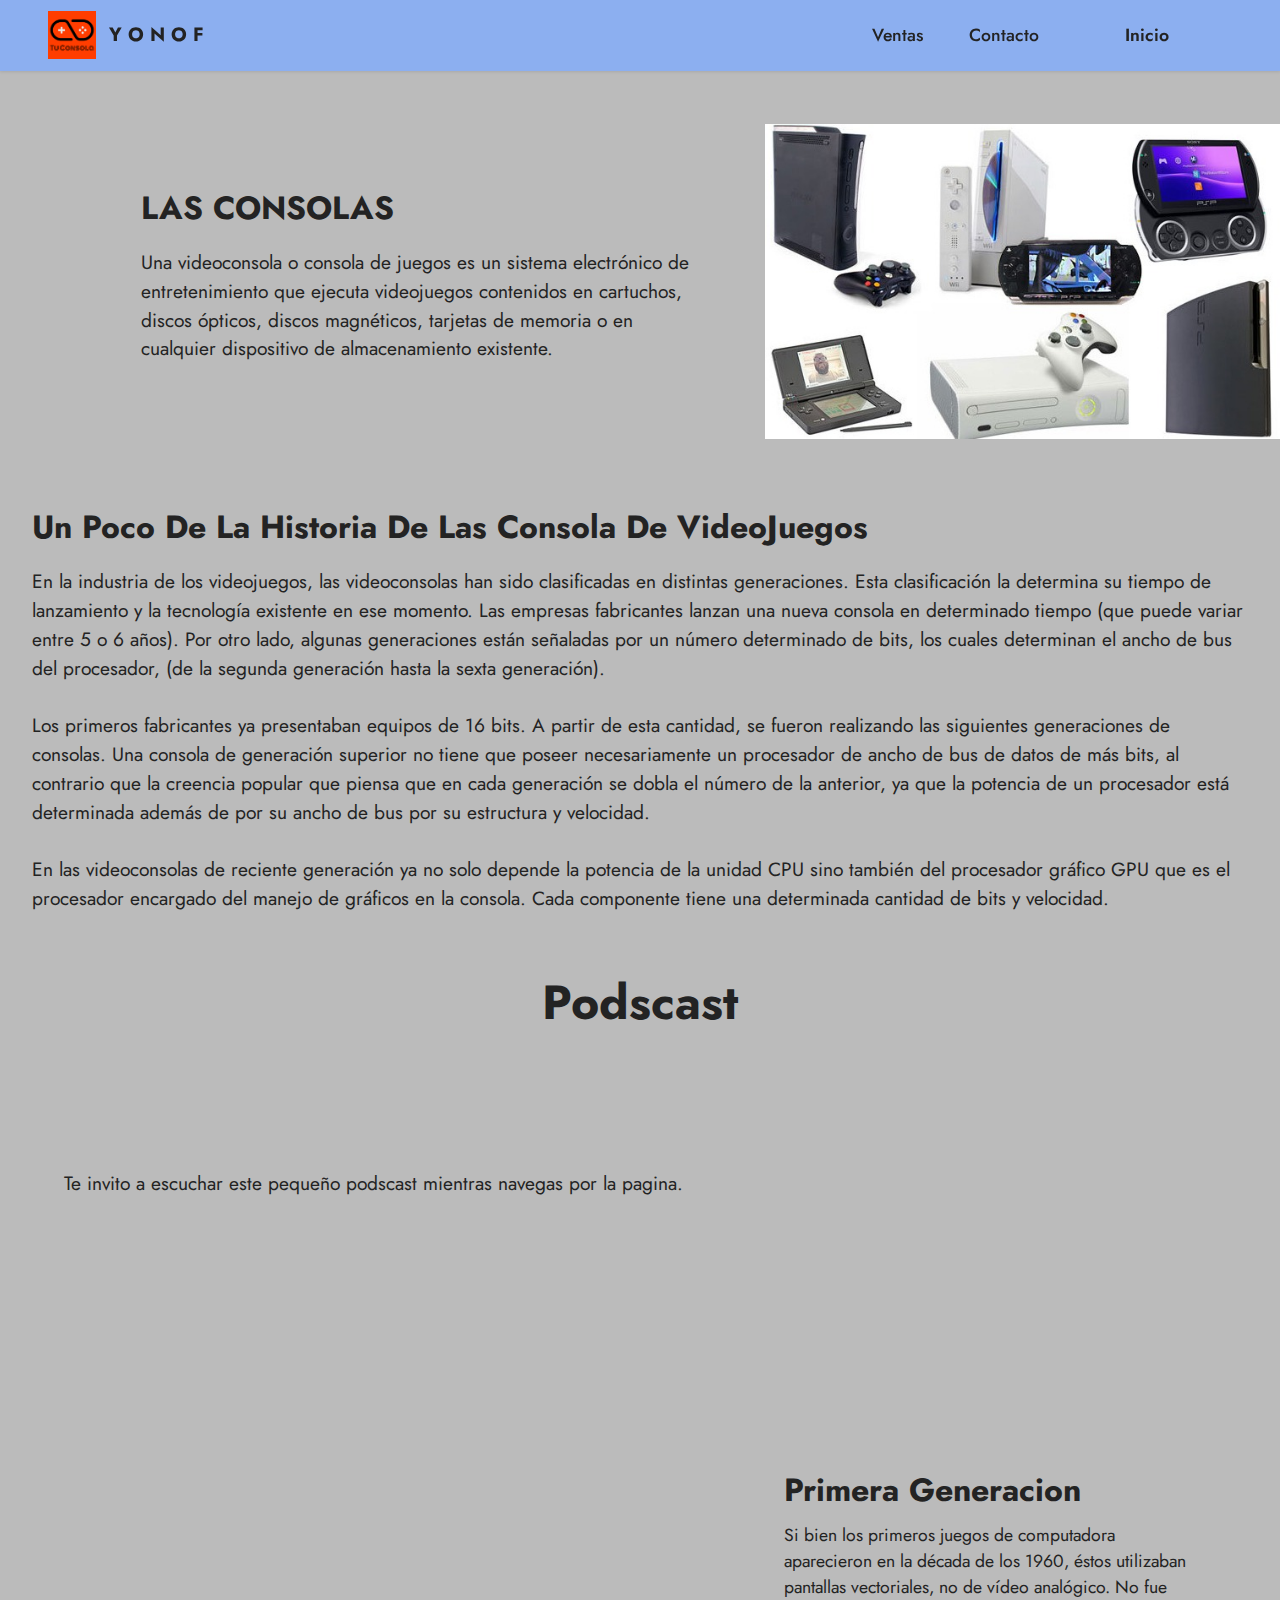
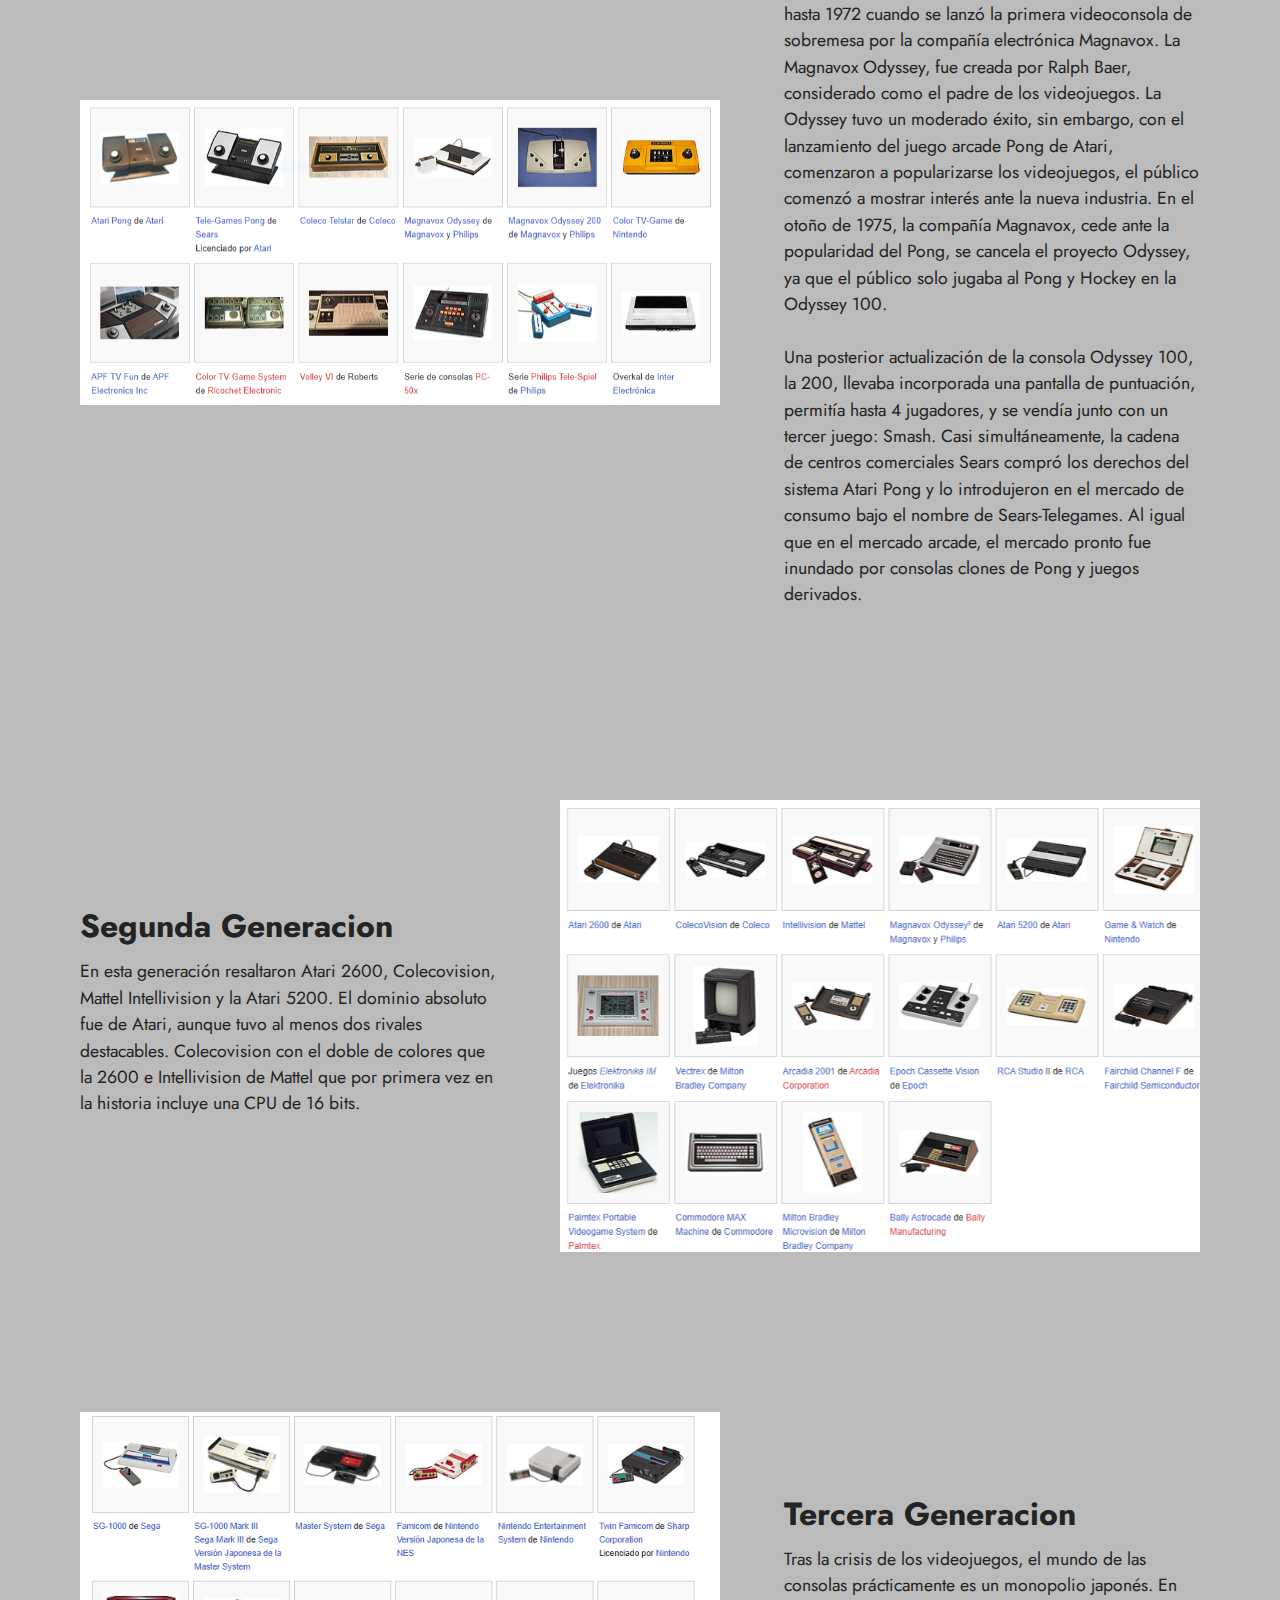
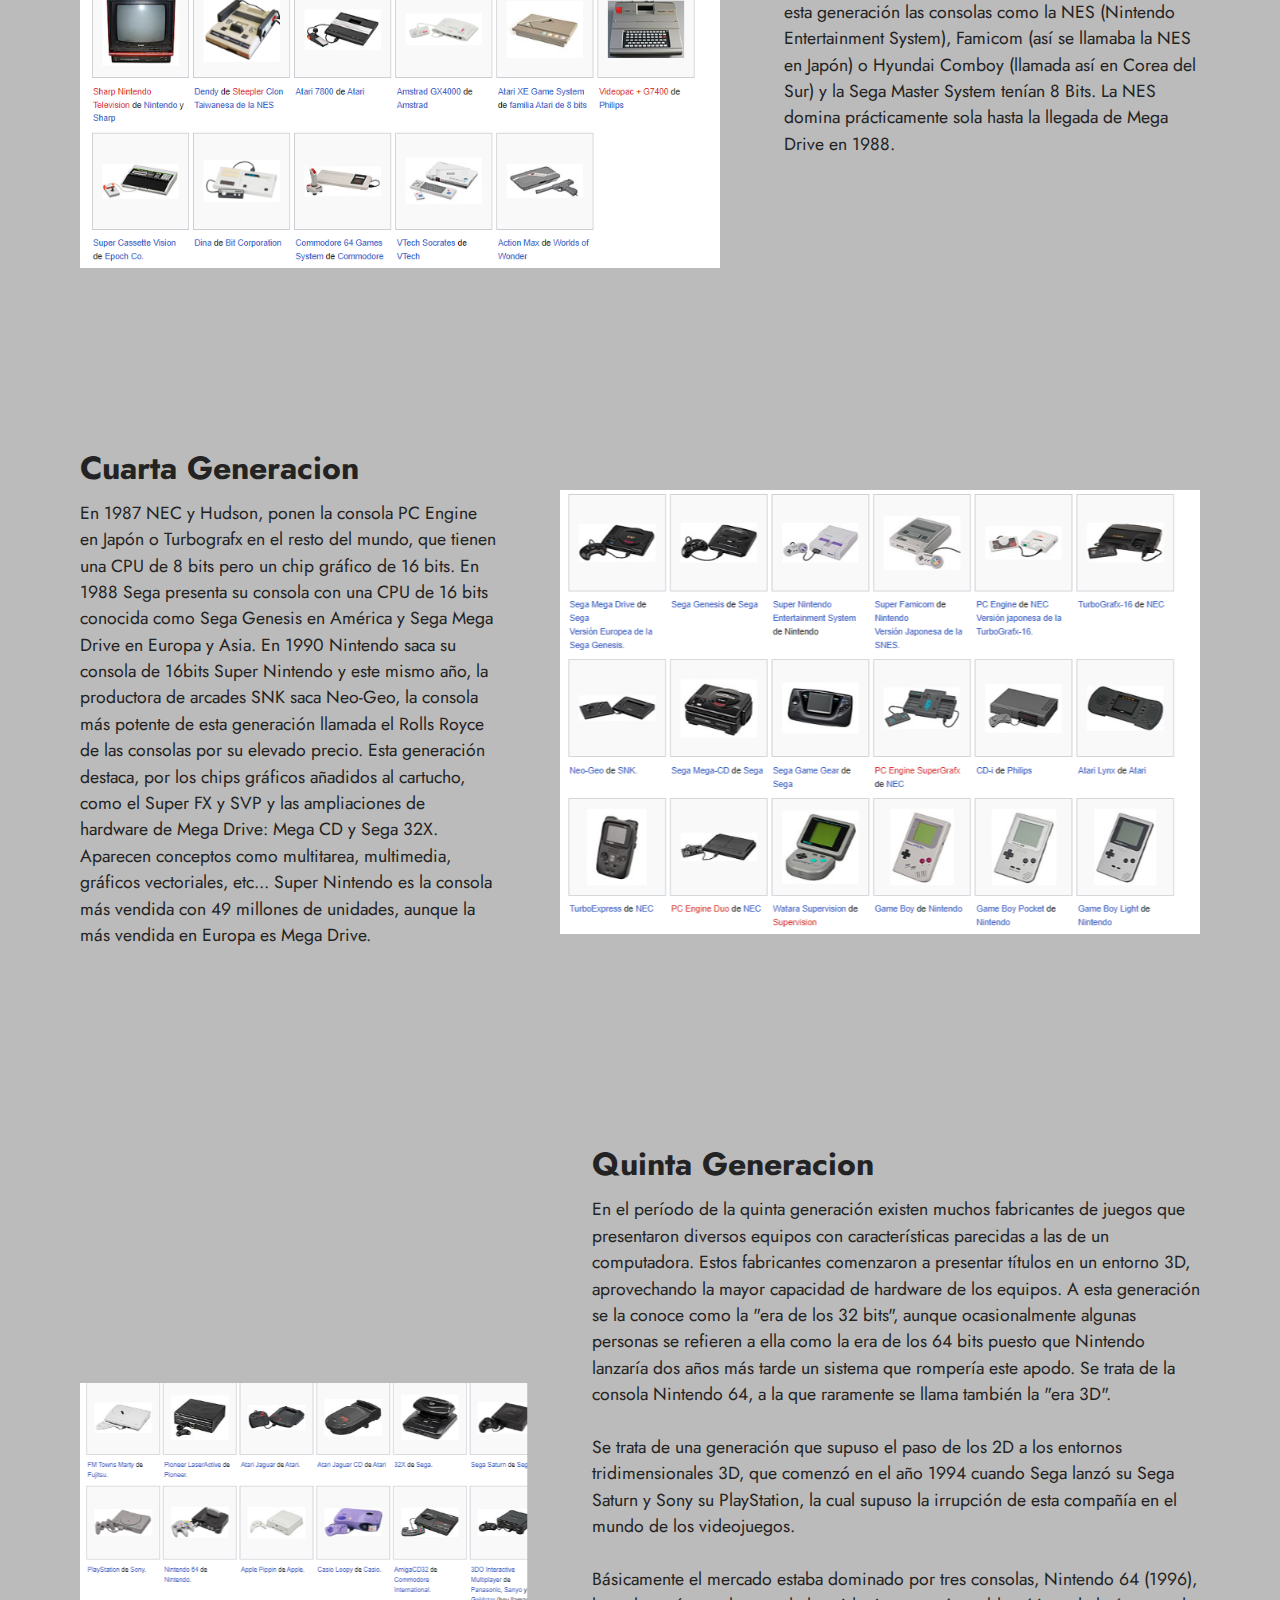
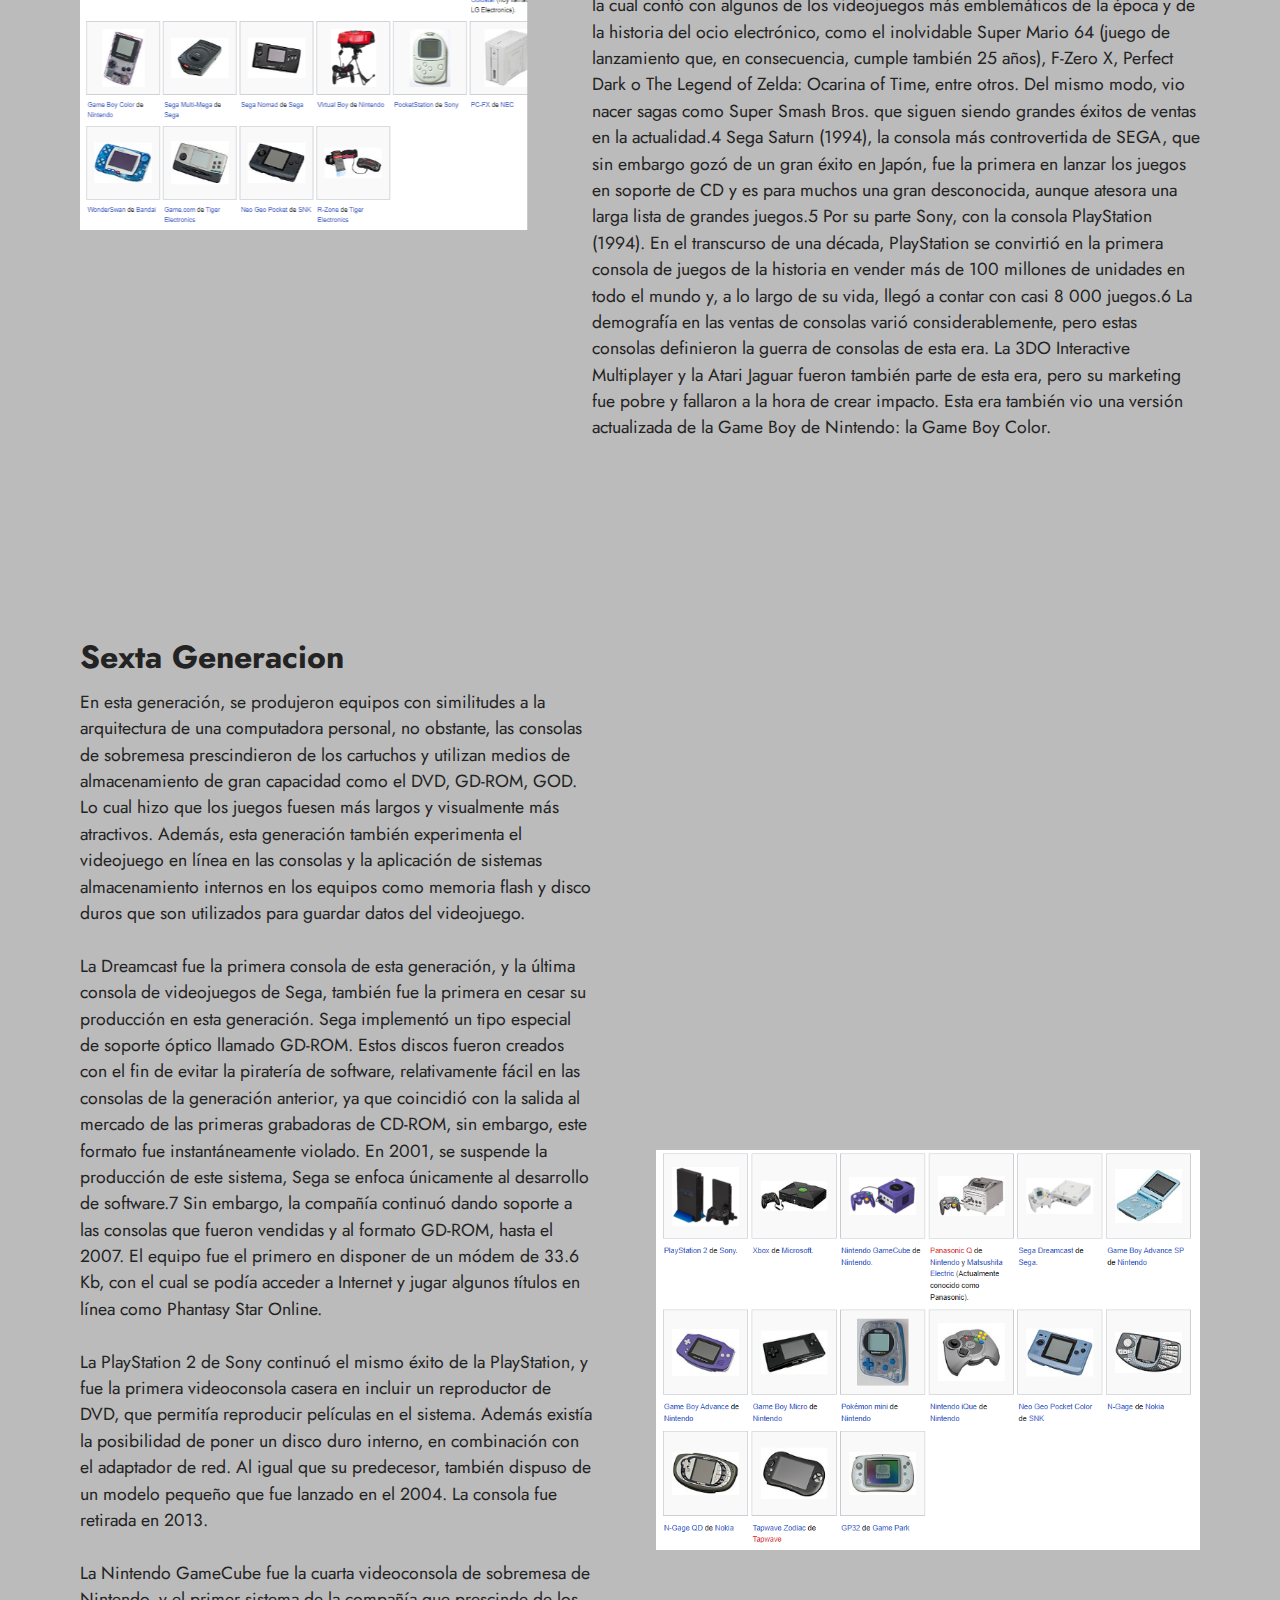
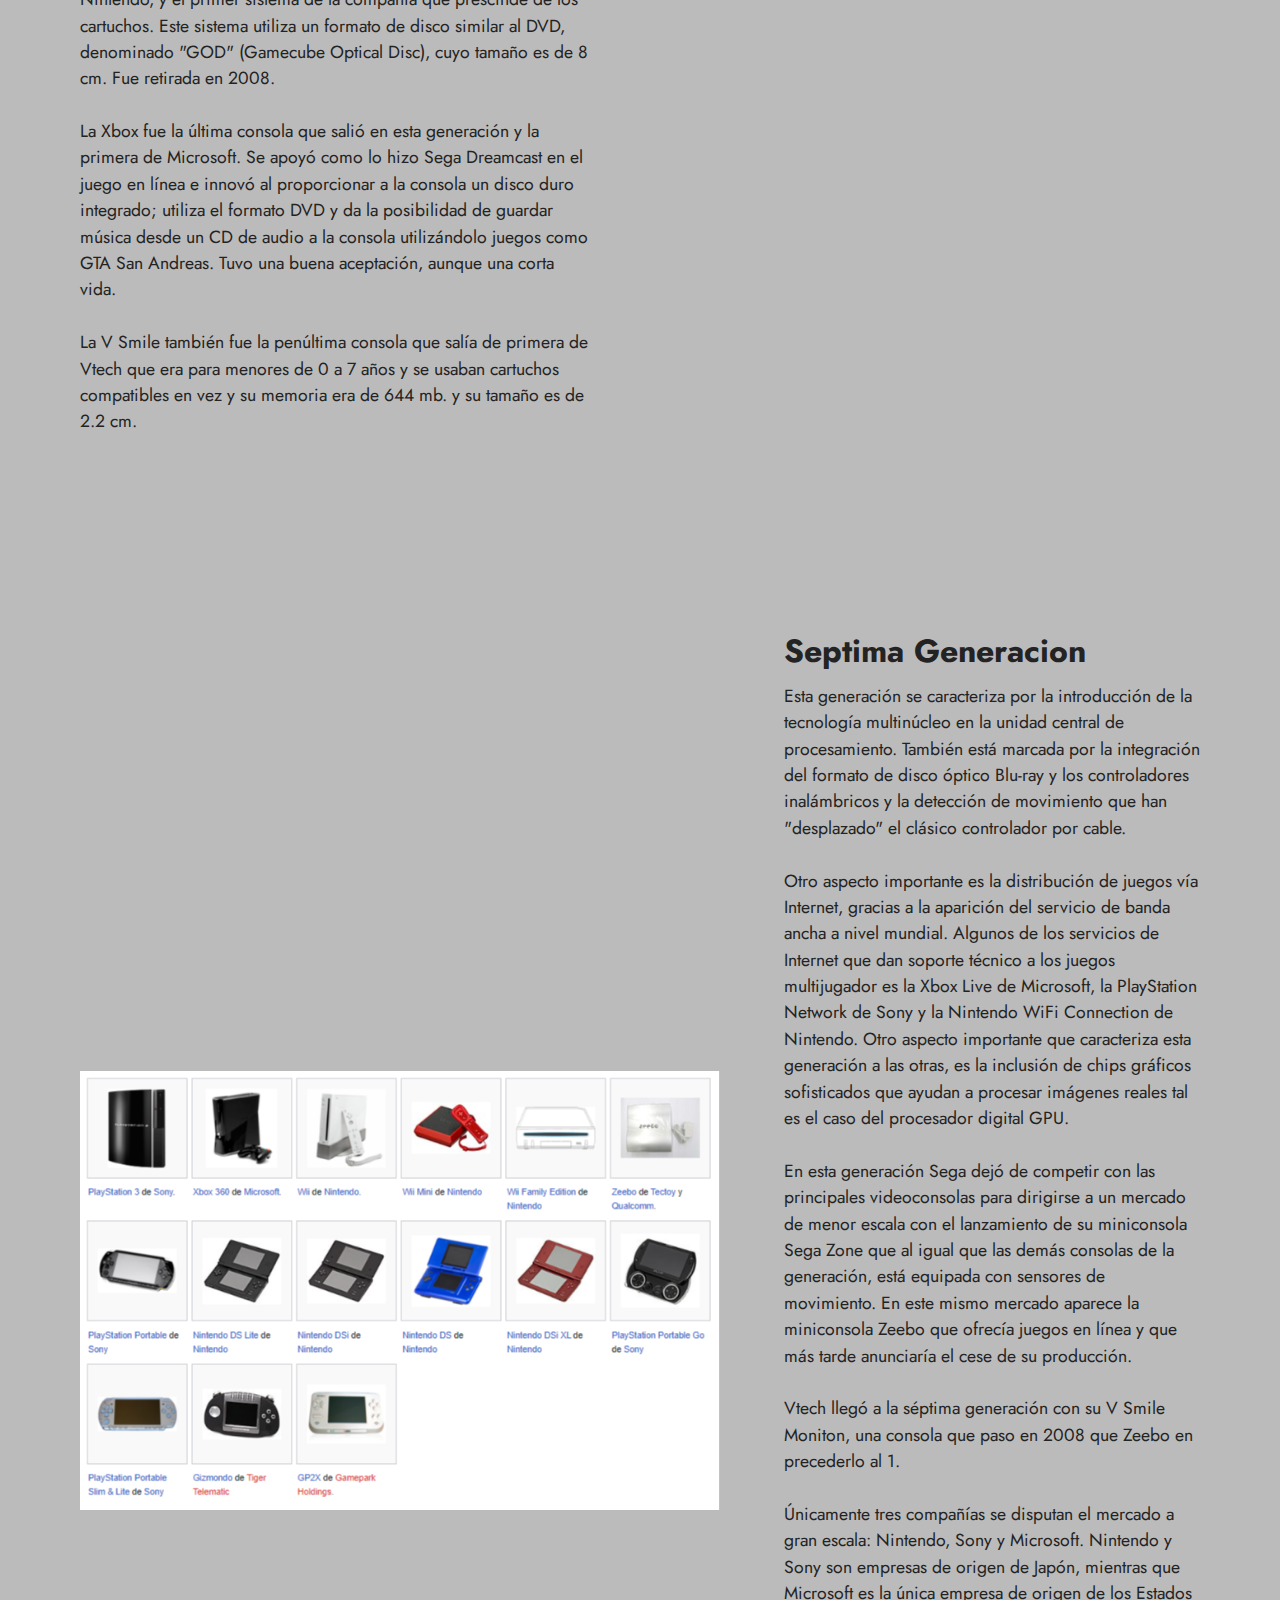
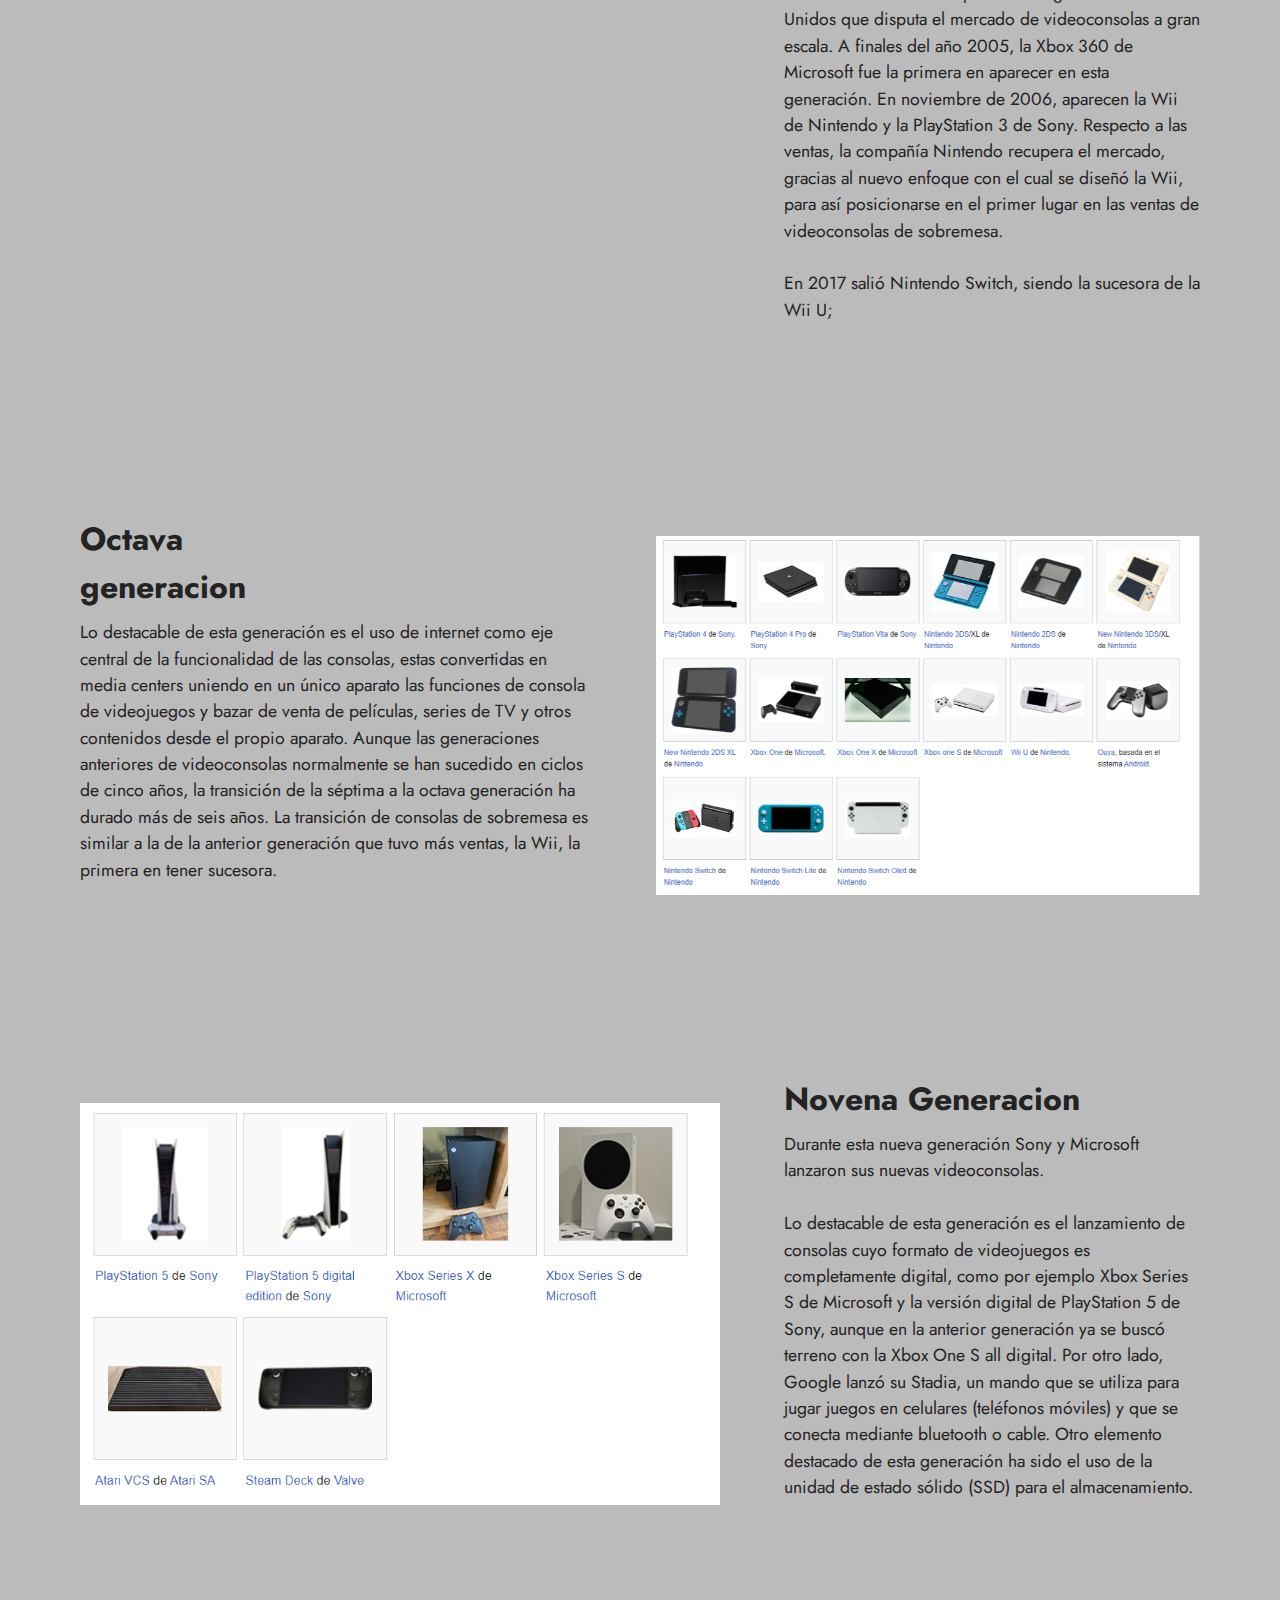
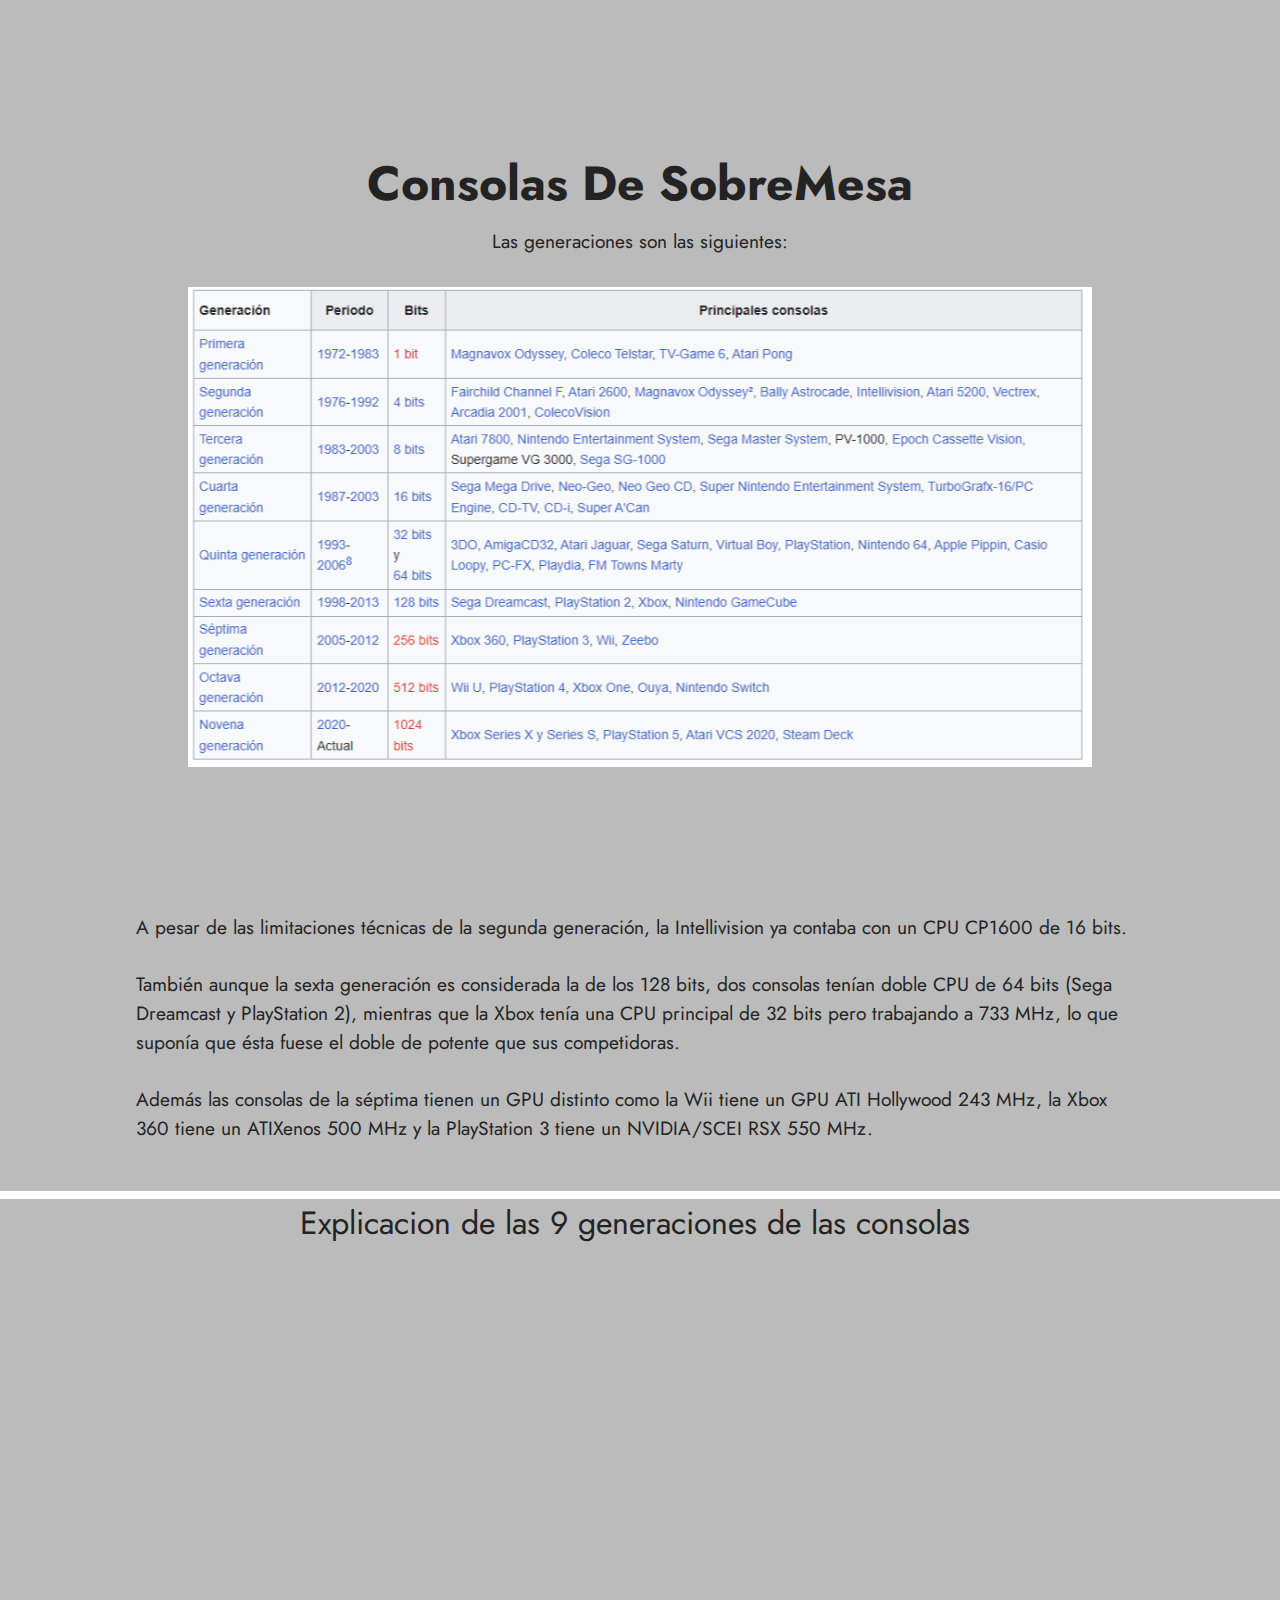
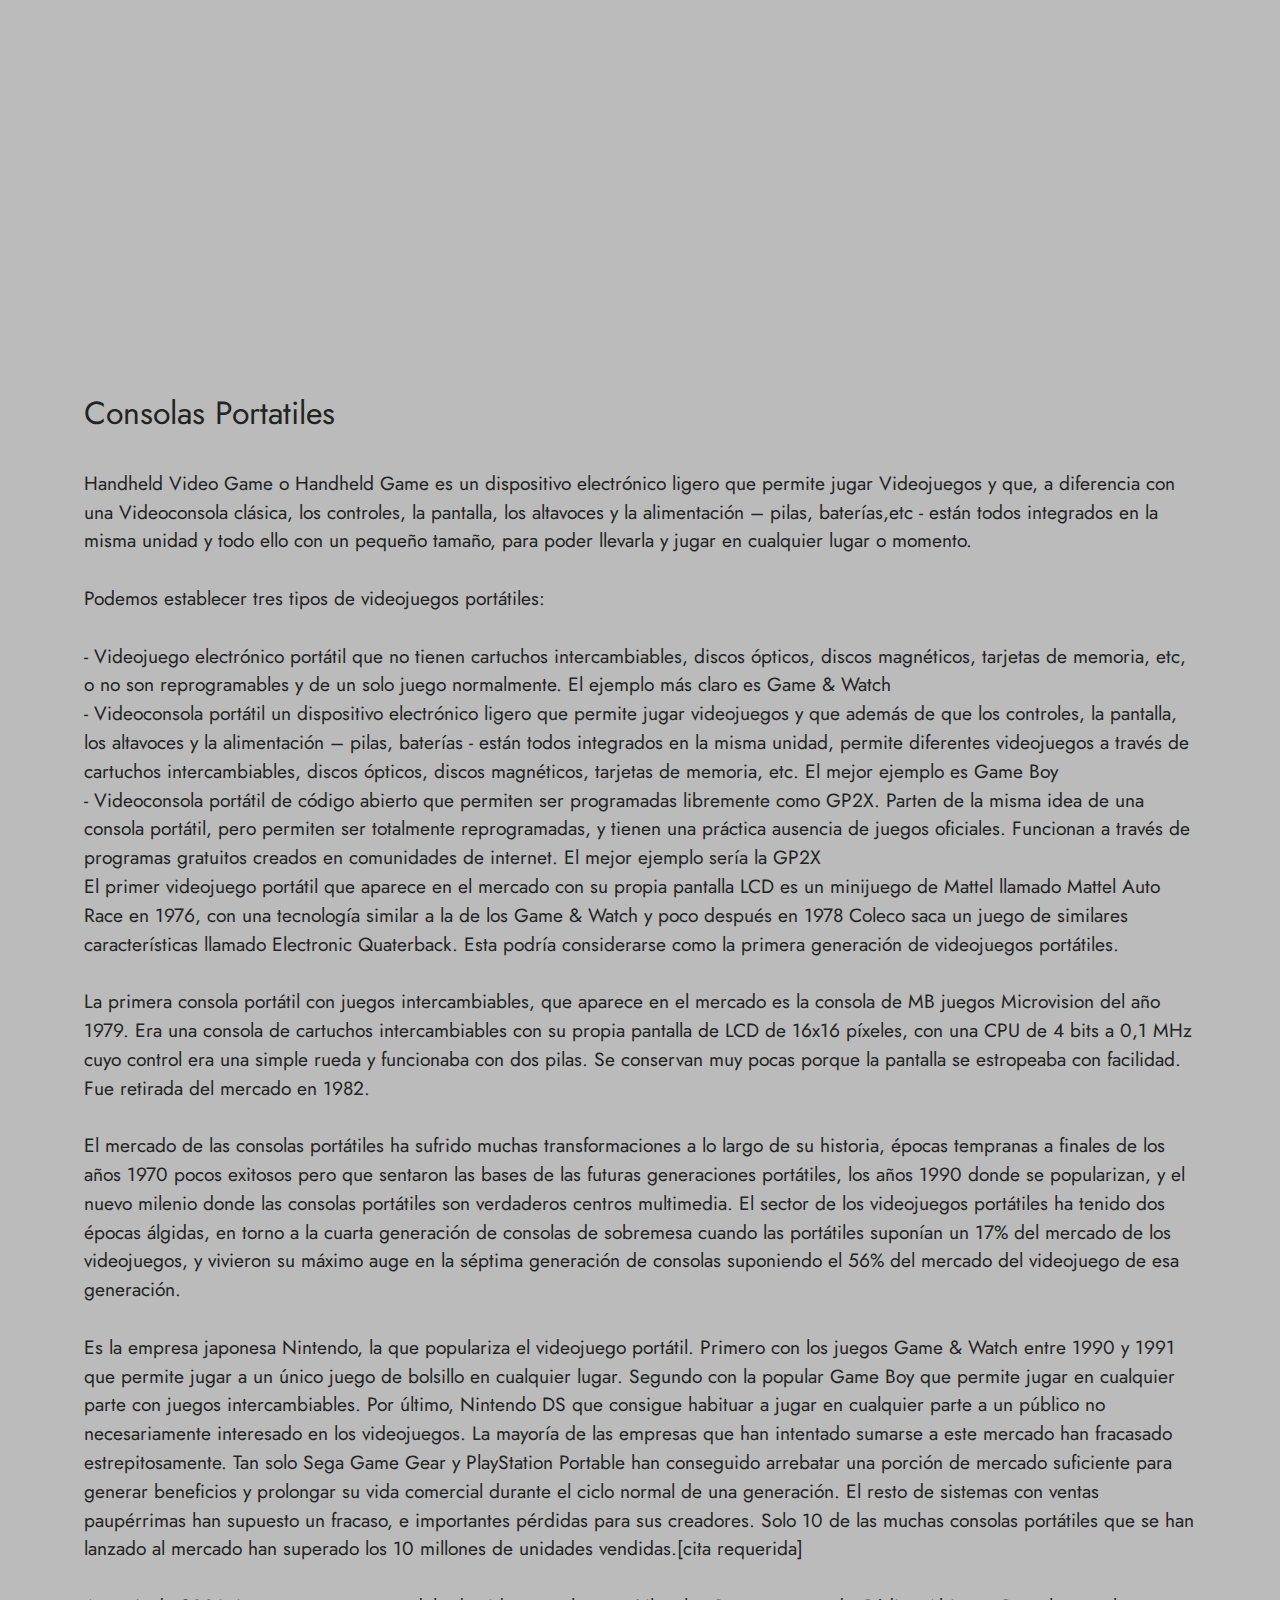
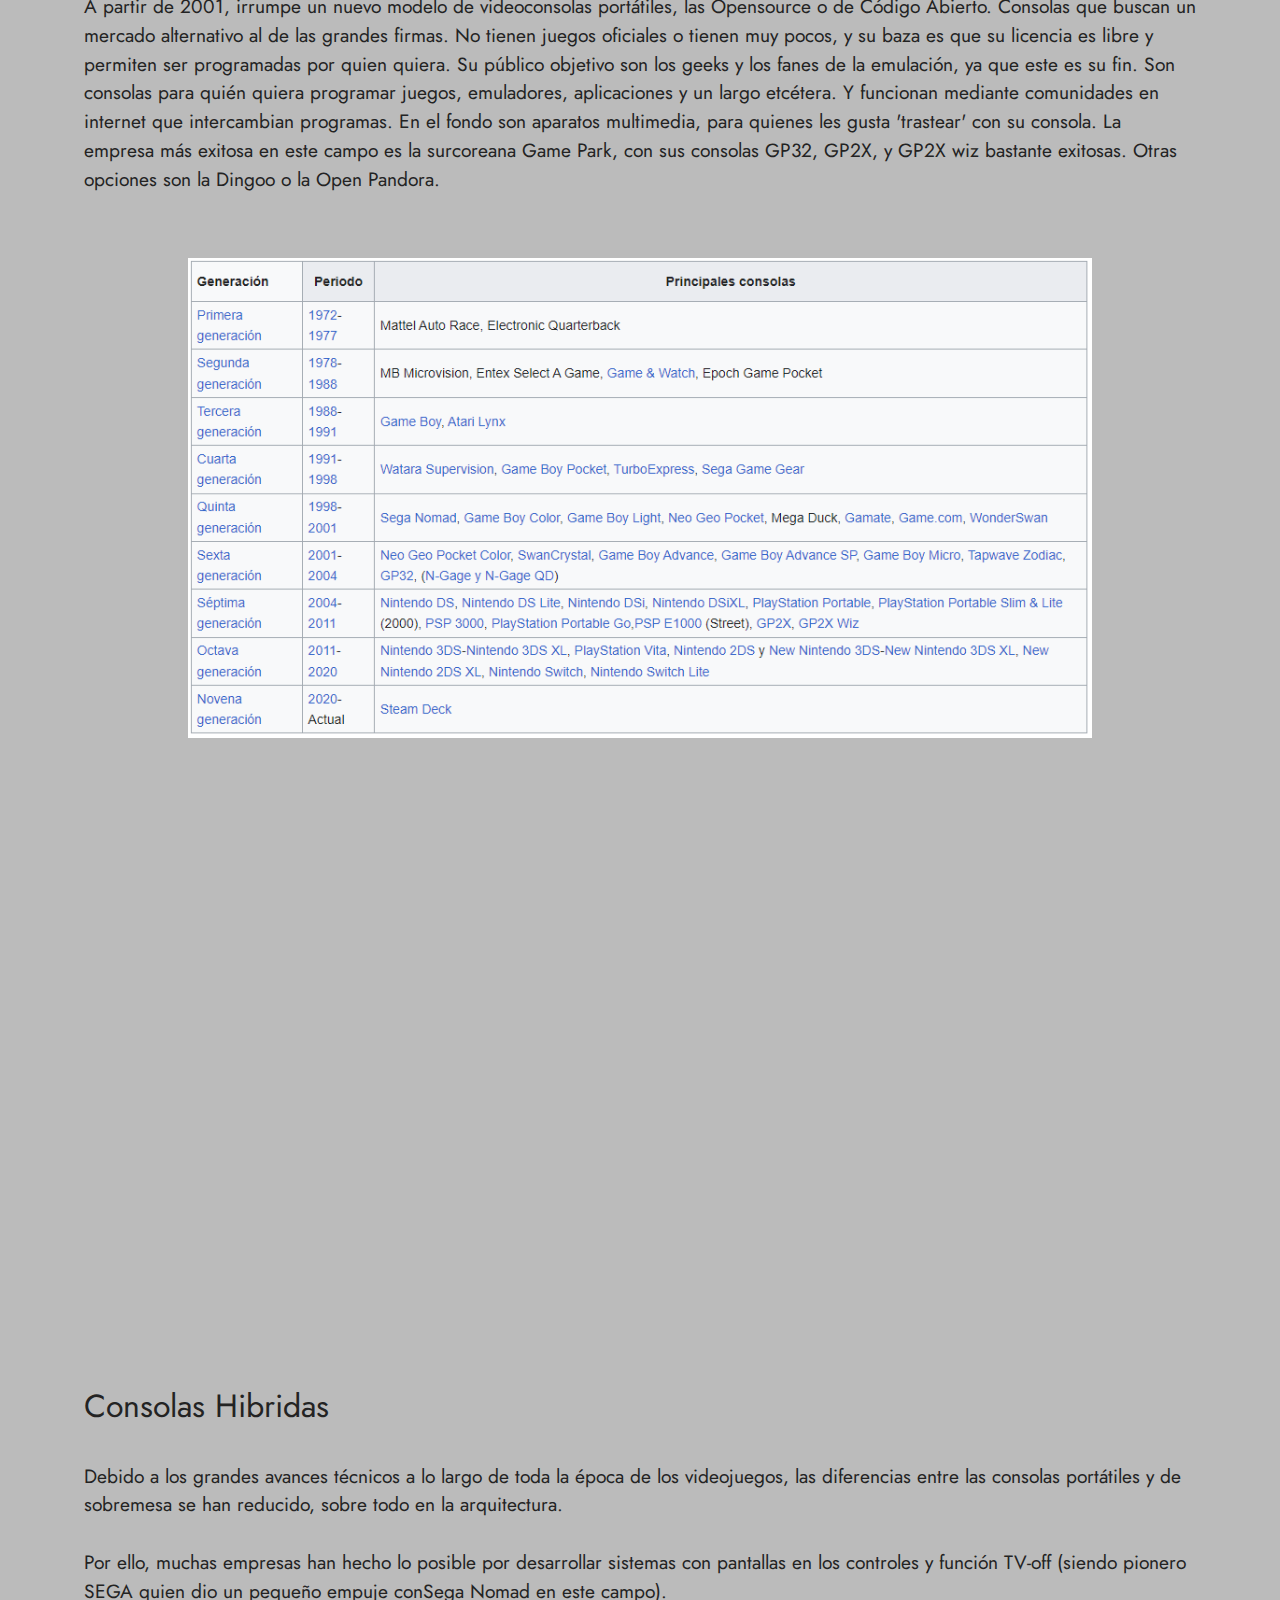
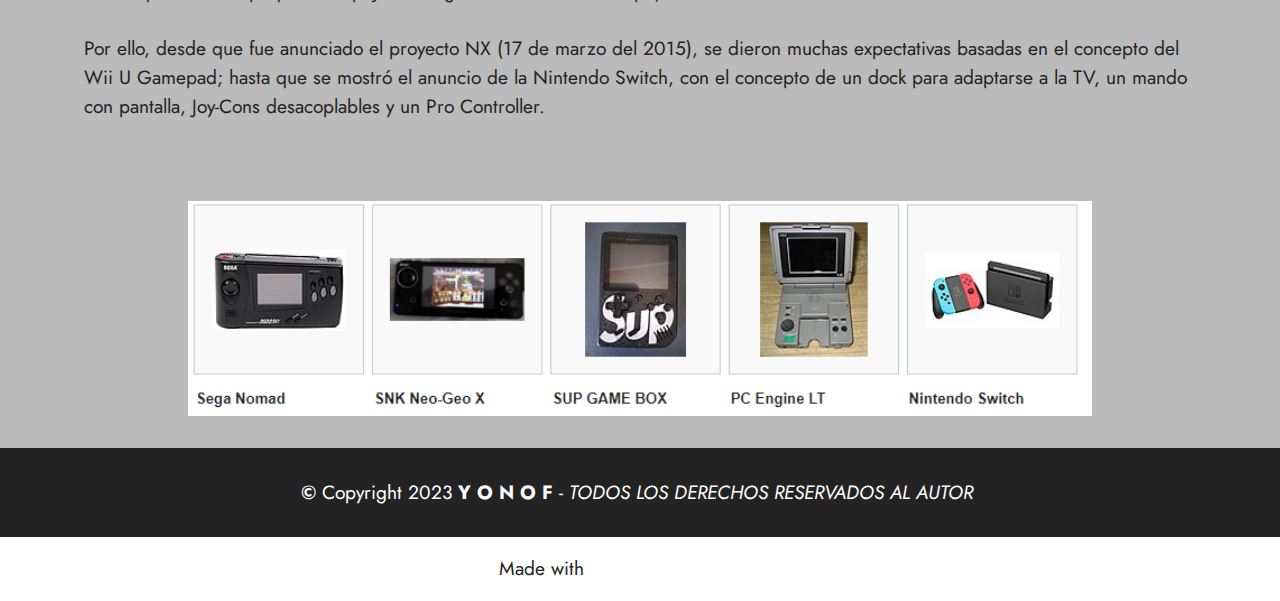
<file: index.html>
<!DOCTYPE html>
<html  >
<head>
  <!-- Site made with Mobirise Website Builder v5.8.14, https://mobirise.com -->
  <meta charset="UTF-8">
  <meta http-equiv="X-UA-Compatible" content="IE=edge">
  <meta name="generator" content="Mobirise v5.8.14, mobirise.com">
  <meta name="viewport" content="width=device-width, initial-scale=1, minimum-scale=1">
  <link rel="shortcut icon" href="assets/images/icono-1.png" type="image/x-icon">
  <meta name="description" content="">
  
  
  <title>Y O N O F</title>
  <link rel="stylesheet" href="assets/bootstrap/css/bootstrap.min.css">
  <link rel="stylesheet" href="assets/bootstrap/css/bootstrap-grid.min.css">
  <link rel="stylesheet" href="assets/bootstrap/css/bootstrap-reboot.min.css">
  <link rel="stylesheet" href="assets/dropdown/css/style.css">
  <link rel="stylesheet" href="assets/socicon/css/styles.css">
  <link rel="stylesheet" href="assets/theme/css/style.css">
  <link rel="preload" href="https://fonts.googleapis.com/css?family=Jost:100,200,300,400,500,600,700,800,900,100i,200i,300i,400i,500i,600i,700i,800i,900i&display=swap" as="style" onload="this.onload=null;this.rel='stylesheet'">
  <noscript><link rel="stylesheet" href="https://fonts.googleapis.com/css?family=Jost:100,200,300,400,500,600,700,800,900,100i,200i,300i,400i,500i,600i,700i,800i,900i&display=swap"></noscript>
  <link rel="preload" as="style" href="assets/mobirise/css/mbr-additional.css"><link rel="stylesheet" href="assets/mobirise/css/mbr-additional.css" type="text/css">

  
  
  
</head>
<body>
  
  <section data-bs-version="5.1" class="menu menu1 cid-tKLdJfPmgr" once="menu" id="menu1-10">
    

    <nav class="navbar navbar-dropdown navbar-fixed-top navbar-expand-lg">
        <div class="container-fluid">
            <div class="navbar-brand">
                <span class="navbar-logo">
                    <a href="https://mobiri.se">
                        <img src="assets/images/icono-1.png" alt="Mobirise Website Builder" style="height: 3rem;">
                    </a>
                </span>
                <span class="navbar-caption-wrap"><a class="navbar-caption text-black text-primary display-7" href="index.html">Y O N O F</a></span>
            </div>
            <button class="navbar-toggler" type="button" data-toggle="collapse" data-bs-toggle="collapse" data-target="#navbarSupportedContent" data-bs-target="#navbarSupportedContent" aria-controls="navbarNavAltMarkup" aria-expanded="false" aria-label="Toggle navigation">
                <div class="hamburger">
                    <span></span>
                    <span></span>
                    <span></span>
                    <span></span>
                </div>
            </button>
            <div class="collapse navbar-collapse" id="navbarSupportedContent">
                <ul class="navbar-nav nav-dropdown" data-app-modern-menu="true"><li class="nav-item"><a class="nav-link link text-black text-primary display-4" href="ventas.html">Ventas</a></li>
                    <li class="nav-item"><a class="nav-link link text-black text-primary display-4" href="contacto.html">Contacto</a>
                    </li></ul>
                
                <div class="navbar-buttons mbr-section-btn"><a class="btn btn-black-outline display-4" href="index.html">Inicio</a></div>
            </div>
        </div>
    </nav>
</section>

<section data-bs-version="5.1" class="image2 cid-tKG7O5UxpB" id="image2-8">
    

    
    

    <div>
        <div class="row align-items-center">
            <div class="col-12 col-lg-5">
                <div class="image-wrapper">
                    <img src="assets/images/consolas-2.jpeg" alt="Mobirise Website Builder">
                    
                </div>
            </div>
            <div class="col-12 col-lg-6">
                <div class="text-wrapper">
                    <h3 class="mbr-section-title mbr-fonts-style mb-3 display-5"><strong>LAS CONSOLAS</strong></h3>
                    <p class="mbr-text mbr-fonts-style display-7">Una videoconsola o consola de juegos​ es un sistema electrónico de entretenimiento que ejecuta videojuegos contenidos en cartuchos, discos ópticos, discos magnéticos, tarjetas de memoria o en cualquier dispositivo de almacenamiento existente.</p>
                </div>
            </div>
        </div>
    </div>
</section>

<section data-bs-version="5.1" class="header2 cid-tKKJJZeqR0" id="header2-d">

    

    
    <div class="mbr-overlay" style="opacity: 1; background-color: rgb(187, 187, 187);"></div>

    <div class="container-fluid">
        <div class="row">
            <div class="col-12 col-lg-12">
                <h1 class="mbr-section-title mbr-fonts-style mb-3 display-5"><strong>Un Poco De La Historia De Las Consola De VideoJuegos</strong></h1>
                
                <p class="mbr-text mbr-fonts-style display-7">En la industria de los videojuegos, las videoconsolas han sido clasificadas en distintas generaciones. Esta clasificación la determina su tiempo de lanzamiento y la tecnología existente en ese momento. Las empresas fabricantes lanzan una nueva consola en determinado tiempo (que puede variar entre 5 o 6 años). Por otro lado, algunas generaciones están señaladas por un número determinado de bits, los cuales determinan el ancho de bus del procesador, (de la segunda generación hasta la sexta generación).<br><br>Los primeros fabricantes ya presentaban equipos de 16 bits. A partir de esta cantidad, se fueron realizando las siguientes generaciones de consolas. Una consola de generación superior no tiene que poseer necesariamente un procesador de ancho de bus de datos de más bits, al contrario que la creencia popular que piensa que en cada generación se dobla el número de la anterior, ya que la potencia de un procesador está determinada además de por su ancho de bus por su estructura y velocidad.<br><br>En las videoconsolas de reciente generación ya no solo depende la potencia de la unidad CPU sino también del procesador gráfico GPU que es el procesador encargado del manejo de gráficos en la consola. Cada componente tiene una determinada cantidad de bits y velocidad.</p>
                
            </div>
        </div>
    </div>
</section>

<section data-bs-version="5.1" class="video5 cid-tKLW3n40al" id="video5-19">
    

    
    
    <div>
        <div class="title-wrapper mb-5">
            <h4 class="mbr-section-title mbr-fonts-style mb-0 display-2"><strong>Podscast</strong></h4>
        </div>
        <div class="row align-items-center">
            <div class="col-12 col-lg-4 video-block">
                <div class="video-wrapper"><iframe class="mbr-embedded-video" src="https://www.youtube.com/embed/X_S-BxkkHWg?rel=0&amp;amp;&amp;showinfo=0&amp;autoplay=0&amp;loop=0" width="1280" height="720" frameborder="0" allowfullscreen></iframe></div>
                
            </div>
            <div class="col-12 col-lg">
                <div class="text-wrapper">
                    
                    <p class="mbr-text mbr-fonts-style display-7">Te invito a escuchar este pequeño podscast mientras navegas por la pagina.</p>
                </div>
            </div>
        </div>
    </div>
</section>

<section data-bs-version="5.1" class="features16 cid-tKKMsbdTEb" id="features17-h">
    

    
    
    <div class="container-fluid">
        <div class="content-wrapper">
            <div class="row align-items-center">
                <div class="col-12 col-lg-7">
                    <div class="image-wrapper">
                        <img src="assets/images/primera-generacion-1.png" alt="Mobirise Website Builder">
                    </div>
                </div>
                <div class="col-12 col-lg">
                    <div class="text-wrapper">
                        <h6 class="card-title mbr-fonts-style display-5"><strong>Primera Generacion</strong></h6>
                        <p class="mbr-text mbr-fonts-style mb-4 display-4">Si bien los primeros juegos de computadora aparecieron en la década de los 1960, éstos utilizaban pantallas vectoriales, no de vídeo analógico. No fue hasta 1972 cuando se lanzó la primera videoconsola de sobremesa por la compañía electrónica Magnavox. La Magnavox Odyssey, fue creada por Ralph Baer, considerado como el padre de los videojuegos.​ La Odyssey tuvo un moderado éxito, sin embargo, con el lanzamiento del juego arcade Pong de Atari, comenzaron a popularizarse los videojuegos, el público comenzó a mostrar interés ante la nueva industria. En el otoño de 1975, la compañía Magnavox, cede ante la popularidad del Pong, se cancela el proyecto Odyssey, ya que el público solo jugaba al Pong y Hockey en la Odyssey 100.<br><br>Una posterior actualización de la consola Odyssey 100, la 200, llevaba incorporada una pantalla de puntuación, permitía hasta 4 jugadores, y se vendía junto con un tercer juego: Smash. Casi simultáneamente, la cadena de centros comerciales Sears compró los derechos del sistema Atari Pong y lo introdujeron en el mercado de consumo bajo el nombre de Sears-Telegames. Al igual que en el mercado arcade, el mercado pronto fue inundado por consolas clones de Pong y juegos derivados.</p>
                        
                    </div>
                </div>
            </div>
        </div>
    </div>
</section>

<section data-bs-version="5.1" class="features15 cid-tKKOL4cfM1" id="features16-i">

    

    
    
    <div class="container-fluid">
        <div class="content-wrapper">
            <div class="row align-items-center">
                <div class="col-12 col-lg">
                    <div class="text-wrapper">
                        <h6 class="card-title mbr-fonts-style display-5"><strong>Segunda Generacion</strong></h6>
                        <p class="mbr-text mbr-fonts-style mb-4 display-4">En esta generación resaltaron Atari 2600, Colecovision, Mattel Intellivision y la Atari 5200. El dominio absoluto fue de Atari, aunque tuvo al menos dos rivales destacables. Colecovision con el doble de colores que la 2600 e Intellivision de Mattel que por primera vez en la historia incluye una CPU de 16 bits.</p>
                        
                    </div>
                </div>
                <div class="col-12 col-lg-7">
                    <div class="image-wrapper">
                        <img src="assets/images/segunda-generacion.png" alt="Mobirise Website Builder">
                    </div>
                </div>
            </div>
        </div>
    </div>
</section>

<section data-bs-version="5.1" class="features16 cid-tKKPEhFTR9" id="features17-k">
    

    
    
    <div class="container-fluid">
        <div class="content-wrapper">
            <div class="row align-items-center">
                <div class="col-12 col-lg-7">
                    <div class="image-wrapper">
                        <img src="assets/images/tercera-generacion.png" alt="Mobirise Website Builder">
                    </div>
                </div>
                <div class="col-12 col-lg">
                    <div class="text-wrapper">
                        <h6 class="card-title mbr-fonts-style display-5"><strong>Tercera Generacion</strong></h6>
                        <p class="mbr-text mbr-fonts-style mb-4 display-4">Tras la crisis de los videojuegos, el mundo de las consolas prácticamente es un monopolio japonés. En esta generación las consolas como la NES (Nintendo Entertainment System), Famicom (así se llamaba la NES en Japón) o Hyundai Comboy (llamada así en Corea del Sur) y la Sega Master System tenían 8 Bits. La NES domina prácticamente sola hasta la llegada de Mega Drive en 1988.</p>
                        
                    </div>
                </div>
            </div>
        </div>
    </div>
</section>

<section data-bs-version="5.1" class="features15 cid-tKKPFrJ5j4" id="features16-l">

    

    
    
    <div class="container-fluid">
        <div class="content-wrapper">
            <div class="row align-items-center">
                <div class="col-12 col-lg">
                    <div class="text-wrapper">
                        <h6 class="card-title mbr-fonts-style display-5"><strong>Cuarta Generacion</strong></h6>
                        <p class="mbr-text mbr-fonts-style mb-4 display-4">En 1987 NEC y Hudson, ponen la consola PC Engine en Japón o Turbografx en el resto del mundo, que tienen una CPU de 8 bits pero un chip gráfico de 16 bits. En 1988 Sega presenta su consola con una CPU de 16 bits conocida como Sega Genesis en América y Sega Mega Drive en Europa y Asia. En 1990 Nintendo saca su consola de 16bits Super Nintendo y este mismo año, la productora de arcades SNK saca Neo-Geo, la consola más potente de esta generación llamada el Rolls Royce de las consolas por su elevado precio. Esta generación destaca, por los chips gráficos añadidos al cartucho, como el Super FX y SVP y las ampliaciones de hardware de Mega Drive: Mega CD y Sega 32X. Aparecen conceptos como multitarea, multimedia, gráficos vectoriales, etc... Super Nintendo es la consola más vendida con 49 millones de unidades, aunque la más vendida en Europa es Mega Drive.</p>
                        
                    </div>
                </div>
                <div class="col-12 col-lg-7">
                    <div class="image-wrapper">
                        <img src="assets/images/cuarta-generacion.png" alt="Mobirise Website Builder">
                    </div>
                </div>
            </div>
        </div>
    </div>
</section>

<section data-bs-version="5.1" class="features16 cid-tKKRctIdTg" id="features17-m">
    

    
    
    <div class="container-fluid">
        <div class="content-wrapper">
            <div class="row align-items-center">
                <div class="col-12 col-lg-5">
                    <div class="image-wrapper">
                        <img src="assets/images/quinta-generacion.png" alt="Mobirise Website Builder">
                    </div>
                </div>
                <div class="col-12 col-lg">
                    <div class="text-wrapper">
                        <h6 class="card-title mbr-fonts-style display-5"><strong>Quinta Generacion</strong></h6>
                        <p class="mbr-text mbr-fonts-style mb-4 display-4">En el período de la quinta generación existen muchos fabricantes de juegos que presentaron diversos equipos con características parecidas a las de un computadora. Estos fabricantes comenzaron a presentar títulos en un entorno 3D, aprovechando la mayor capacidad de hardware de los equipos. A esta generación se la conoce como la "era de los 32 bits", aunque ocasionalmente algunas personas se refieren a ella como la era de los 64 bits puesto que Nintendo lanzaría dos años más tarde un sistema que rompería este apodo. Se trata de la consola Nintendo 64, a la que raramente se llama también la "era 3D".<br><br>Se trata de una generación que supuso el paso de los 2D a los entornos tridimensionales 3D, que comenzó en el año 1994 cuando Sega lanzó su Sega Saturn y Sony su PlayStation, la cual supuso la irrupción de esta compañía en el mundo de los videojuegos.<br><br>Básicamente el mercado estaba dominado por tres consolas, Nintendo 64 (1996), la cual contó con algunos de los videojuegos más emblemáticos de la época y de la historia del ocio electrónico, como el inolvidable Super Mario 64 (juego de lanzamiento que, en consecuencia, cumple también 25 años), F-Zero X, Perfect Dark o The Legend of Zelda: Ocarina of Time, entre otros. Del mismo modo, vio nacer sagas como Super Smash Bros. que siguen siendo grandes éxitos de ventas en la actualidad.4​ Sega Saturn (1994), la consola más controvertida de SEGA, que sin embargo gozó de un gran éxito en Japón, fue la primera en lanzar los juegos en soporte de CD y es para muchos una gran desconocida, aunque atesora una larga lista de grandes juegos.5​ Por su parte Sony, con la consola PlayStation (1994). En el transcurso de una década, PlayStation se convirtió en la primera consola de juegos de la historia en vender más de 100 millones de unidades en todo el mundo y, a lo largo de su vida, llegó a contar con casi 8 000 juegos.6​ La demografía en las ventas de consolas varió considerablemente, pero estas consolas definieron la guerra de consolas de esta era. La 3DO Interactive Multiplayer y la Atari Jaguar fueron también parte de esta era, pero su marketing fue pobre y fallaron a la hora de crear impacto. Esta era también vio una versión actualizada de la Game Boy de Nintendo: la Game Boy Color.</p>
                        
                    </div>
                </div>
            </div>
        </div>
    </div>
</section>

<section data-bs-version="5.1" class="features15 cid-tKKRd3lZkU" id="features16-n">

    

    
    
    <div class="container-fluid">
        <div class="content-wrapper">
            <div class="row align-items-center">
                <div class="col-12 col-lg">
                    <div class="text-wrapper">
                        <h6 class="card-title mbr-fonts-style display-5"><strong>Sexta Generacion</strong></h6>
                        <p class="mbr-text mbr-fonts-style mb-4 display-4">En esta generación, se produjeron equipos con similitudes a la arquitectura de una computadora personal, no obstante, las consolas de sobremesa prescindieron de los cartuchos y utilizan medios de almacenamiento de gran capacidad como el DVD, GD-ROM, GOD. Lo cual hizo que los juegos fuesen más largos y visualmente más atractivos. Además, esta generación también experimenta el videojuego en línea en las consolas y la aplicación de sistemas almacenamiento internos en los equipos como memoria flash y disco duros que son utilizados para guardar datos del videojuego.<br><br>La Dreamcast fue la primera consola de esta generación, y la última consola de videojuegos de Sega, también fue la primera en cesar su producción en esta generación. Sega implementó un tipo especial de soporte óptico llamado GD-ROM. Estos discos fueron creados con el fin de evitar la piratería de software, relativamente fácil en las consolas de la generación anterior, ya que coincidió con la salida al mercado de las primeras grabadoras de CD-ROM, sin embargo, este formato fue instantáneamente violado. En 2001, se suspende la producción de este sistema, Sega se enfoca únicamente al desarrollo de software.7​ Sin embargo, la compañía continuó dando soporte a las consolas que fueron vendidas y al formato GD-ROM, hasta el 2007. El equipo fue el primero en disponer de un módem de 33.6 Kb, con el cual se podía acceder a Internet y jugar algunos títulos en línea como Phantasy Star Online.<br><br>La PlayStation 2 de Sony continuó el mismo éxito de la PlayStation, y fue la primera videoconsola casera en incluir un reproductor de DVD, que permitía reproducir películas en el sistema. Además existía la posibilidad de poner un disco duro interno, en combinación con el adaptador de red. Al igual que su predecesor, también dispuso de un modelo pequeño que fue lanzado en el 2004. La consola fue retirada en 2013.<br><br>La Nintendo GameCube fue la cuarta videoconsola de sobremesa de Nintendo, y el primer sistema de la compañía que prescinde de los cartuchos. Este sistema utiliza un formato de disco similar al DVD, denominado "GOD" (Gamecube Optical Disc), cuyo tamaño es de 8 cm. Fue retirada en 2008.<br><br>La Xbox fue la última consola que salió en esta generación y la primera de Microsoft. Se apoyó como lo hizo Sega Dreamcast en el juego en línea e innovó al proporcionar a la consola un disco duro integrado; utiliza el formato DVD y da la posibilidad de guardar música desde un CD de audio a la consola utilizándolo juegos como GTA San Andreas. Tuvo una buena aceptación, aunque una corta vida.<br><br>La V Smile también fue la penúltima consola que salía de primera de Vtech que era para menores de 0 a 7 años y se usaban cartuchos compatibles en vez y su memoria era de 644 mb. y su tamaño es de 2.2 cm.<br></p>
                        
                    </div>
                </div>
                <div class="col-12 col-lg-6">
                    <div class="image-wrapper">
                        <img src="assets/images/sexta-generacion.png" alt="Mobirise Website Builder">
                    </div>
                </div>
            </div>
        </div>
    </div>
</section>

<section data-bs-version="5.1" class="features16 cid-tKKRdGjThA" id="features17-o">
    

    
    
    <div class="container-fluid">
        <div class="content-wrapper">
            <div class="row align-items-center">
                <div class="col-12 col-lg-7">
                    <div class="image-wrapper">
                        <img src="assets/images/septima-generacion.png" alt="Mobirise Website Builder">
                    </div>
                </div>
                <div class="col-12 col-lg">
                    <div class="text-wrapper">
                        <h6 class="card-title mbr-fonts-style display-5"><strong>Septima Generacion</strong></h6>
                        <p class="mbr-text mbr-fonts-style mb-4 display-4">Esta generación se caracteriza por la introducción de la tecnología multinúcleo en la unidad central de procesamiento. También está marcada por la integración del formato de disco óptico Blu-ray y los controladores inalámbricos y la detección de movimiento que han "desplazado" el clásico controlador por cable.<br><br>Otro aspecto importante es la distribución de juegos vía Internet, gracias a la aparición del servicio de banda ancha a nivel mundial. Algunos de los servicios de Internet que dan soporte técnico a los juegos multijugador es la Xbox Live de Microsoft, la PlayStation Network de Sony y la Nintendo WiFi Connection de Nintendo. Otro aspecto importante que caracteriza esta generación a las otras, es la inclusión de chips gráficos sofisticados que ayudan a procesar imágenes reales tal es el caso del procesador digital GPU.<br><br>En esta generación Sega dejó de competir con las principales videoconsolas para dirigirse a un mercado de menor escala con el lanzamiento de su miniconsola Sega Zone que al igual que las demás consolas de la generación, está equipada con sensores de movimiento. En este mismo mercado aparece la miniconsola Zeebo que ofrecía juegos en línea y que más tarde anunciaría el cese de su producción.<br><br>Vtech llegó a la séptima generación con su V Smile Moniton, una consola que paso en 2008 que Zeebo en precederlo al 1.<br><br>Únicamente tres compañías se disputan el mercado a gran escala: Nintendo, Sony y Microsoft. Nintendo y Sony son empresas de origen de Japón, mientras que Microsoft es la única empresa de origen de los Estados Unidos que disputa el mercado de videoconsolas a gran escala. A finales del año 2005, la Xbox 360 de Microsoft fue la primera en aparecer en esta generación. En noviembre de 2006, aparecen la Wii de Nintendo y la PlayStation 3 de Sony. Respecto a las ventas, la compañía Nintendo recupera el mercado, gracias al nuevo enfoque con el cual se diseñó la Wii, para así posicionarse en el primer lugar en las ventas de videoconsolas de sobremesa.<br><br>En 2017 salió Nintendo Switch, siendo la sucesora de la Wii U;</p>
                        
                    </div>
                </div>
            </div>
        </div>
    </div>
</section>

<section data-bs-version="5.1" class="features15 cid-tKKReqNtZ3" id="features16-p">

    

    
    
    <div class="container-fluid">
        <div class="content-wrapper">
            <div class="row align-items-center">
                <div class="col-12 col-lg">
                    <div class="text-wrapper">
                        <h6 class="card-title mbr-fonts-style display-5"><strong>Octava&nbsp;</strong><br><strong>generacion</strong></h6>
                        <p class="mbr-text mbr-fonts-style mb-4 display-4">Lo destacable de esta generación es el uso de internet como eje central de la funcionalidad de las consolas, estas convertidas en media centers uniendo en un único aparato las funciones de consola de videojuegos y bazar de venta de películas, series de TV y otros contenidos desde el propio aparato. Aunque las generaciones anteriores de videoconsolas normalmente se han sucedido en ciclos de cinco años, la transición de la séptima a la octava generación ha durado más de seis años. La transición de consolas de sobremesa es similar a la de la anterior generación que tuvo más ventas, la Wii, la primera en tener sucesora.</p>
                        
                    </div>
                </div>
                <div class="col-12 col-lg-6">
                    <div class="image-wrapper">
                        <img src="assets/images/octava-generacion-1.png" alt="Mobirise Website Builder">
                    </div>
                </div>
            </div>
        </div>
    </div>
</section>

<section data-bs-version="5.1" class="features16 cid-tKKRf5CO6T" id="features17-q">
    

    
    
    <div class="container-fluid">
        <div class="content-wrapper">
            <div class="row align-items-center">
                <div class="col-12 col-lg-7">
                    <div class="image-wrapper">
                        <img src="assets/images/novena-generacion.png" alt="Mobirise Website Builder">
                    </div>
                </div>
                <div class="col-12 col-lg">
                    <div class="text-wrapper">
                        <h6 class="card-title mbr-fonts-style display-5"><strong>Novena Generacion</strong></h6>
                        <p class="mbr-text mbr-fonts-style mb-4 display-4">Durante esta nueva generación Sony y Microsoft lanzaron sus nuevas videoconsolas.<br><br>Lo destacable de esta generación es el lanzamiento de consolas cuyo formato de videojuegos es completamente digital, como por ejemplo Xbox Series S de Microsoft y la versión digital de PlayStation 5 de Sony, aunque en la anterior generación ya se buscó terreno con la Xbox One S all digital. Por otro lado, Google lanzó su Stadia, un mando que se utiliza para jugar juegos en celulares (teléfonos móviles) y que se conecta mediante bluetooth o cable. Otro elemento destacado de esta generación ha sido el uso de la unidad de estado sólido (SSD) para el almacenamiento.</p>
                        
                    </div>
                </div>
            </div>
        </div>
    </div>
</section>

<section data-bs-version="5.1" class="header10 cid-tKL2eW0Tqa mbr-fullscreen" id="header10-r">

    

    
    

    <div class="align-center container-fluid">
        <div class="row justify-content-center">
            <div class="col-md-12 col-lg-9">
                <h1 class="mbr-section-title mbr-fonts-style mb-3 display-2"><strong>Consolas De SobreMesa</strong></h1>
                <p class="mbr-text mbr-fonts-style display-7">Las generaciones son las siguientes:</p>
                
                <div class="image-wrap mt-4">
                    <img src="assets/images/consolas-de-sobremesa.png" alt="Mobirise Website Builder" title="">
                </div>
            </div>
        </div>
    </div>
</section>

<section data-bs-version="5.1" class="content5 cid-tKL3Tc40Xv" id="content5-s">
    
    <div class="container-fluid">
        <div class="row justify-content-center">
            <div class="col-md-12 col-lg-10">
                
                
                <p class="mbr-text mbr-fonts-style display-7">A pesar de las limitaciones técnicas de la segunda generación, la Intellivision ya contaba con un CPU CP1600 de 16 bits.<br><br>También aunque la sexta generación es considerada la de los 128 bits, dos consolas tenían doble CPU de 64 bits (Sega Dreamcast y PlayStation 2), mientras que la Xbox tenía una CPU principal de 32 bits pero trabajando a 733 MHz, lo que suponía que ésta fuese el doble de potente que sus competidoras.<br><br>Además las consolas de la séptima tienen un GPU distinto como la Wii tiene un GPU ATI Hollywood 243 MHz, la Xbox 360 tiene un ATIXenos 500 MHz y la PlayStation 3 tiene un NVIDIA/SCEI RSX 550 MHz.</p>
            </div>
        </div>
    </div>
</section>

<section data-bs-version="5.1" class="video2 cid-tKL56NYWwJ" id="video2-t">
    
    
    
    <div class="container-fluid">
        <div class="mbr-section-head">
            
            <h5 class="mbr-section-subtitle mbr-fonts-style mb-0 mt-2 display-5">Explicacion de las 9 generaciones de las consolas&nbsp;</h5>
        </div>
        <div class="row justify-content-center mt-4">
            <div class="col-12 col-md-9 video-block">
                <div class="video-wrapper"><iframe class="mbr-embedded-video" src="https://www.youtube.com/embed/eAjlE72GoAE?rel=0&amp;amp;&amp;showinfo=0&amp;autoplay=0&amp;loop=0" width="800" height="600" frameborder="0" allowfullscreen></iframe></div>
                
            </div>
        </div>
    </div>
</section>

<section data-bs-version="5.1" class="content5 cid-tKL6O20M2Z" id="content5-u">
    
    <div class="container-fluid">
        <div class="row justify-content-center">
            <div class="col-md-12 col-lg-11">
                
                <h4 class="mbr-section-subtitle mbr-fonts-style mb-4 display-5">Consolas Portatiles</h4>
                <p class="mbr-text mbr-fonts-style display-7">Handheld Video Game o Handheld Game es un dispositivo electrónico ligero que permite jugar Videojuegos y que, a diferencia con una Videoconsola clásica, los controles, la pantalla, los altavoces y la alimentación – pilas, baterías,etc - están todos integrados en la misma unidad y todo ello con un pequeño tamaño, para poder llevarla y jugar en cualquier lugar o momento.<br><br>Podemos establecer tres tipos de videojuegos portátiles:<br><br>- Videojuego electrónico portátil que no tienen cartuchos intercambiables, discos ópticos, discos magnéticos, tarjetas de memoria, etc, o no son reprogramables y de un solo juego normalmente. El ejemplo más claro es Game &amp; Watch<br>- Videoconsola portátil un dispositivo electrónico ligero que permite jugar videojuegos y que además de que los controles, la pantalla, los altavoces y la alimentación – pilas, baterías - están todos integrados en la misma unidad, permite diferentes videojuegos a través de cartuchos intercambiables, discos ópticos, discos magnéticos, tarjetas de memoria, etc. El mejor ejemplo es Game Boy<br>- Videoconsola portátil de código abierto que permiten ser programadas libremente como GP2X. Parten de la misma idea de una consola portátil, pero permiten ser totalmente reprogramadas, y tienen una práctica ausencia de juegos oficiales. Funcionan a través de programas gratuitos creados en comunidades de internet. El mejor ejemplo sería la GP2X<br>El primer videojuego portátil que aparece en el mercado con su propia pantalla LCD es un minijuego de Mattel llamado Mattel Auto Race en 1976, con una tecnología similar a la de los Game &amp; Watch y poco después en 1978 Coleco saca un juego de similares características llamado Electronic Quaterback. Esta podría considerarse como la primera generación de videojuegos portátiles.<br><br>La primera consola portátil con juegos intercambiables, que aparece en el mercado es la consola de MB juegos Microvision del año 1979. Era una consola de cartuchos intercambiables con su propia pantalla de LCD de 16x16 píxeles, con una CPU de 4 bits a 0,1 MHz cuyo control era una simple rueda y funcionaba con dos pilas. Se conservan muy pocas porque la pantalla se estropeaba con facilidad. Fue retirada del mercado en 1982.<br><br>El mercado de las consolas portátiles ha sufrido muchas transformaciones a lo largo de su historia, épocas tempranas a finales de los años 1970 pocos exitosos pero que sentaron las bases de las futuras generaciones portátiles, los años 1990 donde se popularizan, y el nuevo milenio donde las consolas portátiles son verdaderos centros multimedia. El sector de los videojuegos portátiles ha tenido dos épocas álgidas, en torno a la cuarta generación de consolas de sobremesa cuando las portátiles suponían un 17% del mercado de los videojuegos, y vivieron su máximo auge en la séptima generación de consolas suponiendo el 56% del mercado del videojuego de esa generación.<br><br>Es la empresa japonesa Nintendo, la que populariza el videojuego portátil. Primero con los juegos Game &amp; Watch entre 1990 y 1991 que permite jugar a un único juego de bolsillo en cualquier lugar. Segundo con la popular Game Boy que permite jugar en cualquier parte con juegos intercambiables. Por último, Nintendo DS que consigue habituar a jugar en cualquier parte a un público no necesariamente interesado en los videojuegos. La mayoría de las empresas que han intentado sumarse a este mercado han fracasado estrepitosamente. Tan solo Sega Game Gear y PlayStation Portable han conseguido arrebatar una porción de mercado suficiente para generar beneficios y prolongar su vida comercial durante el ciclo normal de una generación. El resto de sistemas con ventas paupérrimas han supuesto un fracaso, e importantes pérdidas para sus creadores. Solo 10 de las muchas consolas portátiles que se han lanzado al mercado han superado los 10 millones de unidades vendidas.[cita requerida]<br><br>A partir de 2001, irrumpe un nuevo modelo de videoconsolas portátiles, las Opensource o de Código Abierto. Consolas que buscan un mercado alternativo al de las grandes firmas. No tienen juegos oficiales o tienen muy pocos, y su baza es que su licencia es libre y permiten ser programadas por quien quiera. Su público objetivo son los geeks y los fanes de la emulación, ya que este es su fin. Son consolas para quién quiera programar juegos, emuladores, aplicaciones y un largo etcétera. Y funcionan mediante comunidades en internet que intercambian programas. En el fondo son aparatos multimedia, para quienes les gusta 'trastear' con su consola. La empresa más exitosa en este campo es la surcoreana Game Park, con sus consolas GP32, GP2X, y GP2X wiz bastante exitosas. Otras opciones son la Dingoo o la Open Pandora.</p>
            </div>
        </div>
    </div>
</section>

<section data-bs-version="5.1" class="header10 cid-tKL7IJGIjg" id="header10-v">

    

    
    

    <div class="align-center container-fluid">
        <div class="row justify-content-center">
            <div class="col-md-12 col-lg-9">
                
                
                
                <div class="image-wrap mt-4">
                    <img src="assets/images/consolas-portatiles.png" alt="Mobirise Website Builder" title="">
                </div>
            </div>
        </div>
    </div>
</section>

<section data-bs-version="5.1" class="video2 cid-tKLUn2asyv" id="video2-18">
    
    
    
    <div class="container">
        
        <div class="row justify-content-center mt-4">
            <div class="col-12 col-md-10 video-block">
                <div class="video-wrapper"><iframe class="mbr-embedded-video" src="https://www.youtube.com/embed/GFFRDMYCsbI?rel=0&amp;amp;&amp;showinfo=0&amp;autoplay=0&amp;loop=0" width="1280" height="720" frameborder="0" allowfullscreen></iframe></div>
                
            </div>
        </div>
    </div>
</section>

<section data-bs-version="5.1" class="content5 cid-tKL8ziecSb" id="content5-w">
    
    <div class="container-fluid">
        <div class="row justify-content-center">
            <div class="col-md-12 col-lg-11">
                
                <h4 class="mbr-section-subtitle mbr-fonts-style mb-4 display-5">Consolas Hibridas</h4>
                <p class="mbr-text mbr-fonts-style display-7">Debido a los grandes avances técnicos a lo largo de toda la época de los videojuegos, las diferencias entre las consolas portátiles y de sobremesa se han reducido, sobre todo en la arquitectura.<br><br>Por ello, muchas empresas han hecho lo posible por desarrollar sistemas con pantallas en los controles y función TV-off (siendo pionero SEGA quien dio un pequeño empuje conSega Nomad en este campo).<br><br>Por ello, desde que fue anunciado el proyecto NX (17 de marzo del 2015), se dieron muchas expectativas basadas en el concepto del Wii U Gamepad; hasta que se mostró el anuncio de la Nintendo Switch, con el concepto de un dock para adaptarse a la TV, un mando con pantalla, Joy-Cons desacoplables y un Pro Controller.</p>
            </div>
        </div>
    </div>
</section>

<section data-bs-version="5.1" class="header10 cid-tKL8BLyjPP" id="header10-x">

    

    
    

    <div class="align-center container-fluid">
        <div class="row justify-content-center">
            <div class="col-md-12 col-lg-9">
                
                
                
                <div class="image-wrap mt-4">
                    <img src="assets/images/conosolas-hibridas.png" alt="Mobirise Website Builder" title="">
                </div>
            </div>
        </div>
    </div>
</section>

<section data-bs-version="5.1" class="footer7 cid-tKM3RFWS1F" once="footers" id="footer7-1a">

    

    

    <div class="container">
        <div class="media-container-row align-center mbr-white">
            <div class="col-12">
                <p class="mbr-text mb-0 mbr-fonts-style display-7"><strong>
                    ©</strong> Copyright 2023<strong> Y O N O F</strong> - <em>TODOS LOS DERECHOS RESERVADOS AL AUTOR</em>&nbsp;</p>
            </div>
        </div>
    </div>
</section><section class="display-7" style="padding: 0;align-items: center;justify-content: center;flex-wrap: wrap;    align-content: center;display: flex;position: relative;height: 4rem;"><a href="https://mobiri.se/3053832" style="flex: 1 1;height: 4rem;position: absolute;width: 100%;z-index: 1;"><img alt="" style="height: 4rem;" src="[data-uri]"></a><p style="margin: 0;text-align: center;" class="display-7">Made with &#8204;</p><a style="z-index:1" href="https://mobirise.com/builder/easiest-website-builder.html">Easiest Website Builder</a></section><script src="assets/bootstrap/js/bootstrap.bundle.min.js"></script>  <script src="assets/smoothscroll/smooth-scroll.js"></script>  <script src="assets/ytplayer/index.js"></script>  <script src="assets/dropdown/js/navbar-dropdown.js"></script>  <script src="assets/playervimeo/vimeo_player.js"></script>  <script src="assets/theme/js/script.js"></script>  
  
  
</body>
</html>
</file>
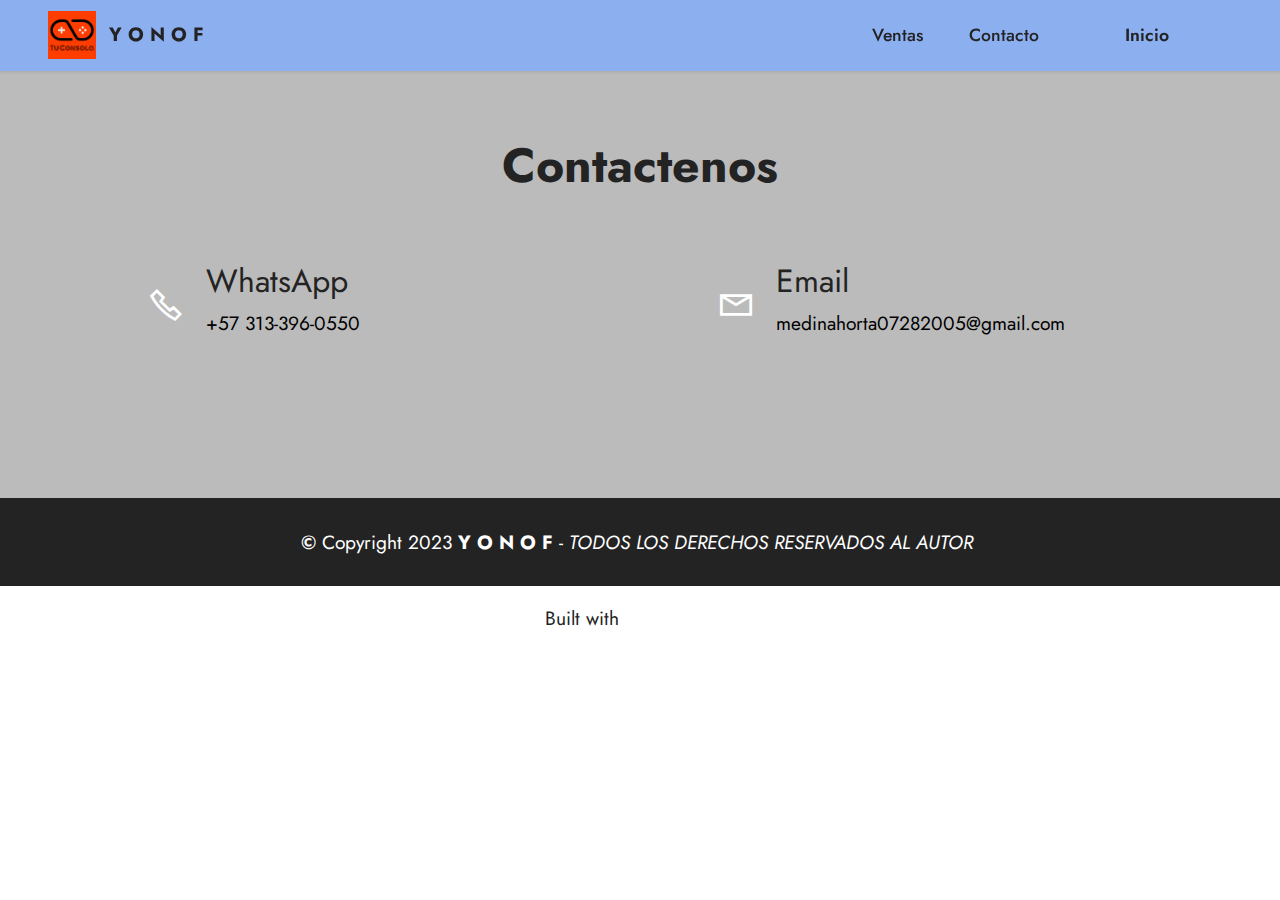
<file: contacto.html>
<!DOCTYPE html>
<html  >
<head>
  <!-- Site made with Mobirise Website Builder v5.8.14, https://mobirise.com -->
  <meta charset="UTF-8">
  <meta http-equiv="X-UA-Compatible" content="IE=edge">
  <meta name="generator" content="Mobirise v5.8.14, mobirise.com">
  <meta name="viewport" content="width=device-width, initial-scale=1, minimum-scale=1">
  <link rel="shortcut icon" href="assets/images/icono-1.png" type="image/x-icon">
  <meta name="description" content="">
  
  
  <title>Contacto</title>
  <link rel="stylesheet" href="assets/web/assets/mobirise-icons2/mobirise2.css">
  <link rel="stylesheet" href="assets/bootstrap/css/bootstrap.min.css">
  <link rel="stylesheet" href="assets/bootstrap/css/bootstrap-grid.min.css">
  <link rel="stylesheet" href="assets/bootstrap/css/bootstrap-reboot.min.css">
  <link rel="stylesheet" href="assets/dropdown/css/style.css">
  <link rel="stylesheet" href="assets/socicon/css/styles.css">
  <link rel="stylesheet" href="assets/theme/css/style.css">
  <link rel="preload" href="https://fonts.googleapis.com/css?family=Jost:100,200,300,400,500,600,700,800,900,100i,200i,300i,400i,500i,600i,700i,800i,900i&display=swap" as="style" onload="this.onload=null;this.rel='stylesheet'">
  <noscript><link rel="stylesheet" href="https://fonts.googleapis.com/css?family=Jost:100,200,300,400,500,600,700,800,900,100i,200i,300i,400i,500i,600i,700i,800i,900i&display=swap"></noscript>
  <link rel="preload" as="style" href="assets/mobirise/css/mbr-additional.css"><link rel="stylesheet" href="assets/mobirise/css/mbr-additional.css" type="text/css">

  
  
  
</head>
<body>
  
  <section data-bs-version="5.1" class="menu menu1 cid-tKLdJfPmgr" once="menu" id="menu1-10">
    

    <nav class="navbar navbar-dropdown navbar-fixed-top navbar-expand-lg">
        <div class="container-fluid">
            <div class="navbar-brand">
                <span class="navbar-logo">
                    <a href="https://mobiri.se">
                        <img src="assets/images/icono-1.png" alt="Mobirise Website Builder" style="height: 3rem;">
                    </a>
                </span>
                <span class="navbar-caption-wrap"><a class="navbar-caption text-black text-primary display-7" href="index.html">Y O N O F</a></span>
            </div>
            <button class="navbar-toggler" type="button" data-toggle="collapse" data-bs-toggle="collapse" data-target="#navbarSupportedContent" data-bs-target="#navbarSupportedContent" aria-controls="navbarNavAltMarkup" aria-expanded="false" aria-label="Toggle navigation">
                <div class="hamburger">
                    <span></span>
                    <span></span>
                    <span></span>
                    <span></span>
                </div>
            </button>
            <div class="collapse navbar-collapse" id="navbarSupportedContent">
                <ul class="navbar-nav nav-dropdown" data-app-modern-menu="true"><li class="nav-item"><a class="nav-link link text-black text-primary display-4" href="ventas.html">Ventas</a></li>
                    <li class="nav-item"><a class="nav-link link text-black text-primary display-4" href="contacto.html">Contacto</a>
                    </li></ul>
                
                <div class="navbar-buttons mbr-section-btn"><a class="btn btn-black-outline display-4" href="index.html">Inicio</a></div>
            </div>
        </div>
    </nav>
</section>

<section data-bs-version="5.1" class="contacts2 cid-tKLPju9Eca" id="contacts2-16">
    <!---->
    

    
    
    <div class="container">
        <div class="mbr-section-head">
            <h3 class="mbr-section-title mbr-fonts-style align-center mb-0 display-2">
                <strong>Contactenos</strong></h3>
            
        </div>
        <div class="row justify-content-center mt-4">
            <div class="card col-12 col-md-6">
                <div class="card-wrapper">
                    <div class="image-wrapper">
                        <span class="mbr-iconfont mobi-mbri-phone mobi-mbri"></span>
                    </div>
                    <div class="text-wrapper">
                        <h6 class="card-title mbr-fonts-style mb-1 display-5"><strong><a href="https://api.whatsapp.com/send/?phone=573133960550&text&type=phone_number&app_absent=0" class="text-black">WhatsApp</a></strong></h6>
                        <p class="mbr-text mbr-fonts-style display-7">+57 313-396-0550</p>
                    </div>
                </div>
            </div>
            <div class="card col-12 col-md-6">
                <div class="card-wrapper">
                    <div class="image-wrapper">
                        <span class="mbr-iconfont mobi-mbri-letter mobi-mbri"></span>
                    </div>
                    <div class="text-wrapper">
                        <h6 class="card-title mbr-fonts-style mb-1 display-5">
                            <strong><a href="https://mail.google.com/mail/u/1/#inbox?compose=new" class="text-black">Email</a></strong>
                        </h6>
                        <p class="mbr-text mbr-fonts-style display-7">medinahorta07282005@gmail.com</p>
                    </div>
                </div>
            </div>
            
            
        </div>
    </div>
</section>

<section data-bs-version="5.1" class="footer7 cid-tKM3RFWS1F" once="footers" id="footer7-1a">

    

    

    <div class="container">
        <div class="media-container-row align-center mbr-white">
            <div class="col-12">
                <p class="mbr-text mb-0 mbr-fonts-style display-7"><strong>
                    ©</strong> Copyright 2023<strong> Y O N O F</strong> - <em>TODOS LOS DERECHOS RESERVADOS AL AUTOR</em>&nbsp;</p>
            </div>
        </div>
    </div>
</section><section class="display-7" style="padding: 0;align-items: center;justify-content: center;flex-wrap: wrap;    align-content: center;display: flex;position: relative;height: 4rem;"><a href="https://mobiri.se/3053832" style="flex: 1 1;height: 4rem;position: absolute;width: 100%;z-index: 1;"><img alt="" style="height: 4rem;" src="[data-uri]"></a><p style="margin: 0;text-align: center;" class="display-7">Built with &#8204;</p><a style="z-index:1" href="https://mobirise.com">Mobirise.com </a></section><script src="assets/bootstrap/js/bootstrap.bundle.min.js"></script>  <script src="assets/smoothscroll/smooth-scroll.js"></script>  <script src="assets/ytplayer/index.js"></script>  <script src="assets/dropdown/js/navbar-dropdown.js"></script>  <script src="assets/theme/js/script.js"></script>  
  
  
</body>
</html>
</file>
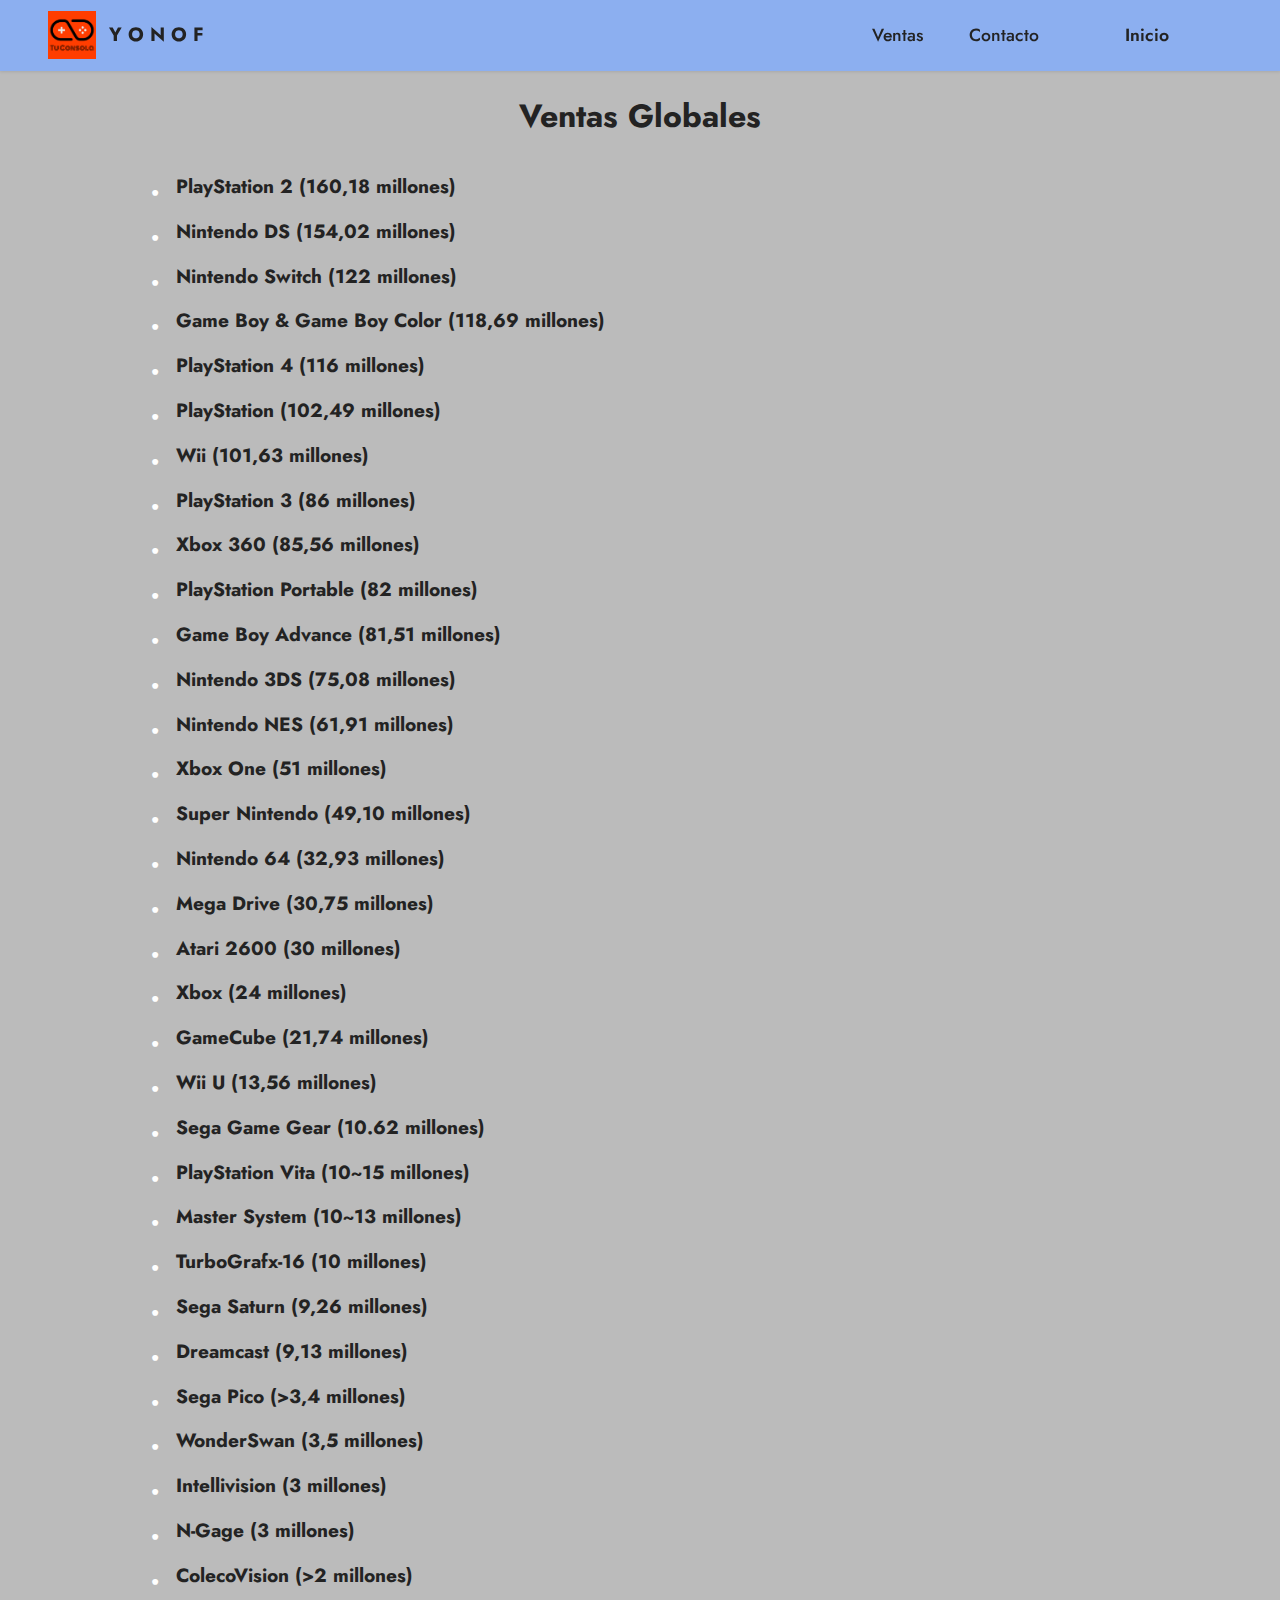
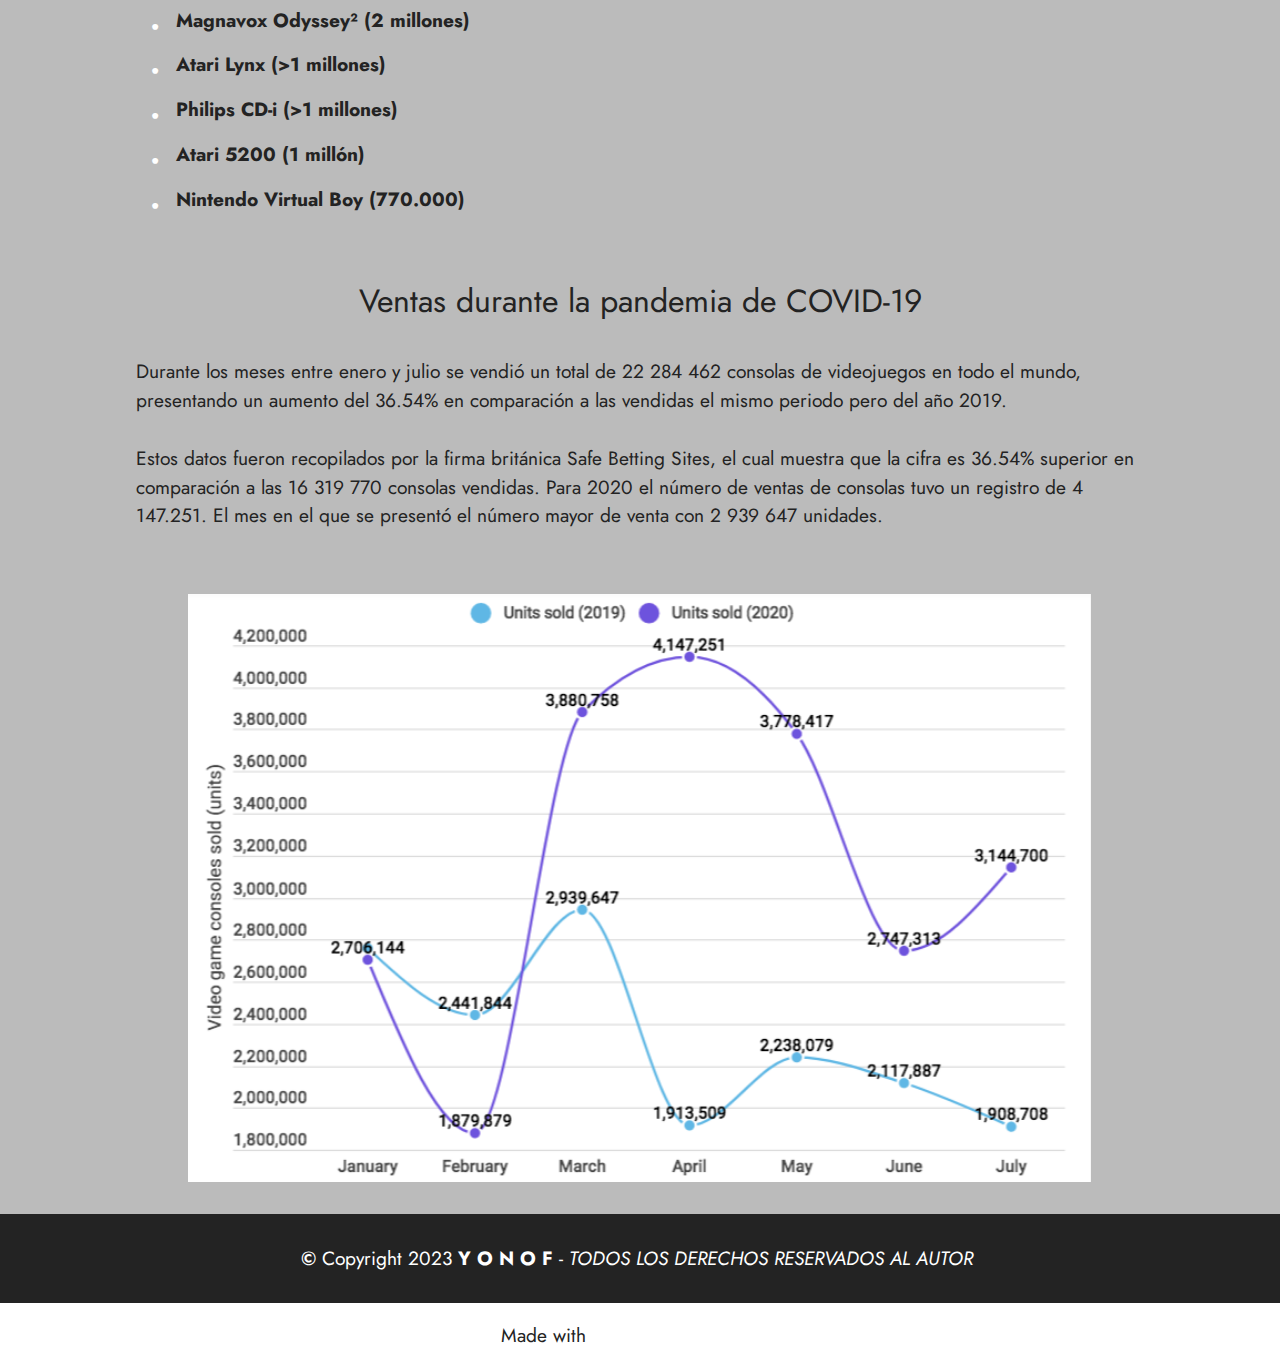
<file: ventas.html>
<!DOCTYPE html>
<html  >
<head>
  <!-- Site made with Mobirise Website Builder v5.8.14, https://mobirise.com -->
  <meta charset="UTF-8">
  <meta http-equiv="X-UA-Compatible" content="IE=edge">
  <meta name="generator" content="Mobirise v5.8.14, mobirise.com">
  <meta name="viewport" content="width=device-width, initial-scale=1, minimum-scale=1">
  <link rel="shortcut icon" href="assets/images/icono-1.png" type="image/x-icon">
  <meta name="description" content="">
  
  
  <title>Ventas</title>
  <link rel="stylesheet" href="assets/bootstrap/css/bootstrap.min.css">
  <link rel="stylesheet" href="assets/bootstrap/css/bootstrap-grid.min.css">
  <link rel="stylesheet" href="assets/bootstrap/css/bootstrap-reboot.min.css">
  <link rel="stylesheet" href="assets/dropdown/css/style.css">
  <link rel="stylesheet" href="assets/socicon/css/styles.css">
  <link rel="stylesheet" href="assets/theme/css/style.css">
  <link rel="preload" href="https://fonts.googleapis.com/css?family=Jost:100,200,300,400,500,600,700,800,900,100i,200i,300i,400i,500i,600i,700i,800i,900i&display=swap" as="style" onload="this.onload=null;this.rel='stylesheet'">
  <noscript><link rel="stylesheet" href="https://fonts.googleapis.com/css?family=Jost:100,200,300,400,500,600,700,800,900,100i,200i,300i,400i,500i,600i,700i,800i,900i&display=swap"></noscript>
  <link rel="preload" as="style" href="assets/mobirise/css/mbr-additional.css"><link rel="stylesheet" href="assets/mobirise/css/mbr-additional.css" type="text/css">

  
  
  
</head>
<body>
  
  <section data-bs-version="5.1" class="menu menu1 cid-tKLdJfPmgr" once="menu" id="menu1-10">
    

    <nav class="navbar navbar-dropdown navbar-fixed-top navbar-expand-lg">
        <div class="container-fluid">
            <div class="navbar-brand">
                <span class="navbar-logo">
                    <a href="https://mobiri.se">
                        <img src="assets/images/icono-1.png" alt="Mobirise Website Builder" style="height: 3rem;">
                    </a>
                </span>
                <span class="navbar-caption-wrap"><a class="navbar-caption text-black text-primary display-7" href="index.html">Y O N O F</a></span>
            </div>
            <button class="navbar-toggler" type="button" data-toggle="collapse" data-bs-toggle="collapse" data-target="#navbarSupportedContent" data-bs-target="#navbarSupportedContent" aria-controls="navbarNavAltMarkup" aria-expanded="false" aria-label="Toggle navigation">
                <div class="hamburger">
                    <span></span>
                    <span></span>
                    <span></span>
                    <span></span>
                </div>
            </button>
            <div class="collapse navbar-collapse" id="navbarSupportedContent">
                <ul class="navbar-nav nav-dropdown" data-app-modern-menu="true"><li class="nav-item"><a class="nav-link link text-black text-primary display-4" href="ventas.html">Ventas</a></li>
                    <li class="nav-item"><a class="nav-link link text-black text-primary display-4" href="contacto.html">Contacto</a>
                    </li></ul>
                
                <div class="navbar-buttons mbr-section-btn"><a class="btn btn-black-outline display-4" href="index.html">Inicio</a></div>
            </div>
        </div>
    </nav>
</section>

<section data-bs-version="5.1" class="content14 cid-tKLeO3V0Dp" id="content14-11">
    

    
    
    
    <div class="container-fluid">
        <div class="row justify-content-center">
            <div class="col-md-12 col-lg-10">
                    <h3 class="mbr-section-title mbr-fonts-style mb-4 display-5"><strong>Ventas Globales</strong></h3>
                <ul class="list mbr-fonts-style display-7">
                    <li><strong>PlayStation 2 (160,18 millones)</strong></li><li><strong>Nintendo DS (154,02 millones)​</strong></li><li><strong>Nintendo Switch (122 millones)</strong></li><li><strong>Game Boy &amp; Game Boy Color (118,69 millones)​</strong></li><li><strong>PlayStation 4 (116 millones)</strong></li><li><strong>PlayStation (102,49 millones)</strong></li><li><strong>Wii (101,63 millones)</strong></li><li><strong>PlayStation 3 (86 millones)</strong></li><li><strong>Xbox 360 (85,56 millones)</strong></li><li><strong>PlayStation Portable (82 millones)</strong></li><li><strong>Game Boy Advance (81,51 millones)</strong></li><li><strong>Nintendo 3DS (75,08 millones)</strong></li><li><strong>Nintendo NES (61,91 millones)</strong></li><li><strong>Xbox One (51 millones)</strong></li><li><strong>Super Nintendo (49,10 millones)</strong></li><li><strong>Nintendo 64 (32,93 millones)</strong></li><li><strong>Mega Drive (30,75 millones)</strong></li><li><strong>Atari 2600 (30 millones)</strong></li><li><strong>Xbox (24 millones)</strong></li><li><strong>GameCube (21,74 millones)</strong></li><li><strong>Wii U (13,56 millones)</strong></li><li><strong>Sega Game Gear (10.62 millones)</strong></li><li><strong>PlayStation Vita (10~15 millones)</strong></li><li><strong>Master System (10~13 millones)</strong></li><li><strong>TurboGrafx-16 (10 millones)</strong></li><li><strong>Sega Saturn (9,26 millones)</strong></li><li><strong>Dreamcast (9,13 millones)</strong></li><li><strong>Sega Pico (&gt;3,4 millones)</strong></li><li><strong>WonderSwan (3,5 millones)</strong></li><li><strong>Intellivision (3 millones)</strong></li><li><strong>N-Gage (3 millones)</strong></li><li><strong>ColecoVision (&gt;2 millones)</strong></li><li><strong>Magnavox Odyssey² (2 millones)</strong></li><li><strong>Atari Lynx (&gt;1 millones)</strong></li><li><strong>Philips CD-i (&gt;1 millones)</strong></li><li><strong>Atari 5200 (1 millón)</strong></li><li><strong>Nintendo Virtual Boy (770.000)</strong></li>
                </ul>
            </div>
        </div>
    </div>
</section>

<section data-bs-version="5.1" class="content5 cid-tKLfQNuMSG" id="content5-12">
    
    <div class="container-fluid">
        <div class="row justify-content-center">
            <div class="col-md-12 col-lg-10">
                
                <h4 class="mbr-section-subtitle mbr-fonts-style mb-4 display-5">Ventas durante la pandemia de COVID-19</h4>
                <p class="mbr-text mbr-fonts-style display-7">Durante los meses entre enero y julio se vendió un total de 22 284 462 consolas de videojuegos en todo el mundo, presentando un aumento del 36.54% en comparación a las vendidas el mismo periodo pero del año 2019.<br><br>Estos datos fueron recopilados por la firma británica Safe Betting Sites, el cual muestra que la cifra es 36.54% superior en comparación a las 16 319 770 consolas vendidas. Para 2020 el número de ventas de consolas tuvo un registro de 4 147.251. El mes en el que se presentó el número mayor de venta con 2 939 647 unidades.</p>
            </div>
        </div>
    </div>
</section>

<section data-bs-version="5.1" class="header10 cid-tKLOFMvCHu" id="header10-15">

    

    
    

    <div class="align-center container-fluid">
        <div class="row justify-content-center">
            <div class="col-md-12 col-lg-9">
                
                
                
                <div class="image-wrap mt-4">
                    <img src="assets/images/covid.png" alt="Mobirise Website Builder" title="">
                </div>
            </div>
        </div>
    </div>
</section>

<section data-bs-version="5.1" class="footer7 cid-tKM3RFWS1F" once="footers" id="footer7-1a">

    

    

    <div class="container">
        <div class="media-container-row align-center mbr-white">
            <div class="col-12">
                <p class="mbr-text mb-0 mbr-fonts-style display-7"><strong>
                    ©</strong> Copyright 2023<strong> Y O N O F</strong> - <em>TODOS LOS DERECHOS RESERVADOS AL AUTOR</em>&nbsp;</p>
            </div>
        </div>
    </div>
</section><section class="display-7" style="padding: 0;align-items: center;justify-content: center;flex-wrap: wrap;    align-content: center;display: flex;position: relative;height: 4rem;"><a href="https://mobiri.se/3053832" style="flex: 1 1;height: 4rem;position: absolute;width: 100%;z-index: 1;"><img alt="" style="height: 4rem;" src="[data-uri]"></a><p style="margin: 0;text-align: center;" class="display-7">Made with &#8204;</p><a style="z-index:1" href="https://mobirise.com/builder/landing-page-software.html">Landing Page Software</a></section><script src="assets/bootstrap/js/bootstrap.bundle.min.js"></script>  <script src="assets/smoothscroll/smooth-scroll.js"></script>  <script src="assets/ytplayer/index.js"></script>  <script src="assets/dropdown/js/navbar-dropdown.js"></script>  <script src="assets/theme/js/script.js"></script>  
  
  
</body>
</html>
</file>
<file: assets/dropdown/css/style.css>
.navbar-dropdown {
  left: 0;
  padding: 0;
  position: absolute;
  right: 0;
  top: 0;
  transition: all 0.45s ease;
  z-index: 1030;
  background: #282828; }
  .navbar-dropdown .navbar-logo {
    margin-right: 0.8rem;
    transition: margin 0.3s ease-in-out;
    vertical-align: middle; }
    .navbar-dropdown .navbar-logo img {
      height: 3.125rem;
      transition: all 0.3s ease-in-out; }
    .navbar-dropdown .navbar-logo.mbr-iconfont {
      font-size: 3.125rem;
      line-height: 3.125rem; }
  .navbar-dropdown .navbar-caption {
    font-weight: 700;
    white-space: normal;
    vertical-align: -4px;
    line-height: 3.125rem !important; }
    .navbar-dropdown .navbar-caption, .navbar-dropdown .navbar-caption:hover {
      color: inherit;
      text-decoration: none; }
  .navbar-dropdown .mbr-iconfont + .navbar-caption {
    vertical-align: -1px; }
  .navbar-dropdown.navbar-fixed-top {
    position: fixed; }
  .navbar-dropdown .navbar-brand span {
    vertical-align: -4px; }
  .navbar-dropdown.bg-color.transparent {
    background: none; }
  .navbar-dropdown.navbar-short .navbar-brand {
    padding: 0.625rem 0; }
    .navbar-dropdown.navbar-short .navbar-brand span {
      vertical-align: -1px; }
  .navbar-dropdown.navbar-short .navbar-caption {
    line-height: 2.375rem !important;
    vertical-align: -2px; }
  .navbar-dropdown.navbar-short .navbar-logo {
    margin-right: 0.5rem; }
    .navbar-dropdown.navbar-short .navbar-logo img {
      height: 2.375rem; }
    .navbar-dropdown.navbar-short .navbar-logo.mbr-iconfont {
      font-size: 2.375rem;
      line-height: 2.375rem; }
  .navbar-dropdown.navbar-short .mbr-table-cell {
    height: 3.625rem; }
  .navbar-dropdown .navbar-close {
    left: 0.6875rem;
    position: fixed;
    top: 0.75rem;
    z-index: 1000; }
  .navbar-dropdown .hamburger-icon {
    content: "";
    display: inline-block;
    vertical-align: middle;
    width: 16px;
    -webkit-box-shadow: 0 -6px 0 1px #282828,0 0 0 1px #282828,0 6px 0 1px #282828;
    -moz-box-shadow: 0 -6px 0 1px #282828,0 0 0 1px #282828,0 6px 0 1px #282828;
    box-shadow: 0 -6px 0 1px #282828,0 0 0 1px #282828,0 6px 0 1px #282828; }

.dropdown-menu .dropdown-toggle[data-toggle="dropdown-submenu"]::after {
  border-bottom: 0.35em solid transparent;
  border-left: 0.35em solid;
  border-right: 0;
  border-top: 0.35em solid transparent;
  margin-left: 0.3rem; }

.dropdown-menu .dropdown-item:focus {
  outline: 0; }

.nav-dropdown {
  font-size: 0.75rem;
  font-weight: 500;
  height: auto !important; }
  .nav-dropdown .nav-btn {
    padding-left: 1rem; }
  .nav-dropdown .link {
    margin: .667em 1.667em;
    font-weight: 500;
    padding: 0;
    transition: color .2s ease-in-out; }
    .nav-dropdown .link.dropdown-toggle {
      margin-right: 2.583em; }
      .nav-dropdown .link.dropdown-toggle::after {
        margin-left: .25rem;
        border-top: 0.35em solid;
        border-right: 0.35em solid transparent;
        border-left: 0.35em solid transparent;
        border-bottom: 0; }
      .nav-dropdown .link.dropdown-toggle[aria-expanded="true"] {
        margin: 0;
        padding: 0.667em 3.263em  0.667em 1.667em; }
  .nav-dropdown .link::after,
  .nav-dropdown .dropdown-item::after {
    color: inherit; }
  .nav-dropdown .btn {
    font-size: 0.75rem;
    font-weight: 700;
    letter-spacing: 0;
    margin-bottom: 0;
    padding-left: 1.25rem;
    padding-right: 1.25rem; }
  .nav-dropdown .dropdown-menu {
    border-radius: 0;
    border: 0;
    left: 0;
    margin: 0;
    padding-bottom: 1.25rem;
    padding-top: 1.25rem;
    position: relative; }
  .nav-dropdown .dropdown-submenu {
    margin-left: 0.125rem;
    top: 0; }
  .nav-dropdown .dropdown-item {
    font-weight: 500;
    line-height: 2;
    padding: 0.3846em 4.615em 0.3846em 1.5385em;
    position: relative;
    transition: color .2s ease-in-out, background-color .2s ease-in-out; }
    .nav-dropdown .dropdown-item::after {
      margin-top: -0.3077em;
      position: absolute;
      right: 1.1538em;
      top: 50%; }
    .nav-dropdown .dropdown-item:focus, .nav-dropdown .dropdown-item:hover {
      background: none; }

@media (max-width: 767px) {
  .nav-dropdown.navbar-toggleable-sm {
    bottom: 0;
    display: none;
    left: 0;
    overflow-x: hidden;
    position: fixed;
    top: 0;
    transform: translateX(-100%);
    -ms-transform: translateX(-100%);
    -webkit-transform: translateX(-100%);
    width: 18.75rem;
    z-index: 999; } }
.nav-dropdown.navbar-toggleable-xl {
  bottom: 0;
  display: none;
  left: 0;
  overflow-x: hidden;
  position: fixed;
  top: 0;
  transform: translateX(-100%);
  -ms-transform: translateX(-100%);
  -webkit-transform: translateX(-100%);
  width: 18.75rem;
  z-index: 999; }

.nav-dropdown-sm {
  display: block !important;
  overflow-x: hidden;
  overflow: auto;
  padding-top: 3.875rem; }
  .nav-dropdown-sm::after {
    content: "";
    display: block;
    height: 3rem;
    width: 100%; }
  .nav-dropdown-sm.collapse.in ~ .navbar-close {
    display: block !important; }
  .nav-dropdown-sm.collapsing, .nav-dropdown-sm.collapse.in {
    transform: translateX(0);
    -ms-transform: translateX(0);
    -webkit-transform: translateX(0);
    transition: all 0.25s ease-out;
    -webkit-transition: all 0.25s ease-out;
    background: #282828; }
  .nav-dropdown-sm.collapsing[aria-expanded="false"] {
    transform: translateX(-100%);
    -ms-transform: translateX(-100%);
    -webkit-transform: translateX(-100%); }
  .nav-dropdown-sm .nav-item {
    display: block;
    margin-left: 0 !important;
    padding-left: 0; }
  .nav-dropdown-sm .link,
  .nav-dropdown-sm .dropdown-item {
    border-top: 1px dotted rgba(255, 255, 255, 0.1);
    font-size: 0.8125rem;
    line-height: 1.6;
    margin: 0 !important;
    padding: 0.875rem 2.4rem 0.875rem 1.5625rem !important;
    position: relative;
    white-space: normal; }
    .nav-dropdown-sm .link:focus, .nav-dropdown-sm .link:hover,
    .nav-dropdown-sm .dropdown-item:focus,
    .nav-dropdown-sm .dropdown-item:hover {
      background: rgba(0, 0, 0, 0.2) !important;
      color: #c0a375; }
  .nav-dropdown-sm .nav-btn {
    position: relative;
    padding: 1.5625rem 1.5625rem 0 1.5625rem; }
    .nav-dropdown-sm .nav-btn::before {
      border-top: 1px dotted rgba(255, 255, 255, 0.1);
      content: "";
      left: 0;
      position: absolute;
      top: 0;
      width: 100%; }
    .nav-dropdown-sm .nav-btn + .nav-btn {
      padding-top: 0.625rem; }
      .nav-dropdown-sm .nav-btn + .nav-btn::before {
        display: none; }
  .nav-dropdown-sm .btn {
    padding: 0.625rem 0; }
  .nav-dropdown-sm .dropdown-toggle[data-toggle="dropdown-submenu"]::after {
    margin-left: .25rem;
    border-top: 0.35em solid;
    border-right: 0.35em solid transparent;
    border-left: 0.35em solid transparent;
    border-bottom: 0; }
  .nav-dropdown-sm .dropdown-toggle[data-toggle="dropdown-submenu"][aria-expanded="true"]::after {
    border-top: 0;
    border-right: 0.35em solid transparent;
    border-left: 0.35em solid transparent;
    border-bottom: 0.35em solid; }
  .nav-dropdown-sm .dropdown-menu {
    margin: 0;
    padding: 0;
    position: relative;
    top: 0;
    left: 0;
    width: 100%;
    border: 0;
    float: none;
    border-radius: 0;
    background: none; }
  .nav-dropdown-sm .dropdown-submenu {
    left: 100%;
    margin-left: 0.125rem;
    margin-top: -1.25rem;
    top: 0; }

.navbar-toggleable-sm .nav-dropdown .dropdown-menu {
  position: absolute; }

.navbar-toggleable-sm .nav-dropdown .dropdown-submenu {
  left: 100%;
  margin-left: 0.125rem;
  margin-top: -1.25rem;
  top: 0; }

.navbar-toggleable-sm.opened .nav-dropdown .dropdown-menu {
  position: relative; }

.navbar-toggleable-sm.opened .nav-dropdown .dropdown-submenu {
  left: 0;
  margin-left: 00rem;
  margin-top: 0rem;
  top: 0; }

.is-builder .nav-dropdown.collapsing {
  transition: none !important; }
</file>
<file: assets/socicon/css/styles.css>
@charset "UTF-8";

@font-face {
  font-family: 'Socicon';
  src:  url('../fonts/socicon.eot');
  src:  url('../fonts/socicon.eot?#iefix') format('embedded-opentype'),
    url('../fonts/socicon.woff2') format('woff2'),
    url('../fonts/socicon.ttf') format('truetype'),
    url('../fonts/socicon.woff') format('woff'),
    url('../fonts/socicon.svg#socicon') format('svg');
  font-weight: normal;
  font-style: normal;
  font-display: swap;
}

[data-icon]:before {
  font-family: "socicon" !important;
  content: attr(data-icon);
  font-style: normal !important;
  font-weight: normal !important;
  font-variant: normal !important;
  text-transform: none !important;
  speak: none;
  line-height: 1;
  -webkit-font-smoothing: antialiased;
  -moz-osx-font-smoothing: grayscale;
}

[class^="socicon-"], [class*=" socicon-"] {
  /* use !important to prevent issues with browser extensions that change fonts */
  font-family: 'Socicon' !important;
  speak: none;
  font-style: normal;
  font-weight: normal;
  font-variant: normal;
  text-transform: none;
  line-height: 1;

  /* Better Font Rendering =========== */
  -webkit-font-smoothing: antialiased;
  -moz-osx-font-smoothing: grayscale;
}

.socicon-eitaa:before {
  content: "\e97c";
}
.socicon-soroush:before {
  content: "\e97d";
}
.socicon-bale:before {
  content: "\e97e";
}
.socicon-zazzle:before {
  content: "\e97b";
}
.socicon-society6:before {
  content: "\e97a";
}
.socicon-redbubble:before {
  content: "\e979";
}
.socicon-avvo:before {
  content: "\e978";
}
.socicon-stitcher:before {
  content: "\e977";
}
.socicon-googlehangouts:before {
  content: "\e974";
}
.socicon-dlive:before {
  content: "\e975";
}
.socicon-vsco:before {
  content: "\e976";
}
.socicon-flipboard:before {
  content: "\e973";
}
.socicon-ubuntu:before {
  content: "\e958";
}
.socicon-artstation:before {
  content: "\e959";
}
.socicon-invision:before {
  content: "\e95a";
}
.socicon-torial:before {
  content: "\e95b";
}
.socicon-collectorz:before {
  content: "\e95c";
}
.socicon-seenthis:before {
  content: "\e95d";
}
.socicon-googleplaymusic:before {
  content: "\e95e";
}
.socicon-debian:before {
  content: "\e95f";
}
.socicon-filmfreeway:before {
  content: "\e960";
}
.socicon-gnome:before {
  content: "\e961";
}
.socicon-itchio:before {
  content: "\e962";
}
.socicon-jamendo:before {
  content: "\e963";
}
.socicon-mix:before {
  content: "\e964";
}
.socicon-sharepoint:before {
  content: "\e965";
}
.socicon-tinder:before {
  content: "\e966";
}
.socicon-windguru:before {
  content: "\e967";
}
.socicon-cdbaby:before {
  content: "\e968";
}
.socicon-elementaryos:before {
  content: "\e969";
}
.socicon-stage32:before {
  content: "\e96a";
}
.socicon-tiktok:before {
  content: "\e96b";
}
.socicon-gitter:before {
  content: "\e96c";
}
.socicon-letterboxd:before {
  content: "\e96d";
}
.socicon-threema:before {
  content: "\e96e";
}
.socicon-splice:before {
  content: "\e96f";
}
.socicon-metapop:before {
  content: "\e970";
}
.socicon-naver:before {
  content: "\e971";
}
.socicon-remote:before {
  content: "\e972";
}
.socicon-internet:before {
  content: "\e957";
}
.socicon-moddb:before {
  content: "\e94b";
}
.socicon-indiedb:before {
  content: "\e94c";
}
.socicon-traxsource:before {
  content: "\e94d";
}
.socicon-gamefor:before {
  content: "\e94e";
}
.socicon-pixiv:before {
  content: "\e94f";
}
.socicon-myanimelist:before {
  content: "\e950";
}
.socicon-blackberry:before {
  content: "\e951";
}
.socicon-wickr:before {
  content: "\e952";
}
.socicon-spip:before {
  content: "\e953";
}
.socicon-napster:before {
  content: "\e954";
}
.socicon-beatport:before {
  content: "\e955";
}
.socicon-hackerone:before {
  content: "\e956";
}
.socicon-hackernews:before {
  content: "\e946";
}
.socicon-smashwords:before {
  content: "\e947";
}
.socicon-kobo:before {
  content: "\e948";
}
.socicon-bookbub:before {
  content: "\e949";
}
.socicon-mailru:before {
  content: "\e94a";
}
.socicon-gitlab:before {
  content: "\e945";
}
.socicon-instructables:before {
  content: "\e944";
}
.socicon-portfolio:before {
  content: "\e943";
}
.socicon-codered:before {
  content: "\e940";
}
.socicon-origin:before {
  content: "\e941";
}
.socicon-nextdoor:before {
  content: "\e942";
}
.socicon-udemy:before {
  content: "\e93f";
}
.socicon-livemaster:before {
  content: "\e93e";
}
.socicon-crunchbase:before {
  content: "\e93b";
}
.socicon-homefy:before {
  content: "\e93c";
}
.socicon-calendly:before {
  content: "\e93d";
}
.socicon-realtor:before {
  content: "\e90f";
}
.socicon-tidal:before {
  content: "\e910";
}
.socicon-qobuz:before {
  content: "\e911";
}
.socicon-natgeo:before {
  content: "\e912";
}
.socicon-mastodon:before {
  content: "\e913";
}
.socicon-unsplash:before {
  content: "\e914";
}
.socicon-homeadvisor:before {
  content: "\e915";
}
.socicon-angieslist:before {
  content: "\e916";
}
.socicon-codepen:before {
  content: "\e917";
}
.socicon-slack:before {
  content: "\e918";
}
.socicon-openaigym:before {
  content: "\e919";
}
.socicon-logmein:before {
  content: "\e91a";
}
.socicon-fiverr:before {
  content: "\e91b";
}
.socicon-gotomeeting:before {
  content: "\e91c";
}
.socicon-aliexpress:before {
  content: "\e91d";
}
.socicon-guru:before {
  content: "\e91e";
}
.socicon-appstore:before {
  content: "\e91f";
}
.socicon-homes:before {
  content: "\e920";
}
.socicon-zoom:before {
  content: "\e921";
}
.socicon-alibaba:before {
  content: "\e922";
}
.socicon-craigslist:before {
  content: "\e923";
}
.socicon-wix:before {
  content: "\e924";
}
.socicon-redfin:before {
  content: "\e925";
}
.socicon-googlecalendar:before {
  content: "\e926";
}
.socicon-shopify:before {
  content: "\e927";
}
.socicon-freelancer:before {
  content: "\e928";
}
.socicon-seedrs:before {
  content: "\e929";
}
.socicon-bing:before {
  content: "\e92a";
}
.socicon-doodle:before {
  content: "\e92b";
}
.socicon-bonanza:before {
  content: "\e92c";
}
.socicon-squarespace:before {
  content: "\e92d";
}
.socicon-toptal:before {
  content: "\e92e";
}
.socicon-gust:before {
  content: "\e92f";
}
.socicon-ask:before {
  content: "\e930";
}
.socicon-trulia:before {
  content: "\e931";
}
.socicon-loomly:before {
  content: "\e932";
}
.socicon-ghost:before {
  content: "\e933";
}
.socicon-upwork:before {
  content: "\e934";
}
.socicon-fundable:before {
  content: "\e935";
}
.socicon-booking:before {
  content: "\e936";
}
.socicon-googlemaps:before {
  content: "\e937";
}
.socicon-zillow:before {
  content: "\e938";
}
.socicon-niconico:before {
  content: "\e939";
}
.socicon-toneden:before {
  content: "\e93a";
}
.socicon-augment:before {
  content: "\e908";
}
.socicon-bitbucket:before {
  content: "\e909";
}
.socicon-fyuse:before {
  content: "\e90a";
}
.socicon-yt-gaming:before {
  content: "\e90b";
}
.socicon-sketchfab:before {
  content: "\e90c";
}
.socicon-mobcrush:before {
  content: "\e90d";
}
.socicon-microsoft:before {
  content: "\e90e";
}
.socicon-pandora:before {
  content: "\e907";
}
.socicon-messenger:before {
  content: "\e906";
}
.socicon-gamewisp:before {
  content: "\e905";
}
.socicon-bloglovin:before {
  content: "\e904";
}
.socicon-tunein:before {
  content: "\e903";
}
.socicon-gamejolt:before {
  content: "\e901";
}
.socicon-trello:before {
  content: "\e902";
}
.socicon-spreadshirt:before {
  content: "\e900";
}
.socicon-500px:before {
  content: "\e000";
}
.socicon-8tracks:before {
  content: "\e001";
}
.socicon-airbnb:before {
  content: "\e002";
}
.socicon-alliance:before {
  content: "\e003";
}
.socicon-amazon:before {
  content: "\e004";
}
.socicon-amplement:before {
  content: "\e005";
}
.socicon-android:before {
  content: "\e006";
}
.socicon-angellist:before {
  content: "\e007";
}
.socicon-apple:before {
  content: "\e008";
}
.socicon-appnet:before {
  content: "\e009";
}
.socicon-baidu:before {
  content: "\e00a";
}
.socicon-bandcamp:before {
  content: "\e00b";
}
.socicon-battlenet:before {
  content: "\e00c";
}
.socicon-mixer:before {
  content: "\e00d";
}
.socicon-bebee:before {
  content: "\e00e";
}
.socicon-bebo:before {
  content: "\e00f";
}
.socicon-behance:before {
  content: "\e010";
}
.socicon-blizzard:before {
  content: "\e011";
}
.socicon-blogger:before {
  content: "\e012";
}
.socicon-buffer:before {
  content: "\e013";
}
.socicon-chrome:before {
  content: "\e014";
}
.socicon-coderwall:before {
  content: "\e015";
}
.socicon-curse:before {
  content: "\e016";
}
.socicon-dailymotion:before {
  content: "\e017";
}
.socicon-deezer:before {
  content: "\e018";
}
.socicon-delicious:before {
  content: "\e019";
}
.socicon-deviantart:before {
  content: "\e01a";
}
.socicon-diablo:before {
  content: "\e01b";
}
.socicon-digg:before {
  content: "\e01c";
}
.socicon-discord:before {
  content: "\e01d";
}
.socicon-disqus:before {
  content: "\e01e";
}
.socicon-douban:before {
  content: "\e01f";
}
.socicon-draugiem:before {
  content: "\e020";
}
.socicon-dribbble:before {
  content: "\e021";
}
.socicon-drupal:before {
  content: "\e022";
}
.socicon-ebay:before {
  content: "\e023";
}
.socicon-ello:before {
  content: "\e024";
}
.socicon-endomodo:before {
  content: "\e025";
}
.socicon-envato:before {
  content: "\e026";
}
.socicon-etsy:before {
  content: "\e027";
}
.socicon-facebook:before {
  content: "\e028";
}
.socicon-feedburner:before {
  content: "\e029";
}
.socicon-filmweb:before {
  content: "\e02a";
}
.socicon-firefox:before {
  content: "\e02b";
}
.socicon-flattr:before {
  content: "\e02c";
}
.socicon-flickr:before {
  content: "\e02d";
}
.socicon-formulr:before {
  content: "\e02e";
}
.socicon-forrst:before {
  content: "\e02f";
}
.socicon-foursquare:before {
  content: "\e030";
}
.socicon-friendfeed:before {
  content: "\e031";
}
.socicon-github:before {
  content: "\e032";
}
.socicon-goodreads:before {
  content: "\e033";
}
.socicon-google:before {
  content: "\e034";
}
.socicon-googlescholar:before {
  content: "\e035";
}
.socicon-googlegroups:before {
  content: "\e036";
}
.socicon-googlephotos:before {
  content: "\e037";
}
.socicon-googleplus:before {
  content: "\e038";
}
.socicon-grooveshark:before {
  content: "\e039";
}
.socicon-hackerrank:before {
  content: "\e03a";
}
.socicon-hearthstone:before {
  content: "\e03b";
}
.socicon-hellocoton:before {
  content: "\e03c";
}
.socicon-heroes:before {
  content: "\e03d";
}
.socicon-smashcast:before {
  content: "\e03e";
}
.socicon-horde:before {
  content: "\e03f";
}
.socicon-houzz:before {
  content: "\e040";
}
.socicon-icq:before {
  content: "\e041";
}
.socicon-identica:before {
  content: "\e042";
}
.socicon-imdb:before {
  content: "\e043";
}
.socicon-instagram:before {
  content: "\e044";
}
.socicon-issuu:before {
  content: "\e045";
}
.socicon-istock:before {
  content: "\e046";
}
.socicon-itunes:before {
  content: "\e047";
}
.socicon-keybase:before {
  content: "\e048";
}
.socicon-lanyrd:before {
  content: "\e049";
}
.socicon-lastfm:before {
  content: "\e04a";
}
.socicon-line:before {
  content: "\e04b";
}
.socicon-linkedin:before {
  content: "\e04c";
}
.socicon-livejournal:before {
  content: "\e04d";
}
.socicon-lyft:before {
  content: "\e04e";
}
.socicon-macos:before {
  content: "\e04f";
}
.socicon-mail:before {
  content: "\e050";
}
.socicon-medium:before {
  content: "\e051";
}
.socicon-meetup:before {
  content: "\e052";
}
.socicon-mixcloud:before {
  content: "\e053";
}
.socicon-modelmayhem:before {
  content: "\e054";
}
.socicon-mumble:before {
  content: "\e055";
}
.socicon-myspace:before {
  content: "\e056";
}
.socicon-newsvine:before {
  content: "\e057";
}
.socicon-nintendo:before {
  content: "\e058";
}
.socicon-npm:before {
  content: "\e059";
}
.socicon-odnoklassniki:before {
  content: "\e05a";
}
.socicon-openid:before {
  content: "\e05b";
}
.socicon-opera:before {
  content: "\e05c";
}
.socicon-outlook:before {
  content: "\e05d";
}
.socicon-overwatch:before {
  content: "\e05e";
}
.socicon-patreon:before {
  content: "\e05f";
}
.socicon-paypal:before {
  content: "\e060";
}
.socicon-periscope:before {
  content: "\e061";
}
.socicon-persona:before {
  content: "\e062";
}
.socicon-pinterest:before {
  content: "\e063";
}
.socicon-play:before {
  content: "\e064";
}
.socicon-player:before {
  content: "\e065";
}
.socicon-playstation:before {
  content: "\e066";
}
.socicon-pocket:before {
  content: "\e067";
}
.socicon-qq:before {
  content: "\e068";
}
.socicon-quora:before {
  content: "\e069";
}
.socicon-raidcall:before {
  content: "\e06a";
}
.socicon-ravelry:before {
  content: "\e06b";
}
.socicon-reddit:before {
  content: "\e06c";
}
.socicon-renren:before {
  content: "\e06d";
}
.socicon-researchgate:before {
  content: "\e06e";
}
.socicon-residentadvisor:before {
  content: "\e06f";
}
.socicon-reverbnation:before {
  content: "\e070";
}
.socicon-rss:before {
  content: "\e071";
}
.socicon-sharethis:before {
  content: "\e072";
}
.socicon-skype:before {
  content: "\e073";
}
.socicon-slideshare:before {
  content: "\e074";
}
.socicon-smugmug:before {
  content: "\e075";
}
.socicon-snapchat:before {
  content: "\e076";
}
.socicon-songkick:before {
  content: "\e077";
}
.socicon-soundcloud:before {
  content: "\e078";
}
.socicon-spotify:before {
  content: "\e079";
}
.socicon-stackexchange:before {
  content: "\e07a";
}
.socicon-stackoverflow:before {
  content: "\e07b";
}
.socicon-starcraft:before {
  content: "\e07c";
}
.socicon-stayfriends:before {
  content: "\e07d";
}
.socicon-steam:before {
  content: "\e07e";
}
.socicon-storehouse:before {
  content: "\e07f";
}
.socicon-strava:before {
  content: "\e080";
}
.socicon-streamjar:before {
  content: "\e081";
}
.socicon-stumbleupon:before {
  content: "\e082";
}
.socicon-swarm:before {
  content: "\e083";
}
.socicon-teamspeak:before {
  content: "\e084";
}
.socicon-teamviewer:before {
  content: "\e085";
}
.socicon-technorati:before {
  content: "\e086";
}
.socicon-telegram:before {
  content: "\e087";
}
.socicon-tripadvisor:before {
  content: "\e088";
}
.socicon-tripit:before {
  content: "\e089";
}
.socicon-triplej:before {
  content: "\e08a";
}
.socicon-tumblr:before {
  content: "\e08b";
}
.socicon-twitch:before {
  content: "\e08c";
}
.socicon-twitter:before {
  content: "\e08d";
}
.socicon-uber:before {
  content: "\e08e";
}
.socicon-ventrilo:before {
  content: "\e08f";
}
.socicon-viadeo:before {
  content: "\e090";
}
.socicon-viber:before {
  content: "\e091";
}
.socicon-viewbug:before {
  content: "\e092";
}
.socicon-vimeo:before {
  content: "\e093";
}
.socicon-vine:before {
  content: "\e094";
}
.socicon-vkontakte:before {
  content: "\e095";
}
.socicon-warcraft:before {
  content: "\e096";
}
.socicon-wechat:before {
  content: "\e097";
}
.socicon-weibo:before {
  content: "\e098";
}
.socicon-whatsapp:before {
  content: "\e099";
}
.socicon-wikipedia:before {
  content: "\e09a";
}
.socicon-windows:before {
  content: "\e09b";
}
.socicon-wordpress:before {
  content: "\e09c";
}
.socicon-wykop:before {
  content: "\e09d";
}
.socicon-xbox:before {
  content: "\e09e";
}
.socicon-xing:before {
  content: "\e09f";
}
.socicon-yahoo:before {
  content: "\e0a0";
}
.socicon-yammer:before {
  content: "\e0a1";
}
.socicon-yandex:before {
  content: "\e0a2";
}
.socicon-yelp:before {
  content: "\e0a3";
}
.socicon-younow:before {
  content: "\e0a4";
}
.socicon-youtube:before {
  content: "\e0a5";
}
.socicon-zapier:before {
  content: "\e0a6";
}
.socicon-zerply:before {
  content: "\e0a7";
}
.socicon-zomato:before {
  content: "\e0a8";
}
.socicon-zynga:before {
  content: "\e0a9";
}
</file>
<file: assets/theme/css/style.css>
@charset "UTF-8";
section {
  background-color: #ffffff;
}

body {
  font-style: normal;
  line-height: 1.5;
  font-weight: 400;
  color: #232323;
  position: relative;
}

button {
  background-color: transparent;
  border-color: transparent;
}

section,
.container,
.container-fluid {
  position: relative;
  word-wrap: break-word;
}

a.mbr-iconfont:hover {
  text-decoration: none;
}

.article .lead p,
.article .lead ul,
.article .lead ol,
.article .lead pre,
.article .lead blockquote {
  margin-bottom: 0;
}

a {
  font-style: normal;
  font-weight: 400;
  cursor: pointer;
}
a, a:hover {
  text-decoration: none;
}

.mbr-section-title {
  font-style: normal;
  line-height: 1.3;
}

.mbr-section-subtitle {
  line-height: 1.3;
}

.mbr-text {
  font-style: normal;
  line-height: 1.7;
}

h1,
h2,
h3,
h4,
h5,
h6,
.display-1,
.display-2,
.display-4,
.display-5,
.display-7,
span,
p,
a {
  line-height: 1;
  word-break: break-word;
  word-wrap: break-word;
  font-weight: 400;
}

b,
strong {
  font-weight: bold;
}

input:-webkit-autofill, input:-webkit-autofill:hover, input:-webkit-autofill:focus, input:-webkit-autofill:active {
  transition-delay: 9999s;
  -webkit-transition-property: background-color, color;
  transition-property: background-color, color;
}

textarea[type=hidden] {
  display: none;
}

section {
  background-position: 50% 50%;
  background-repeat: no-repeat;
  background-size: cover;
}
section .mbr-background-video,
section .mbr-background-video-preview {
  position: absolute;
  bottom: 0;
  left: 0;
  right: 0;
  top: 0;
}

.hidden {
  visibility: hidden;
}

.mbr-z-index20 {
  z-index: 20;
}

/*! Base colors */
.mbr-white {
  color: #ffffff;
}

.mbr-black {
  color: #111111;
}

.mbr-bg-white {
  background-color: #ffffff;
}

.mbr-bg-black {
  background-color: #000000;
}

/*! Text-aligns */
.align-left {
  text-align: left;
}

.align-center {
  text-align: center;
}

.align-right {
  text-align: right;
}

/*! Font-weight  */
.mbr-light {
  font-weight: 300;
}

.mbr-regular {
  font-weight: 400;
}

.mbr-semibold {
  font-weight: 500;
}

.mbr-bold {
  font-weight: 700;
}

/*! Media  */
.media-content {
  flex-basis: 100%;
}

.media-container-row {
  display: flex;
  flex-direction: row;
  flex-wrap: wrap;
  justify-content: center;
  align-content: center;
  align-items: start;
}
.media-container-row .media-size-item {
  width: 400px;
}

.media-container-column {
  display: flex;
  flex-direction: column;
  flex-wrap: wrap;
  justify-content: center;
  align-content: center;
  align-items: stretch;
}
.media-container-column > * {
  width: 100%;
}

@media (min-width: 992px) {
  .media-container-row {
    flex-wrap: nowrap;
  }
}
figure {
  margin-bottom: 0;
  overflow: hidden;
}

figure[mbr-media-size] {
  transition: width 0.1s;
}

img,
iframe {
  display: block;
  width: 100%;
}

.card {
  background-color: transparent;
  border: none;
}

.card-box {
  width: 100%;
}

.card-img {
  text-align: center;
  flex-shrink: 0;
  -webkit-flex-shrink: 0;
}

.media {
  max-width: 100%;
  margin: 0 auto;
}

.mbr-figure {
  align-self: center;
}

.media-container > div {
  max-width: 100%;
}

.mbr-figure img,
.card-img img {
  width: 100%;
}

@media (max-width: 991px) {
  .media-size-item {
    width: auto !important;
  }

  .media {
    width: auto;
  }

  .mbr-figure {
    width: 100% !important;
  }
}
/*! Buttons */
.mbr-section-btn {
  margin-left: -0.6rem;
  margin-right: -0.6rem;
  font-size: 0;
}

.btn {
  font-weight: 600;
  border-width: 1px;
  font-style: normal;
  margin: 0.6rem 0.6rem;
  white-space: normal;
  transition: all 0.2s ease-in-out;
  display: inline-flex;
  align-items: center;
  justify-content: center;
  word-break: break-word;
}

.btn-sm {
  font-weight: 600;
  letter-spacing: 0px;
  transition: all 0.3s ease-in-out;
}

.btn-md {
  font-weight: 600;
  letter-spacing: 0px;
  transition: all 0.3s ease-in-out;
}

.btn-lg {
  font-weight: 600;
  letter-spacing: 0px;
  transition: all 0.3s ease-in-out;
}

.btn-form {
  margin: 0;
}
.btn-form:hover {
  cursor: pointer;
}

nav .mbr-section-btn {
  margin-left: 0rem;
  margin-right: 0rem;
}

/*! Btn icon margin */
.btn .mbr-iconfont,
.btn.btn-sm .mbr-iconfont {
  order: 1;
  cursor: pointer;
  margin-left: 0.5rem;
  vertical-align: sub;
}

.btn.btn-md .mbr-iconfont,
.btn.btn-md .mbr-iconfont {
  margin-left: 0.8rem;
}

.mbr-regular {
  font-weight: 400;
}

.mbr-semibold {
  font-weight: 500;
}

.mbr-bold {
  font-weight: 700;
}

[type=submit] {
  -webkit-appearance: none;
}

/*! Full-screen */
.mbr-fullscreen .mbr-overlay {
  min-height: 100vh;
}

.mbr-fullscreen {
  display: flex;
  display: -moz-flex;
  display: -ms-flex;
  display: -o-flex;
  align-items: center;
  min-height: 100vh;
  padding-top: 3rem;
  padding-bottom: 3rem;
}

/*! Map */
.map {
  height: 25rem;
  position: relative;
}
.map iframe {
  width: 100%;
  height: 100%;
}

/*! Scroll to top arrow */
.mbr-arrow-up {
  bottom: 25px;
  right: 90px;
  position: fixed;
  text-align: right;
  z-index: 5000;
  color: #ffffff;
  font-size: 22px;
}

.mbr-arrow-up a {
  background: rgba(0, 0, 0, 0.2);
  border-radius: 50%;
  color: #fff;
  display: inline-block;
  height: 60px;
  width: 60px;
  border: 2px solid #fff;
  outline-style: none !important;
  position: relative;
  text-decoration: none;
  transition: all 0.3s ease-in-out;
  cursor: pointer;
  text-align: center;
}
.mbr-arrow-up a:hover {
  background-color: rgba(0, 0, 0, 0.4);
}
.mbr-arrow-up a i {
  line-height: 60px;
}

.mbr-arrow-up-icon {
  display: block;
  color: #fff;
}

.mbr-arrow-up-icon::before {
  content: "›";
  display: inline-block;
  font-family: serif;
  font-size: 22px;
  line-height: 1;
  font-style: normal;
  position: relative;
  top: 6px;
  left: -4px;
  transform: rotate(-90deg);
}

/*! Arrow Down */
.mbr-arrow {
  position: absolute;
  bottom: 45px;
  left: 50%;
  width: 60px;
  height: 60px;
  cursor: pointer;
  background-color: rgba(80, 80, 80, 0.5);
  border-radius: 50%;
  transform: translateX(-50%);
}
@media (max-width: 767px) {
  .mbr-arrow {
    display: none;
  }
}
.mbr-arrow > a {
  display: inline-block;
  text-decoration: none;
  outline-style: none;
  -webkit-animation: arrowdown 1.7s ease-in-out infinite;
          animation: arrowdown 1.7s ease-in-out infinite;
  color: #ffffff;
}
.mbr-arrow > a > i {
  position: absolute;
  top: -2px;
  left: 15px;
  font-size: 2rem;
}

#scrollToTop a i::before {
  content: "";
  position: absolute;
  display: block;
  border-bottom: 2.5px solid #fff;
  border-left: 2.5px solid #fff;
  width: 27.8%;
  height: 27.8%;
  left: 50%;
  top: 51%;
  transform: translateY(-30%) translateX(-50%) rotate(135deg);
}

@keyframes arrowdown {
  0% {
    transform: translateY(0px);
  }
  50% {
    transform: translateY(-5px);
  }
  100% {
    transform: translateY(0px);
  }
}
@-webkit-keyframes arrowdown {
  0% {
    transform: translateY(0px);
  }
  50% {
    transform: translateY(-5px);
  }
  100% {
    transform: translateY(0px);
  }
}
@media (max-width: 500px) {
  .mbr-arrow-up {
    left: 0;
    right: 0;
    text-align: center;
  }
}
/*Gradients animation*/
@keyframes gradient-animation {
  from {
    background-position: 0% 100%;
    -webkit-animation-timing-function: ease-in-out;
            animation-timing-function: ease-in-out;
  }
  to {
    background-position: 100% 0%;
    -webkit-animation-timing-function: ease-in-out;
            animation-timing-function: ease-in-out;
  }
}
@-webkit-keyframes gradient-animation {
  from {
    background-position: 0% 100%;
    -webkit-animation-timing-function: ease-in-out;
            animation-timing-function: ease-in-out;
  }
  to {
    background-position: 100% 0%;
    -webkit-animation-timing-function: ease-in-out;
            animation-timing-function: ease-in-out;
  }
}
.bg-gradient {
  background-size: 200% 200%;
  animation: gradient-animation 5s infinite alternate;
  -webkit-animation: gradient-animation 5s infinite alternate;
}

.menu .navbar-brand {
  display: -webkit-flex;
}
.menu .navbar-brand span {
  display: flex;
  display: -webkit-flex;
}
.menu .navbar-brand .navbar-caption-wrap {
  display: -webkit-flex;
}
.menu .navbar-brand .navbar-logo img {
  display: -webkit-flex;
  width: auto;
}
@media (min-width: 768px) and (max-width: 991px) {
  .menu .navbar-toggleable-sm .navbar-nav {
    display: -ms-flexbox;
  }
}
@media (max-width: 991px) {
  .menu .navbar-collapse {
    max-height: 93.5vh;
  }
  .menu .navbar-collapse.show {
    overflow: auto;
  }
}
@media (min-width: 992px) {
  .menu .navbar-nav.nav-dropdown {
    display: -webkit-flex;
  }
  .menu .navbar-toggleable-sm .navbar-collapse {
    display: -webkit-flex !important;
  }
  .menu .collapsed .navbar-collapse {
    max-height: 93.5vh;
  }
  .menu .collapsed .navbar-collapse.show {
    overflow: auto;
  }
}
@media (max-width: 767px) {
  .menu .navbar-collapse {
    max-height: 80vh;
  }
}

.nav-link .mbr-iconfont {
  margin-right: 0.5rem;
}

.navbar {
  display: -webkit-flex;
  -webkit-flex-wrap: wrap;
  -webkit-align-items: center;
  -webkit-justify-content: space-between;
}

.navbar-collapse {
  -webkit-flex-basis: 100%;
  -webkit-flex-grow: 1;
  -webkit-align-items: center;
}

.nav-dropdown .link {
  padding: 0.667em 1.667em !important;
  margin: 0 !important;
}

.nav {
  display: -webkit-flex;
  -webkit-flex-wrap: wrap;
}

.row {
  display: -webkit-flex;
  -webkit-flex-wrap: wrap;
}

.justify-content-center {
  -webkit-justify-content: center;
}

.form-inline {
  display: -webkit-flex;
}

.card-wrapper {
  -webkit-flex: 1;
}

.carousel-control {
  z-index: 10;
  display: -webkit-flex;
}

.carousel-controls {
  display: -webkit-flex;
}

.media {
  display: -webkit-flex;
}

.form-group:focus {
  outline: none;
}

.jq-selectbox__select {
  padding: 7px 0;
  position: relative;
}

.jq-selectbox__dropdown {
  overflow: hidden;
  border-radius: 10px;
  position: absolute;
  top: 100%;
  left: 0 !important;
  width: 100% !important;
}

.jq-selectbox__trigger-arrow {
  right: 0;
  transform: translateY(-50%);
}

.jq-selectbox li {
  padding: 1.07em 0.5em;
}

input[type=range] {
  padding-left: 0 !important;
  padding-right: 0 !important;
}

.modal-dialog,
.modal-content {
  height: 100%;
}

.modal-dialog .carousel-inner {
  height: calc(100vh - 1.75rem);
}
@media (max-width: 575px) {
  .modal-dialog .carousel-inner {
    height: calc(100vh - 1rem);
  }
}

.carousel-item {
  text-align: center;
}

.carousel-item img {
  margin: auto;
}

.navbar-toggler {
  align-self: flex-start;
  padding: 0.25rem 0.75rem;
  font-size: 1.25rem;
  line-height: 1;
  background: transparent;
  border: 1px solid transparent;
  border-radius: 0.25rem;
}

.navbar-toggler:focus,
.navbar-toggler:hover {
  text-decoration: none;
  box-shadow: none;
}

.navbar-toggler-icon {
  display: inline-block;
  width: 1.5em;
  height: 1.5em;
  vertical-align: middle;
  content: "";
  background: no-repeat center center;
  background-size: 100% 100%;
}

.navbar-toggler-left {
  position: absolute;
  left: 1rem;
}

.navbar-toggler-right {
  position: absolute;
  right: 1rem;
}

.card-img {
  width: auto;
}

.menu .navbar.collapsed:not(.beta-menu) {
  flex-direction: column;
}

.carousel-item.active,
.carousel-item-next,
.carousel-item-prev {
  display: flex;
}

.note-air-layout .dropup .dropdown-menu,
.note-air-layout .navbar-fixed-bottom .dropdown .dropdown-menu {
  bottom: initial !important;
}

html,
body {
  height: auto;
  min-height: 100vh;
}

.dropup .dropdown-toggle::after {
  display: none;
}

.form-asterisk {
  font-family: initial;
  position: absolute;
  top: -2px;
  font-weight: normal;
}

.form-control-label {
  position: relative;
  cursor: pointer;
  margin-bottom: 0.357em;
  padding: 0;
}

.alert {
  color: #ffffff;
  border-radius: 0;
  border: 0;
  font-size: 1.1rem;
  line-height: 1.5;
  margin-bottom: 1.875rem;
  padding: 1.25rem;
  position: relative;
  text-align: center;
}
.alert.alert-form::after {
  background-color: inherit;
  bottom: -7px;
  content: "";
  display: block;
  height: 14px;
  left: 50%;
  margin-left: -7px;
  position: absolute;
  transform: rotate(45deg);
  width: 14px;
}

.form-control {
  background-color: #ffffff;
  background-clip: border-box;
  color: #232323;
  line-height: 1rem !important;
  height: auto;
  padding: 0.6rem 1.2rem;
  transition: border-color 0.25s ease 0s;
  border: 1px solid transparent !important;
  border-radius: 4px;
  box-shadow: rgba(0, 0, 0, 0.07) 0px 1px 1px 0px, rgba(0, 0, 0, 0.07) 0px 1px 3px 0px, rgba(0, 0, 0, 0.03) 0px 0px 0px 1px;
}
.form-active .form-control:invalid {
  border-color: red;
}

form .row {
  margin-left: -0.6rem;
  margin-right: -0.6rem;
}
form .row [class*=col] {
  padding-left: 0.6rem;
  padding-right: 0.6rem;
}

form .mbr-section-btn {
  margin: 0;
  padding-left: 0.6rem;
  padding-right: 0.6rem;
}

form .btn {
  display: flex;
  padding: 0.6rem 1.2rem;
  margin: 0;
}

form .form-check-input {
  margin-top: 0.5;
}

textarea.form-control {
  line-height: 1.5rem !important;
}

.form-group {
  margin-bottom: 1.2rem;
}

.form-control,
form .btn {
  min-height: 48px;
}

.gdpr-block label span.textGDPR input[name=gdpr] {
  top: 7px;
}

.form-control:focus {
  box-shadow: none;
}

:focus {
  outline: none;
}

.mbr-overlay {
  background-color: #000;
  bottom: 0;
  left: 0;
  opacity: 0.5;
  position: absolute;
  right: 0;
  top: 0;
  z-index: 0;
  pointer-events: none;
}

blockquote {
  font-style: italic;
  padding: 3rem;
  font-size: 1.09rem;
  position: relative;
  border-left: 3px solid;
}

ul,
ol,
pre,
blockquote {
  margin-bottom: 2.3125rem;
}

.mt-4 {
  margin-top: 2rem !important;
}

.mb-4 {
  margin-bottom: 2rem !important;
}

@media (min-width: 992px) {
  .container {
    padding-left: 16px;
    padding-right: 16px;
  }

  .row {
    margin-left: -16px;
    margin-right: -16px;
  }
  .row > [class*=col] {
    padding-left: 16px;
    padding-right: 16px;
  }
}
@media (min-width: 768px) {
  .container-fluid {
    padding-left: 32px;
    padding-right: 32px;
  }
}
@media (min-width: 768px) and (max-width: 991px) {
  .mbr-container {
    padding-left: 32px;
    padding-right: 32px;
  }
}
@media (max-width: 767px) {
  .mbr-container {
    padding-left: 16px;
    padding-right: 16px;
  }
}
.card-wrapper,
.item-wrapper {
  overflow: hidden;
}

.app-video-wrapper > img {
  opacity: 1;
}

.item {
  position: relative;
}

.dropdown-menu .dropdown-menu {
  left: 100%;
}

.dropdown-item + .dropdown-menu {
  display: none;
}

.dropdown-item:hover + .dropdown-menu,
.dropdown-menu:hover {
  display: block;
}

@media (min-aspect-ratio: 16/9) {
  .mbr-video-foreground {
    height: 300% !important;
    top: -100% !important;
  }
}
@media (max-aspect-ratio: 16/9) {
  .mbr-video-foreground {
    width: 300% !important;
    left: -100% !important;
  }
}.engine {
	position: absolute;
	text-indent: -2400px;
	text-align: center;
	padding: 0;
	top: 0;
	left: -2400px;
}
</file>
<file: assets/mobirise/css/mbr-additional.css>
body {
  font-family: Jost;
}
.display-1 {
  font-family: 'Jost', sans-serif;
  font-size: 4.6rem;
  line-height: 1.1;
}
.display-1 > .mbr-iconfont {
  font-size: 5.75rem;
}
.display-2 {
  font-family: 'Jost', sans-serif;
  font-size: 3rem;
  line-height: 1.1;
}
.display-2 > .mbr-iconfont {
  font-size: 3.75rem;
}
.display-4 {
  font-family: 'Jost', sans-serif;
  font-size: 1.1rem;
  line-height: 1.5;
}
.display-4 > .mbr-iconfont {
  font-size: 1.375rem;
}
.display-5 {
  font-family: 'Jost', sans-serif;
  font-size: 2rem;
  line-height: 1.5;
}
.display-5 > .mbr-iconfont {
  font-size: 2.5rem;
}
.display-7 {
  font-family: 'Jost', sans-serif;
  font-size: 1.2rem;
  line-height: 1.5;
}
.display-7 > .mbr-iconfont {
  font-size: 1.5rem;
}
/* ---- Fluid typography for mobile devices ---- */
/* 1.4 - font scale ratio ( bootstrap == 1.42857 ) */
/* 100vw - current viewport width */
/* (48 - 20)  48 == 48rem == 768px, 20 == 20rem == 320px(minimal supported viewport) */
/* 0.65 - min scale variable, may vary */
@media (max-width: 992px) {
  .display-1 {
    font-size: 3.68rem;
  }
}
@media (max-width: 768px) {
  .display-1 {
    font-size: 3.22rem;
    font-size: calc( 2.26rem + (4.6 - 2.26) * ((100vw - 20rem) / (48 - 20)));
    line-height: calc( 1.1 * (2.26rem + (4.6 - 2.26) * ((100vw - 20rem) / (48 - 20))));
  }
  .display-2 {
    font-size: 2.4rem;
    font-size: calc( 1.7rem + (3 - 1.7) * ((100vw - 20rem) / (48 - 20)));
    line-height: calc( 1.3 * (1.7rem + (3 - 1.7) * ((100vw - 20rem) / (48 - 20))));
  }
  .display-4 {
    font-size: 0.88rem;
    font-size: calc( 1.0350000000000001rem + (1.1 - 1.0350000000000001) * ((100vw - 20rem) / (48 - 20)));
    line-height: calc( 1.4 * (1.0350000000000001rem + (1.1 - 1.0350000000000001) * ((100vw - 20rem) / (48 - 20))));
  }
  .display-5 {
    font-size: 1.6rem;
    font-size: calc( 1.35rem + (2 - 1.35) * ((100vw - 20rem) / (48 - 20)));
    line-height: calc( 1.4 * (1.35rem + (2 - 1.35) * ((100vw - 20rem) / (48 - 20))));
  }
  .display-7 {
    font-size: 0.96rem;
    font-size: calc( 1.07rem + (1.2 - 1.07) * ((100vw - 20rem) / (48 - 20)));
    line-height: calc( 1.4 * (1.07rem + (1.2 - 1.07) * ((100vw - 20rem) / (48 - 20))));
  }
}
/* Buttons */
.btn {
  padding: 0.6rem 1.2rem;
  border-radius: 4px;
}
.btn-sm {
  padding: 0.6rem 1.2rem;
  border-radius: 4px;
}
.btn-md {
  padding: 0.6rem 1.2rem;
  border-radius: 4px;
}
.btn-lg {
  padding: 1rem 2.6rem;
  border-radius: 4px;
}
.bg-primary {
  background-color: #ffffff !important;
}
.bg-success {
  background-color: #40b0bf !important;
}
.bg-info {
  background-color: #47b5ed !important;
}
.bg-warning {
  background-color: #ffe161 !important;
}
.bg-danger {
  background-color: #ff9966 !important;
}
.btn-primary,
.btn-primary:active {
  background-color: #ffffff !important;
  border-color: #ffffff !important;
  color: #808080 !important;
  box-shadow: 0 2px 2px 0 rgba(0, 0, 0, 0.2);
}
.btn-primary:hover,
.btn-primary:focus,
.btn-primary.focus,
.btn-primary.active {
  color: #545454 !important;
  background-color: #d4d4d4 !important;
  border-color: #d4d4d4 !important;
  box-shadow: 0 2px 5px 0 rgba(0, 0, 0, 0.2);
}
.btn-primary.disabled,
.btn-primary:disabled {
  color: #808080 !important;
  background-color: #d4d4d4 !important;
  border-color: #d4d4d4 !important;
}
.btn-secondary,
.btn-secondary:active {
  background-color: #ff6666 !important;
  border-color: #ff6666 !important;
  color: #ffffff !important;
  box-shadow: 0 2px 2px 0 rgba(0, 0, 0, 0.2);
}
.btn-secondary:hover,
.btn-secondary:focus,
.btn-secondary.focus,
.btn-secondary.active {
  color: #ffffff !important;
  background-color: #ff0f0f !important;
  border-color: #ff0f0f !important;
  box-shadow: 0 2px 5px 0 rgba(0, 0, 0, 0.2);
}
.btn-secondary.disabled,
.btn-secondary:disabled {
  color: #ffffff !important;
  background-color: #ff0f0f !important;
  border-color: #ff0f0f !important;
}
.btn-info,
.btn-info:active {
  background-color: #47b5ed !important;
  border-color: #47b5ed !important;
  color: #ffffff !important;
  box-shadow: 0 2px 2px 0 rgba(0, 0, 0, 0.2);
}
.btn-info:hover,
.btn-info:focus,
.btn-info.focus,
.btn-info.active {
  color: #ffffff !important;
  background-color: #148cca !important;
  border-color: #148cca !important;
  box-shadow: 0 2px 5px 0 rgba(0, 0, 0, 0.2);
}
.btn-info.disabled,
.btn-info:disabled {
  color: #ffffff !important;
  background-color: #148cca !important;
  border-color: #148cca !important;
}
.btn-success,
.btn-success:active {
  background-color: #40b0bf !important;
  border-color: #40b0bf !important;
  color: #ffffff !important;
  box-shadow: 0 2px 2px 0 rgba(0, 0, 0, 0.2);
}
.btn-success:hover,
.btn-success:focus,
.btn-success.focus,
.btn-success.active {
  color: #ffffff !important;
  background-color: #2a747e !important;
  border-color: #2a747e !important;
  box-shadow: 0 2px 5px 0 rgba(0, 0, 0, 0.2);
}
.btn-success.disabled,
.btn-success:disabled {
  color: #ffffff !important;
  background-color: #2a747e !important;
  border-color: #2a747e !important;
}
.btn-warning,
.btn-warning:active {
  background-color: #ffe161 !important;
  border-color: #ffe161 !important;
  color: #614f00 !important;
  box-shadow: 0 2px 2px 0 rgba(0, 0, 0, 0.2);
}
.btn-warning:hover,
.btn-warning:focus,
.btn-warning.focus,
.btn-warning.active {
  color: #0a0800 !important;
  background-color: #ffd10a !important;
  border-color: #ffd10a !important;
  box-shadow: 0 2px 5px 0 rgba(0, 0, 0, 0.2);
}
.btn-warning.disabled,
.btn-warning:disabled {
  color: #614f00 !important;
  background-color: #ffd10a !important;
  border-color: #ffd10a !important;
}
.btn-danger,
.btn-danger:active {
  background-color: #ff9966 !important;
  border-color: #ff9966 !important;
  color: #ffffff !important;
  box-shadow: 0 2px 2px 0 rgba(0, 0, 0, 0.2);
}
.btn-danger:hover,
.btn-danger:focus,
.btn-danger.focus,
.btn-danger.active {
  color: #ffffff !important;
  background-color: #ff5f0f !important;
  border-color: #ff5f0f !important;
  box-shadow: 0 2px 5px 0 rgba(0, 0, 0, 0.2);
}
.btn-danger.disabled,
.btn-danger:disabled {
  color: #ffffff !important;
  background-color: #ff5f0f !important;
  border-color: #ff5f0f !important;
}
.btn-white,
.btn-white:active {
  background-color: #fafafa !important;
  border-color: #fafafa !important;
  color: #7a7a7a !important;
  box-shadow: 0 2px 2px 0 rgba(0, 0, 0, 0.2);
}
.btn-white:hover,
.btn-white:focus,
.btn-white.focus,
.btn-white.active {
  color: #4f4f4f !important;
  background-color: #cfcfcf !important;
  border-color: #cfcfcf !important;
  box-shadow: 0 2px 5px 0 rgba(0, 0, 0, 0.2);
}
.btn-white.disabled,
.btn-white:disabled {
  color: #7a7a7a !important;
  background-color: #cfcfcf !important;
  border-color: #cfcfcf !important;
}
.btn-black,
.btn-black:active {
  background-color: #232323 !important;
  border-color: #232323 !important;
  color: #ffffff !important;
  box-shadow: 0 2px 2px 0 rgba(0, 0, 0, 0.2);
}
.btn-black:hover,
.btn-black:focus,
.btn-black.focus,
.btn-black.active {
  color: #ffffff !important;
  background-color: #000000 !important;
  border-color: #000000 !important;
  box-shadow: 0 2px 5px 0 rgba(0, 0, 0, 0.2);
}
.btn-black.disabled,
.btn-black:disabled {
  color: #ffffff !important;
  background-color: #000000 !important;
  border-color: #000000 !important;
}
.btn-primary-outline,
.btn-primary-outline:active {
  background-color: transparent !important;
  border-color: transparent;
  color: #ffffff;
}
.btn-primary-outline:hover,
.btn-primary-outline:focus,
.btn-primary-outline.focus,
.btn-primary-outline.active {
  color: #d4d4d4 !important;
  background-color: transparent!important;
  border-color: transparent!important;
  box-shadow: none!important;
}
.btn-primary-outline.disabled,
.btn-primary-outline:disabled {
  color: #808080 !important;
  background-color: #ffffff !important;
  border-color: #ffffff !important;
}
.btn-secondary-outline,
.btn-secondary-outline:active {
  background-color: transparent !important;
  border-color: transparent;
  color: #ff6666;
}
.btn-secondary-outline:hover,
.btn-secondary-outline:focus,
.btn-secondary-outline.focus,
.btn-secondary-outline.active {
  color: #ff0f0f !important;
  background-color: transparent!important;
  border-color: transparent!important;
  box-shadow: none!important;
}
.btn-secondary-outline.disabled,
.btn-secondary-outline:disabled {
  color: #ffffff !important;
  background-color: #ff6666 !important;
  border-color: #ff6666 !important;
}
.btn-info-outline,
.btn-info-outline:active {
  background-color: transparent !important;
  border-color: transparent;
  color: #47b5ed;
}
.btn-info-outline:hover,
.btn-info-outline:focus,
.btn-info-outline.focus,
.btn-info-outline.active {
  color: #148cca !important;
  background-color: transparent!important;
  border-color: transparent!important;
  box-shadow: none!important;
}
.btn-info-outline.disabled,
.btn-info-outline:disabled {
  color: #ffffff !important;
  background-color: #47b5ed !important;
  border-color: #47b5ed !important;
}
.btn-success-outline,
.btn-success-outline:active {
  background-color: transparent !important;
  border-color: transparent;
  color: #40b0bf;
}
.btn-success-outline:hover,
.btn-success-outline:focus,
.btn-success-outline.focus,
.btn-success-outline.active {
  color: #2a747e !important;
  background-color: transparent!important;
  border-color: transparent!important;
  box-shadow: none!important;
}
.btn-success-outline.disabled,
.btn-success-outline:disabled {
  color: #ffffff !important;
  background-color: #40b0bf !important;
  border-color: #40b0bf !important;
}
.btn-warning-outline,
.btn-warning-outline:active {
  background-color: transparent !important;
  border-color: transparent;
  color: #ffe161;
}
.btn-warning-outline:hover,
.btn-warning-outline:focus,
.btn-warning-outline.focus,
.btn-warning-outline.active {
  color: #ffd10a !important;
  background-color: transparent!important;
  border-color: transparent!important;
  box-shadow: none!important;
}
.btn-warning-outline.disabled,
.btn-warning-outline:disabled {
  color: #614f00 !important;
  background-color: #ffe161 !important;
  border-color: #ffe161 !important;
}
.btn-danger-outline,
.btn-danger-outline:active {
  background-color: transparent !important;
  border-color: transparent;
  color: #ff9966;
}
.btn-danger-outline:hover,
.btn-danger-outline:focus,
.btn-danger-outline.focus,
.btn-danger-outline.active {
  color: #ff5f0f !important;
  background-color: transparent!important;
  border-color: transparent!important;
  box-shadow: none!important;
}
.btn-danger-outline.disabled,
.btn-danger-outline:disabled {
  color: #ffffff !important;
  background-color: #ff9966 !important;
  border-color: #ff9966 !important;
}
.btn-black-outline,
.btn-black-outline:active {
  background-color: transparent !important;
  border-color: transparent;
  color: #232323;
}
.btn-black-outline:hover,
.btn-black-outline:focus,
.btn-black-outline.focus,
.btn-black-outline.active {
  color: #000000 !important;
  background-color: transparent!important;
  border-color: transparent!important;
  box-shadow: none!important;
}
.btn-black-outline.disabled,
.btn-black-outline:disabled {
  color: #ffffff !important;
  background-color: #232323 !important;
  border-color: #232323 !important;
}
.btn-white-outline,
.btn-white-outline:active {
  background-color: transparent !important;
  border-color: transparent;
  color: #fafafa;
}
.btn-white-outline:hover,
.btn-white-outline:focus,
.btn-white-outline.focus,
.btn-white-outline.active {
  color: #cfcfcf !important;
  background-color: transparent!important;
  border-color: transparent!important;
  box-shadow: none!important;
}
.btn-white-outline.disabled,
.btn-white-outline:disabled {
  color: #7a7a7a !important;
  background-color: #fafafa !important;
  border-color: #fafafa !important;
}
.text-primary {
  color: #ffffff !important;
}
.text-secondary {
  color: #ff6666 !important;
}
.text-success {
  color: #40b0bf !important;
}
.text-info {
  color: #47b5ed !important;
}
.text-warning {
  color: #ffe161 !important;
}
.text-danger {
  color: #ff9966 !important;
}
.text-white {
  color: #fafafa !important;
}
.text-black {
  color: #232323 !important;
}
a.text-primary:hover,
a.text-primary:focus,
a.text-primary.active {
  color: #cccccc !important;
}
a.text-secondary:hover,
a.text-secondary:focus,
a.text-secondary.active {
  color: #ff0000 !important;
}
a.text-success:hover,
a.text-success:focus,
a.text-success.active {
  color: #266a73 !important;
}
a.text-info:hover,
a.text-info:focus,
a.text-info.active {
  color: #1283bc !important;
}
a.text-warning:hover,
a.text-warning:focus,
a.text-warning.active {
  color: #facb00 !important;
}
a.text-danger:hover,
a.text-danger:focus,
a.text-danger.active {
  color: #ff5500 !important;
}
a.text-white:hover,
a.text-white:focus,
a.text-white.active {
  color: #c7c7c7 !important;
}
a.text-black:hover,
a.text-black:focus,
a.text-black.active {
  color: #000000 !important;
}
a[class*="text-"]:not(.nav-link):not(.dropdown-item):not([role]):not(.navbar-caption) {
  position: relative;
  background-image: transparent;
  background-size: 10000px 2px;
  background-repeat: no-repeat;
  background-position: 0px 1.2em;
  background-position: -10000px 1.2em;
}
a[class*="text-"]:not(.nav-link):not(.dropdown-item):not([role]):not(.navbar-caption):hover {
  transition: background-position 2s ease-in-out;
  background-image: linear-gradient(currentColor 50%, currentColor 50%);
  background-position: 0px 1.2em;
}
.nav-tabs .nav-link.active {
  color: #ffffff;
}
.nav-tabs .nav-link:not(.active) {
  color: #232323;
}
.alert-success {
  background-color: #70c770;
}
.alert-info {
  background-color: #47b5ed;
}
.alert-warning {
  background-color: #ffe161;
}
.alert-danger {
  background-color: #ff9966;
}
.mbr-gallery-filter li.active .btn {
  background-color: #ffffff;
  border-color: #ffffff;
  color: #8c8c8c;
}
.mbr-gallery-filter li.active .btn:focus {
  box-shadow: none;
}
a,
a:hover {
  color: #ffffff;
}
.mbr-plan-header.bg-primary .mbr-plan-subtitle,
.mbr-plan-header.bg-primary .mbr-plan-price-desc {
  color: #ffffff;
}
.mbr-plan-header.bg-success .mbr-plan-subtitle,
.mbr-plan-header.bg-success .mbr-plan-price-desc {
  color: #a0d8df;
}
.mbr-plan-header.bg-info .mbr-plan-subtitle,
.mbr-plan-header.bg-info .mbr-plan-price-desc {
  color: #ffffff;
}
.mbr-plan-header.bg-warning .mbr-plan-subtitle,
.mbr-plan-header.bg-warning .mbr-plan-price-desc {
  color: #ffffff;
}
.mbr-plan-header.bg-danger .mbr-plan-subtitle,
.mbr-plan-header.bg-danger .mbr-plan-price-desc {
  color: #ffffff;
}
/* Scroll to top button*/
.scrollToTop_wraper {
  display: none;
}
.form-control {
  font-family: 'Jost', sans-serif;
  font-size: 1.1rem;
  line-height: 1.5;
  font-weight: 400;
}
.form-control > .mbr-iconfont {
  font-size: 1.375rem;
}
.form-control:hover,
.form-control:focus {
  box-shadow: rgba(0, 0, 0, 0.07) 0px 1px 1px 0px, rgba(0, 0, 0, 0.07) 0px 1px 3px 0px, rgba(0, 0, 0, 0.03) 0px 0px 0px 1px;
  border-color: #ffffff !important;
}
.form-control:-webkit-input-placeholder {
  font-family: 'Jost', sans-serif;
  font-size: 1.1rem;
  line-height: 1.5;
  font-weight: 400;
}
.form-control:-webkit-input-placeholder > .mbr-iconfont {
  font-size: 1.375rem;
}
blockquote {
  border-color: #ffffff;
}
/* Forms */
.jq-selectbox li:hover,
.jq-selectbox li.selected {
  background-color: #ffffff;
  color: #000000;
}
.jq-number__spin {
  transition: 0.25s ease;
}
.jq-number__spin:hover {
  border-color: #ffffff;
}
.jq-selectbox .jq-selectbox__trigger-arrow,
.jq-number__spin.minus:after,
.jq-number__spin.plus:after {
  transition: 0.4s;
  border-top-color: #353535;
  border-bottom-color: #353535;
}
.jq-selectbox:hover .jq-selectbox__trigger-arrow,
.jq-number__spin.minus:hover:after,
.jq-number__spin.plus:hover:after {
  border-top-color: #ffffff;
  border-bottom-color: #ffffff;
}
.xdsoft_datetimepicker .xdsoft_calendar td.xdsoft_default,
.xdsoft_datetimepicker .xdsoft_calendar td.xdsoft_current,
.xdsoft_datetimepicker .xdsoft_timepicker .xdsoft_time_box > div > div.xdsoft_current {
  color: #000000 !important;
  background-color: #ffffff !important;
  box-shadow: none !important;
}
.xdsoft_datetimepicker .xdsoft_calendar td:hover,
.xdsoft_datetimepicker .xdsoft_timepicker .xdsoft_time_box > div > div:hover {
  color: #000000 !important;
  background: #ff6666 !important;
  box-shadow: none !important;
}
.lazy-bg {
  background-image: none !important;
}
.lazy-placeholder:not(section),
.lazy-none {
  display: block;
  position: relative;
  padding-bottom: 56.25%;
  width: 100%;
  height: auto;
}
iframe.lazy-placeholder,
.lazy-placeholder:after {
  content: '';
  position: absolute;
  width: 200px;
  height: 200px;
  background: transparent no-repeat center;
  background-size: contain;
  top: 50%;
  left: 50%;
  transform: translateX(-50%) translateY(-50%);
  background-image: url("data:image/svg+xml;charset=UTF-8,%3csvg width='32' height='32' viewBox='0 0 64 64' xmlns='http://www.w3.org/2000/svg' stroke='%23ffffff' %3e%3cg fill='none' fill-rule='evenodd'%3e%3cg transform='translate(16 16)' stroke-width='2'%3e%3ccircle stroke-opacity='.5' cx='16' cy='16' r='16'/%3e%3cpath d='M32 16c0-9.94-8.06-16-16-16'%3e%3canimateTransform attributeName='transform' type='rotate' from='0 16 16' to='360 16 16' dur='1s' repeatCount='indefinite'/%3e%3c/path%3e%3c/g%3e%3c/g%3e%3c/svg%3e");
}
section.lazy-placeholder:after {
  opacity: 0.5;
}
body {
  overflow-x: hidden;
}
a {
  transition: color 0.6s;
}
.cid-tKLdJfPmgr {
  z-index: 1000;
  width: 100%;
  position: relative;
  min-height: 60px;
}
.cid-tKLdJfPmgr nav.navbar {
  position: fixed;
}
.cid-tKLdJfPmgr .dropdown-item:before {
  font-family: Moririse2 !important;
  content: "\e966";
  display: inline-block;
  width: 0;
  position: absolute;
  left: 1rem;
  top: 0.5rem;
  margin-right: 0.5rem;
  line-height: 1;
  font-size: inherit;
  vertical-align: middle;
  text-align: center;
  overflow: hidden;
  transform: scale(0, 1);
  transition: all 0.25s ease-in-out;
}
.cid-tKLdJfPmgr .dropdown-menu {
  padding: 0;
  border-radius: 4px;
  box-shadow: 0 1px 3px 0 rgba(0, 0, 0, 0.1);
}
.cid-tKLdJfPmgr .dropdown-item {
  border-bottom: 1px solid #e6e6e6;
}
.cid-tKLdJfPmgr .dropdown-item:hover,
.cid-tKLdJfPmgr .dropdown-item:focus {
  background: #ffffff !important;
  color: white !important;
}
.cid-tKLdJfPmgr .dropdown-item:hover span {
  color: white;
}
.cid-tKLdJfPmgr .dropdown-item:first-child {
  border-top-left-radius: 4px;
  border-top-right-radius: 4px;
}
.cid-tKLdJfPmgr .dropdown-item:last-child {
  border-bottom: none;
  border-bottom-left-radius: 4px;
  border-bottom-right-radius: 4px;
}
.cid-tKLdJfPmgr .nav-dropdown .link {
  padding: 0 0.3em !important;
  margin: 0.667em 1em !important;
}
.cid-tKLdJfPmgr .nav-dropdown .link.dropdown-toggle::after {
  margin-left: 0.5rem;
  margin-top: 0.2rem;
}
.cid-tKLdJfPmgr .nav-link {
  position: relative;
}
.cid-tKLdJfPmgr .container {
  display: flex;
  margin: auto;
}
@media (min-width: 992px) {
  .cid-tKLdJfPmgr .container {
    flex-wrap: nowrap;
  }
}
.cid-tKLdJfPmgr .iconfont-wrapper {
  color: #000000 !important;
  font-size: 1.5rem;
  padding-right: 0.5rem;
}
.cid-tKLdJfPmgr .dropdown-menu,
.cid-tKLdJfPmgr .navbar.opened {
  background: #8caff0 !important;
}
.cid-tKLdJfPmgr .nav-item:focus,
.cid-tKLdJfPmgr .nav-link:focus {
  outline: none;
}
.cid-tKLdJfPmgr .dropdown .dropdown-menu .dropdown-item {
  width: auto;
  transition: all 0.25s ease-in-out;
}
.cid-tKLdJfPmgr .dropdown .dropdown-menu .dropdown-item::after {
  right: 0.5rem;
}
.cid-tKLdJfPmgr .dropdown .dropdown-menu .dropdown-item .mbr-iconfont {
  margin-right: 0.5rem;
  vertical-align: sub;
}
.cid-tKLdJfPmgr .dropdown .dropdown-menu .dropdown-item .mbr-iconfont:before {
  display: inline-block;
  transform: scale(1, 1);
  transition: all 0.25s ease-in-out;
}
.cid-tKLdJfPmgr .collapsed .dropdown-menu .dropdown-item:before {
  display: none;
}
.cid-tKLdJfPmgr .collapsed .dropdown .dropdown-menu .dropdown-item {
  padding: 0.235em 1.5em 0.235em 1.5em !important;
  transition: none;
  margin: 0 !important;
}
.cid-tKLdJfPmgr .navbar {
  min-height: 70px;
  transition: all 0.3s;
  border-bottom: 1px solid transparent;
  box-shadow: 0 1px 3px 0 rgba(0, 0, 0, 0.1);
  background: #8caff0;
}
.cid-tKLdJfPmgr .navbar.opened {
  transition: all 0.3s;
}
.cid-tKLdJfPmgr .navbar .dropdown-item {
  padding: 0.5rem 1.8rem;
}
.cid-tKLdJfPmgr .navbar .navbar-logo img {
  width: auto;
}
.cid-tKLdJfPmgr .navbar .navbar-collapse {
  justify-content: flex-end;
  z-index: 1;
}
.cid-tKLdJfPmgr .navbar.collapsed {
  justify-content: center;
}
.cid-tKLdJfPmgr .navbar.collapsed .nav-item .nav-link::before {
  display: none;
}
.cid-tKLdJfPmgr .navbar.collapsed.opened .dropdown-menu {
  top: 0;
}
@media (min-width: 992px) {
  .cid-tKLdJfPmgr .navbar.collapsed.opened:not(.navbar-short) .navbar-collapse {
    max-height: calc(98.5vh - 3rem);
  }
}
.cid-tKLdJfPmgr .navbar.collapsed .dropdown-menu .dropdown-submenu {
  left: 0 !important;
}
.cid-tKLdJfPmgr .navbar.collapsed .dropdown-menu .dropdown-item:after {
  right: auto;
}
.cid-tKLdJfPmgr .navbar.collapsed .dropdown-menu .dropdown-toggle[data-toggle="dropdown-submenu"]:after {
  margin-left: 0.5rem;
  margin-top: 0.2rem;
  border-top: 0.35em solid;
  border-right: 0.35em solid transparent;
  border-left: 0.35em solid transparent;
  border-bottom: 0;
  top: 41%;
}
.cid-tKLdJfPmgr .navbar.collapsed ul.navbar-nav li {
  margin: auto;
}
.cid-tKLdJfPmgr .navbar.collapsed .dropdown-menu .dropdown-item {
  padding: 0.25rem 1.5rem;
  text-align: center;
}
.cid-tKLdJfPmgr .navbar.collapsed .icons-menu {
  padding-left: 0;
  padding-right: 0;
  padding-top: 0.5rem;
  padding-bottom: 0.5rem;
}
@media (max-width: 991px) {
  .cid-tKLdJfPmgr .navbar .nav-item .nav-link::before {
    display: none;
  }
  .cid-tKLdJfPmgr .navbar.opened .dropdown-menu {
    top: 0;
  }
  .cid-tKLdJfPmgr .navbar .dropdown-menu .dropdown-submenu {
    left: 0 !important;
  }
  .cid-tKLdJfPmgr .navbar .dropdown-menu .dropdown-item:after {
    right: auto;
  }
  .cid-tKLdJfPmgr .navbar .dropdown-menu .dropdown-toggle[data-toggle="dropdown-submenu"]:after {
    margin-left: 0.5rem;
    margin-top: 0.2rem;
    border-top: 0.35em solid;
    border-right: 0.35em solid transparent;
    border-left: 0.35em solid transparent;
    border-bottom: 0;
    top: 40%;
  }
  .cid-tKLdJfPmgr .navbar .navbar-logo img {
    height: 3rem !important;
  }
  .cid-tKLdJfPmgr .navbar ul.navbar-nav li {
    margin: auto;
  }
  .cid-tKLdJfPmgr .navbar .dropdown-menu .dropdown-item {
    padding: 0.25rem 1.5rem !important;
    text-align: center;
  }
  .cid-tKLdJfPmgr .navbar .navbar-brand {
    flex-shrink: initial;
    flex-basis: auto;
    word-break: break-word;
    padding-right: 2rem;
  }
  .cid-tKLdJfPmgr .navbar .navbar-toggler {
    flex-basis: auto;
  }
  .cid-tKLdJfPmgr .navbar .icons-menu {
    padding-left: 0;
    padding-top: 0.5rem;
    padding-bottom: 0.5rem;
  }
}
@media (max-width: 991px) and (max-width: 767px) {
  .cid-tKLdJfPmgr .navbar .navbar-brand {
    width: calc(100% - 31px);
  }
}
.cid-tKLdJfPmgr .navbar.navbar-short {
  min-height: 60px;
}
.cid-tKLdJfPmgr .navbar.navbar-short .navbar-logo img {
  height: 2.5rem !important;
}
.cid-tKLdJfPmgr .navbar.navbar-short .navbar-brand {
  min-height: 60px;
  padding: 0;
}
.cid-tKLdJfPmgr .navbar-brand {
  min-height: 70px;
  flex-shrink: 0;
  align-items: center;
  margin-right: 0;
  padding: 10px 0;
  transition: all 0.3s;
  word-break: break-word;
  z-index: 1;
}
.cid-tKLdJfPmgr .navbar-brand .navbar-caption {
  line-height: inherit !important;
}
.cid-tKLdJfPmgr .navbar-brand .navbar-logo a {
  outline: none;
}
.cid-tKLdJfPmgr .dropdown-item.active,
.cid-tKLdJfPmgr .dropdown-item:active {
  background-color: transparent;
}
.cid-tKLdJfPmgr .navbar-expand-lg .navbar-nav .nav-link {
  padding: 0;
}
.cid-tKLdJfPmgr .nav-dropdown .link.dropdown-toggle {
  margin-right: 1.667em;
}
.cid-tKLdJfPmgr .nav-dropdown .link.dropdown-toggle[aria-expanded="true"] {
  margin-right: 0;
  padding: 0.667em 1.667em;
}
.cid-tKLdJfPmgr .navbar.navbar-expand-lg .dropdown .dropdown-menu {
  background: #8caff0;
}
.cid-tKLdJfPmgr .navbar.navbar-expand-lg .dropdown .dropdown-menu .dropdown-submenu {
  margin: 0;
  left: 100%;
}
.cid-tKLdJfPmgr .navbar .dropdown.open > .dropdown-menu {
  display: block;
}
.cid-tKLdJfPmgr ul.navbar-nav {
  flex-wrap: wrap;
}
.cid-tKLdJfPmgr .navbar-buttons {
  text-align: center;
  min-width: 170px;
}
.cid-tKLdJfPmgr button.navbar-toggler {
  outline: none;
  width: 31px;
  height: 20px;
  cursor: pointer;
  transition: all 0.2s;
  position: relative;
  align-self: center;
}
.cid-tKLdJfPmgr button.navbar-toggler .hamburger span {
  position: absolute;
  right: 0;
  width: 30px;
  height: 2px;
  border-right: 5px;
  background-color: #65c6d4;
}
.cid-tKLdJfPmgr button.navbar-toggler .hamburger span:nth-child(1) {
  top: 0;
  transition: all 0.2s;
}
.cid-tKLdJfPmgr button.navbar-toggler .hamburger span:nth-child(2) {
  top: 8px;
  transition: all 0.15s;
}
.cid-tKLdJfPmgr button.navbar-toggler .hamburger span:nth-child(3) {
  top: 8px;
  transition: all 0.15s;
}
.cid-tKLdJfPmgr button.navbar-toggler .hamburger span:nth-child(4) {
  top: 16px;
  transition: all 0.2s;
}
.cid-tKLdJfPmgr nav.opened .hamburger span:nth-child(1) {
  top: 8px;
  width: 0;
  opacity: 0;
  right: 50%;
  transition: all 0.2s;
}
.cid-tKLdJfPmgr nav.opened .hamburger span:nth-child(2) {
  transform: rotate(45deg);
  transition: all 0.25s;
}
.cid-tKLdJfPmgr nav.opened .hamburger span:nth-child(3) {
  transform: rotate(-45deg);
  transition: all 0.25s;
}
.cid-tKLdJfPmgr nav.opened .hamburger span:nth-child(4) {
  top: 8px;
  width: 0;
  opacity: 0;
  right: 50%;
  transition: all 0.2s;
}
.cid-tKLdJfPmgr .navbar-dropdown {
  padding: 0 1rem;
  position: fixed;
}
.cid-tKLdJfPmgr a.nav-link {
  display: flex;
  align-items: center;
  justify-content: center;
}
.cid-tKLdJfPmgr .icons-menu {
  flex-wrap: nowrap;
  display: flex;
  justify-content: center;
  padding-left: 1rem;
  padding-right: 1rem;
  padding-top: 0.3rem;
  text-align: center;
}
@media screen and (-ms-high-contrast: active), (-ms-high-contrast: none) {
  .cid-tKLdJfPmgr .navbar {
    height: 70px;
  }
  .cid-tKLdJfPmgr .navbar.opened {
    height: auto;
  }
  .cid-tKLdJfPmgr .nav-item .nav-link:hover::before {
    width: 175%;
    max-width: calc(100% + 2rem);
    left: -1rem;
  }
}
.cid-tKG7O5UxpB {
  padding-top: 4rem;
  padding-bottom: 1rem;
  background-color: #bbbbbb;
}
.cid-tKG7O5UxpB .mbr-fallback-image.disabled {
  display: none;
}
.cid-tKG7O5UxpB .mbr-fallback-image {
  display: block;
  background-size: cover;
  background-position: center center;
  width: 100%;
  height: 100%;
  position: absolute;
  top: 0;
}
.cid-tKG7O5UxpB .text-wrapper {
  padding: 1rem;
}
@media (max-width: 991px) {
  .cid-tKG7O5UxpB .image-wrapper {
    margin-bottom: 1rem;
  }
}
.cid-tKG7O5UxpB .row {
  flex-direction: row-reverse;
}
.cid-tKG7O5UxpB img {
  width: 100%;
}
@media (min-width: 992px) {
  .cid-tKG7O5UxpB .text-wrapper {
    padding: 2rem;
  }
}
.cid-tKKJJZeqR0 {
  padding-top: 3rem;
  padding-bottom: 2rem;
  background-image: url("../../../assets/images/background7.jpg");
}
.cid-tKKJJZeqR0 .mbr-fallback-image.disabled {
  display: none;
}
.cid-tKKJJZeqR0 .mbr-fallback-image {
  display: block;
  background-size: cover;
  background-position: center center;
  width: 100%;
  height: 100%;
  position: absolute;
  top: 0;
}
.cid-tKLW3n40al {
  padding-top: 1rem;
  padding-bottom: 5rem;
  background-color: #bbbbbb;
}
.cid-tKLW3n40al .mbr-fallback-image.disabled {
  display: none;
}
.cid-tKLW3n40al .mbr-fallback-image {
  display: block;
  background-size: cover;
  background-position: center center;
  width: 100%;
  height: 100%;
  position: absolute;
  top: 0;
}
.cid-tKLW3n40al .row {
  flex-direction: row-reverse;
}
.cid-tKLW3n40al .video-wrapper iframe {
  width: 100%;
}
.cid-tKLW3n40al .mbr-section-title,
.cid-tKLW3n40al .mbr-description {
  text-align: center;
}
.cid-tKLW3n40al .text-wrapper {
  padding: 1rem;
}
@media (min-width: 992px) {
  .cid-tKLW3n40al .text-wrapper {
    padding: 2rem;
    padding-left: 4rem;
  }
}
.cid-tKKMsbdTEb {
  padding-top: 0rem;
  padding-bottom: 0rem;
  background-color: #bbbbbb;
}
.cid-tKKMsbdTEb .mbr-fallback-image.disabled {
  display: none;
}
.cid-tKKMsbdTEb .mbr-fallback-image {
  display: block;
  background-size: cover;
  background-position: center center;
  width: 100%;
  height: 100%;
  position: absolute;
  top: 0;
}
.cid-tKKMsbdTEb .content-wrapper {
  background: #bbbbbb;
}
@media (max-width: 991px) {
  .cid-tKKMsbdTEb .content-wrapper .image-wrapper {
    margin-bottom: 2rem;
  }
}
@media (max-width: 767px) {
  .cid-tKKMsbdTEb .content-wrapper {
    padding: 1rem;
  }
}
@media (min-width: 768px) and (max-width: 991px) {
  .cid-tKKMsbdTEb .content-wrapper {
    padding: 2rem;
  }
}
@media (min-width: 992px) {
  .cid-tKKMsbdTEb .content-wrapper {
    padding: 5rem 3rem;
  }
  .cid-tKKMsbdTEb .content-wrapper .text-wrapper {
    padding-left: 2rem;
  }
}
.cid-tKKMsbdTEb .image-wrapper img {
  width: 100%;
  object-fit: cover;
}
.cid-tKKOL4cfM1 {
  padding-top: 0rem;
  padding-bottom: 0rem;
  background-color: #bbbbbb;
}
.cid-tKKOL4cfM1 .mbr-fallback-image.disabled {
  display: none;
}
.cid-tKKOL4cfM1 .mbr-fallback-image {
  display: block;
  background-size: cover;
  background-position: center center;
  width: 100%;
  height: 100%;
  position: absolute;
  top: 0;
}
.cid-tKKOL4cfM1 .content-wrapper {
  background: #bbbbbb;
}
@media (max-width: 991px) {
  .cid-tKKOL4cfM1 .content-wrapper .row {
    flex-direction: column-reverse;
  }
  .cid-tKKOL4cfM1 .content-wrapper .image-wrapper {
    margin-bottom: 2rem;
  }
}
@media (max-width: 767px) {
  .cid-tKKOL4cfM1 .content-wrapper {
    padding: 1rem;
  }
}
@media (min-width: 768px) and (max-width: 991px) {
  .cid-tKKOL4cfM1 .content-wrapper {
    padding: 2rem;
  }
}
@media (min-width: 992px) {
  .cid-tKKOL4cfM1 .content-wrapper {
    padding: 5rem 3rem;
  }
  .cid-tKKOL4cfM1 .content-wrapper .text-wrapper {
    padding-right: 2rem;
  }
}
.cid-tKKOL4cfM1 .image-wrapper img {
  width: 100%;
  object-fit: cover;
}
.cid-tKKPEhFTR9 {
  padding-top: 0rem;
  padding-bottom: 0rem;
  background-color: #bbbbbb;
}
.cid-tKKPEhFTR9 .mbr-fallback-image.disabled {
  display: none;
}
.cid-tKKPEhFTR9 .mbr-fallback-image {
  display: block;
  background-size: cover;
  background-position: center center;
  width: 100%;
  height: 100%;
  position: absolute;
  top: 0;
}
.cid-tKKPEhFTR9 .content-wrapper {
  background: #bbbbbb;
}
@media (max-width: 991px) {
  .cid-tKKPEhFTR9 .content-wrapper .image-wrapper {
    margin-bottom: 2rem;
  }
}
@media (max-width: 767px) {
  .cid-tKKPEhFTR9 .content-wrapper {
    padding: 1rem;
  }
}
@media (min-width: 768px) and (max-width: 991px) {
  .cid-tKKPEhFTR9 .content-wrapper {
    padding: 2rem;
  }
}
@media (min-width: 992px) {
  .cid-tKKPEhFTR9 .content-wrapper {
    padding: 5rem 3rem;
  }
  .cid-tKKPEhFTR9 .content-wrapper .text-wrapper {
    padding-left: 2rem;
  }
}
.cid-tKKPEhFTR9 .image-wrapper img {
  width: 100%;
  object-fit: cover;
}
.cid-tKKPFrJ5j4 {
  padding-top: 1rem;
  padding-bottom: 0rem;
  background-color: #bbbbbb;
}
.cid-tKKPFrJ5j4 .mbr-fallback-image.disabled {
  display: none;
}
.cid-tKKPFrJ5j4 .mbr-fallback-image {
  display: block;
  background-size: cover;
  background-position: center center;
  width: 100%;
  height: 100%;
  position: absolute;
  top: 0;
}
.cid-tKKPFrJ5j4 .content-wrapper {
  background: #bbbbbb;
}
@media (max-width: 991px) {
  .cid-tKKPFrJ5j4 .content-wrapper .row {
    flex-direction: column-reverse;
  }
  .cid-tKKPFrJ5j4 .content-wrapper .image-wrapper {
    margin-bottom: 2rem;
  }
}
@media (max-width: 767px) {
  .cid-tKKPFrJ5j4 .content-wrapper {
    padding: 1rem;
  }
}
@media (min-width: 768px) and (max-width: 991px) {
  .cid-tKKPFrJ5j4 .content-wrapper {
    padding: 2rem;
  }
}
@media (min-width: 992px) {
  .cid-tKKPFrJ5j4 .content-wrapper {
    padding: 5rem 3rem;
  }
  .cid-tKKPFrJ5j4 .content-wrapper .text-wrapper {
    padding-right: 2rem;
  }
}
.cid-tKKPFrJ5j4 .image-wrapper img {
  width: 100%;
  object-fit: cover;
}
.cid-tKKRctIdTg {
  padding-top: 0rem;
  padding-bottom: 0rem;
  background-color: #bbbbbb;
}
.cid-tKKRctIdTg .mbr-fallback-image.disabled {
  display: none;
}
.cid-tKKRctIdTg .mbr-fallback-image {
  display: block;
  background-size: cover;
  background-position: center center;
  width: 100%;
  height: 100%;
  position: absolute;
  top: 0;
}
.cid-tKKRctIdTg .content-wrapper {
  background: #bbbbbb;
}
@media (max-width: 991px) {
  .cid-tKKRctIdTg .content-wrapper .image-wrapper {
    margin-bottom: 2rem;
  }
}
@media (max-width: 767px) {
  .cid-tKKRctIdTg .content-wrapper {
    padding: 1rem;
  }
}
@media (min-width: 768px) and (max-width: 991px) {
  .cid-tKKRctIdTg .content-wrapper {
    padding: 2rem;
  }
}
@media (min-width: 992px) {
  .cid-tKKRctIdTg .content-wrapper {
    padding: 5rem 3rem;
  }
  .cid-tKKRctIdTg .content-wrapper .text-wrapper {
    padding-left: 2rem;
  }
}
.cid-tKKRctIdTg .image-wrapper img {
  width: 100%;
  object-fit: cover;
}
.cid-tKKRd3lZkU {
  padding-top: 0rem;
  padding-bottom: 0rem;
  background-color: #bbbbbb;
}
.cid-tKKRd3lZkU .mbr-fallback-image.disabled {
  display: none;
}
.cid-tKKRd3lZkU .mbr-fallback-image {
  display: block;
  background-size: cover;
  background-position: center center;
  width: 100%;
  height: 100%;
  position: absolute;
  top: 0;
}
.cid-tKKRd3lZkU .content-wrapper {
  background: #bbbbbb;
}
@media (max-width: 991px) {
  .cid-tKKRd3lZkU .content-wrapper .row {
    flex-direction: column-reverse;
  }
  .cid-tKKRd3lZkU .content-wrapper .image-wrapper {
    margin-bottom: 2rem;
  }
}
@media (max-width: 767px) {
  .cid-tKKRd3lZkU .content-wrapper {
    padding: 1rem;
  }
}
@media (min-width: 768px) and (max-width: 991px) {
  .cid-tKKRd3lZkU .content-wrapper {
    padding: 2rem;
  }
}
@media (min-width: 992px) {
  .cid-tKKRd3lZkU .content-wrapper {
    padding: 5rem 3rem;
  }
  .cid-tKKRd3lZkU .content-wrapper .text-wrapper {
    padding-right: 2rem;
  }
}
.cid-tKKRd3lZkU .image-wrapper img {
  width: 100%;
  object-fit: cover;
}
.cid-tKKRdGjThA {
  padding-top: 0rem;
  padding-bottom: 0rem;
  background-color: #bbbbbb;
}
.cid-tKKRdGjThA .mbr-fallback-image.disabled {
  display: none;
}
.cid-tKKRdGjThA .mbr-fallback-image {
  display: block;
  background-size: cover;
  background-position: center center;
  width: 100%;
  height: 100%;
  position: absolute;
  top: 0;
}
.cid-tKKRdGjThA .content-wrapper {
  background: #bbbbbb;
}
@media (max-width: 991px) {
  .cid-tKKRdGjThA .content-wrapper .image-wrapper {
    margin-bottom: 2rem;
  }
}
@media (max-width: 767px) {
  .cid-tKKRdGjThA .content-wrapper {
    padding: 1rem;
  }
}
@media (min-width: 768px) and (max-width: 991px) {
  .cid-tKKRdGjThA .content-wrapper {
    padding: 2rem;
  }
}
@media (min-width: 992px) {
  .cid-tKKRdGjThA .content-wrapper {
    padding: 5rem 3rem;
  }
  .cid-tKKRdGjThA .content-wrapper .text-wrapper {
    padding-left: 2rem;
  }
}
.cid-tKKRdGjThA .image-wrapper img {
  width: 100%;
  object-fit: cover;
}
.cid-tKKReqNtZ3 {
  padding-top: 0rem;
  padding-bottom: 0rem;
  background-color: #bbbbbb;
}
.cid-tKKReqNtZ3 .mbr-fallback-image.disabled {
  display: none;
}
.cid-tKKReqNtZ3 .mbr-fallback-image {
  display: block;
  background-size: cover;
  background-position: center center;
  width: 100%;
  height: 100%;
  position: absolute;
  top: 0;
}
.cid-tKKReqNtZ3 .content-wrapper {
  background: #bbbbbb;
}
@media (max-width: 991px) {
  .cid-tKKReqNtZ3 .content-wrapper .row {
    flex-direction: column-reverse;
  }
  .cid-tKKReqNtZ3 .content-wrapper .image-wrapper {
    margin-bottom: 2rem;
  }
}
@media (max-width: 767px) {
  .cid-tKKReqNtZ3 .content-wrapper {
    padding: 1rem;
  }
}
@media (min-width: 768px) and (max-width: 991px) {
  .cid-tKKReqNtZ3 .content-wrapper {
    padding: 2rem;
  }
}
@media (min-width: 992px) {
  .cid-tKKReqNtZ3 .content-wrapper {
    padding: 5rem 3rem;
  }
  .cid-tKKReqNtZ3 .content-wrapper .text-wrapper {
    padding-right: 2rem;
  }
}
.cid-tKKReqNtZ3 .image-wrapper img {
  width: 100%;
  object-fit: cover;
}
.cid-tKKRf5CO6T {
  padding-top: 0rem;
  padding-bottom: 0rem;
  background-color: #bbbbbb;
}
.cid-tKKRf5CO6T .mbr-fallback-image.disabled {
  display: none;
}
.cid-tKKRf5CO6T .mbr-fallback-image {
  display: block;
  background-size: cover;
  background-position: center center;
  width: 100%;
  height: 100%;
  position: absolute;
  top: 0;
}
.cid-tKKRf5CO6T .content-wrapper {
  background: #bbbbbb;
}
@media (max-width: 991px) {
  .cid-tKKRf5CO6T .content-wrapper .image-wrapper {
    margin-bottom: 2rem;
  }
}
@media (max-width: 767px) {
  .cid-tKKRf5CO6T .content-wrapper {
    padding: 1rem;
  }
}
@media (min-width: 768px) and (max-width: 991px) {
  .cid-tKKRf5CO6T .content-wrapper {
    padding: 2rem;
  }
}
@media (min-width: 992px) {
  .cid-tKKRf5CO6T .content-wrapper {
    padding: 5rem 3rem;
  }
  .cid-tKKRf5CO6T .content-wrapper .text-wrapper {
    padding-left: 2rem;
  }
}
.cid-tKKRf5CO6T .image-wrapper img {
  width: 100%;
  object-fit: cover;
}
.cid-tKL2eW0Tqa {
  background-color: #bbbbbb;
}
.cid-tKL2eW0Tqa .mbr-fallback-image.disabled {
  display: none;
}
.cid-tKL2eW0Tqa .mbr-fallback-image {
  display: block;
  background-size: cover;
  background-position: center center;
  width: 100%;
  height: 100%;
  position: absolute;
  top: 0;
}
.cid-tKL2eW0Tqa .image-wrap img {
  width: 100%;
}
@media (min-width: 992px) {
  .cid-tKL2eW0Tqa .image-wrap img {
    display: block;
    margin: auto;
    width: 100%;
  }
}
.cid-tKL3Tc40Xv {
  padding-top: 0rem;
  padding-bottom: 2rem;
  background-color: #bbbbbb;
}
.cid-tKL56NYWwJ {
  padding-top: 0rem;
  padding-bottom: 0rem;
  background-color: #bbbbbb;
}
.cid-tKL56NYWwJ .mbr-fallback-image.disabled {
  display: none;
}
.cid-tKL56NYWwJ .mbr-fallback-image {
  display: block;
  background-size: cover;
  background-position: center center;
  width: 100%;
  height: 100%;
  position: absolute;
  top: 0;
}
.cid-tKL56NYWwJ .video-wrapper iframe {
  width: 100%;
}
.cid-tKL56NYWwJ .mbr-section-title,
.cid-tKL56NYWwJ .mbr-section-subtitle,
.cid-tKL56NYWwJ .mbr-text {
  text-align: center;
}
.cid-tKL6O20M2Z {
  padding-top: 2rem;
  padding-bottom: 0rem;
  background-color: #bbbbbb;
}
.cid-tKL6O20M2Z .mbr-text {
  text-align: left;
}
.cid-tKL7IJGIjg {
  padding-top: 1rem;
  padding-bottom: 1rem;
  background-color: #bbbbbb;
}
.cid-tKL7IJGIjg .mbr-fallback-image.disabled {
  display: none;
}
.cid-tKL7IJGIjg .mbr-fallback-image {
  display: block;
  background-size: cover;
  background-position: center center;
  width: 100%;
  height: 100%;
  position: absolute;
  top: 0;
}
.cid-tKL7IJGIjg .image-wrap img {
  width: 100%;
}
@media (min-width: 992px) {
  .cid-tKL7IJGIjg .image-wrap img {
    display: block;
    margin: auto;
    width: 100%;
  }
}
.cid-tKLUn2asyv {
  padding-top: 2rem;
  padding-bottom: 2rem;
  background-color: #bbbbbb;
}
.cid-tKLUn2asyv .mbr-fallback-image.disabled {
  display: none;
}
.cid-tKLUn2asyv .mbr-fallback-image {
  display: block;
  background-size: cover;
  background-position: center center;
  width: 100%;
  height: 100%;
  position: absolute;
  top: 0;
}
.cid-tKLUn2asyv .video-wrapper iframe {
  width: 100%;
}
.cid-tKLUn2asyv .mbr-section-title,
.cid-tKLUn2asyv .mbr-section-subtitle,
.cid-tKLUn2asyv .mbr-text {
  text-align: center;
}
.cid-tKL8ziecSb {
  padding-top: 1rem;
  padding-bottom: 2rem;
  background-color: #bbbbbb;
}
.cid-tKL8BLyjPP {
  padding-top: 0rem;
  padding-bottom: 2rem;
  background-color: #bbbbbb;
}
.cid-tKL8BLyjPP .mbr-fallback-image.disabled {
  display: none;
}
.cid-tKL8BLyjPP .mbr-fallback-image {
  display: block;
  background-size: cover;
  background-position: center center;
  width: 100%;
  height: 100%;
  position: absolute;
  top: 0;
}
.cid-tKL8BLyjPP .image-wrap img {
  width: 100%;
}
@media (min-width: 992px) {
  .cid-tKL8BLyjPP .image-wrap img {
    display: block;
    margin: auto;
    width: 100%;
  }
}
.cid-tKM3RFWS1F {
  padding-top: 30px;
  padding-bottom: 30px;
  background-color: #232323;
  overflow: hidden;
}
.cid-tKLdJfPmgr {
  z-index: 1000;
  width: 100%;
  position: relative;
  min-height: 60px;
}
.cid-tKLdJfPmgr nav.navbar {
  position: fixed;
}
.cid-tKLdJfPmgr .dropdown-item:before {
  font-family: Moririse2 !important;
  content: "\e966";
  display: inline-block;
  width: 0;
  position: absolute;
  left: 1rem;
  top: 0.5rem;
  margin-right: 0.5rem;
  line-height: 1;
  font-size: inherit;
  vertical-align: middle;
  text-align: center;
  overflow: hidden;
  transform: scale(0, 1);
  transition: all 0.25s ease-in-out;
}
.cid-tKLdJfPmgr .dropdown-menu {
  padding: 0;
  border-radius: 4px;
  box-shadow: 0 1px 3px 0 rgba(0, 0, 0, 0.1);
}
.cid-tKLdJfPmgr .dropdown-item {
  border-bottom: 1px solid #e6e6e6;
}
.cid-tKLdJfPmgr .dropdown-item:hover,
.cid-tKLdJfPmgr .dropdown-item:focus {
  background: #ffffff !important;
  color: white !important;
}
.cid-tKLdJfPmgr .dropdown-item:hover span {
  color: white;
}
.cid-tKLdJfPmgr .dropdown-item:first-child {
  border-top-left-radius: 4px;
  border-top-right-radius: 4px;
}
.cid-tKLdJfPmgr .dropdown-item:last-child {
  border-bottom: none;
  border-bottom-left-radius: 4px;
  border-bottom-right-radius: 4px;
}
.cid-tKLdJfPmgr .nav-dropdown .link {
  padding: 0 0.3em !important;
  margin: 0.667em 1em !important;
}
.cid-tKLdJfPmgr .nav-dropdown .link.dropdown-toggle::after {
  margin-left: 0.5rem;
  margin-top: 0.2rem;
}
.cid-tKLdJfPmgr .nav-link {
  position: relative;
}
.cid-tKLdJfPmgr .container {
  display: flex;
  margin: auto;
}
@media (min-width: 992px) {
  .cid-tKLdJfPmgr .container {
    flex-wrap: nowrap;
  }
}
.cid-tKLdJfPmgr .iconfont-wrapper {
  color: #000000 !important;
  font-size: 1.5rem;
  padding-right: 0.5rem;
}
.cid-tKLdJfPmgr .dropdown-menu,
.cid-tKLdJfPmgr .navbar.opened {
  background: #8caff0 !important;
}
.cid-tKLdJfPmgr .nav-item:focus,
.cid-tKLdJfPmgr .nav-link:focus {
  outline: none;
}
.cid-tKLdJfPmgr .dropdown .dropdown-menu .dropdown-item {
  width: auto;
  transition: all 0.25s ease-in-out;
}
.cid-tKLdJfPmgr .dropdown .dropdown-menu .dropdown-item::after {
  right: 0.5rem;
}
.cid-tKLdJfPmgr .dropdown .dropdown-menu .dropdown-item .mbr-iconfont {
  margin-right: 0.5rem;
  vertical-align: sub;
}
.cid-tKLdJfPmgr .dropdown .dropdown-menu .dropdown-item .mbr-iconfont:before {
  display: inline-block;
  transform: scale(1, 1);
  transition: all 0.25s ease-in-out;
}
.cid-tKLdJfPmgr .collapsed .dropdown-menu .dropdown-item:before {
  display: none;
}
.cid-tKLdJfPmgr .collapsed .dropdown .dropdown-menu .dropdown-item {
  padding: 0.235em 1.5em 0.235em 1.5em !important;
  transition: none;
  margin: 0 !important;
}
.cid-tKLdJfPmgr .navbar {
  min-height: 70px;
  transition: all 0.3s;
  border-bottom: 1px solid transparent;
  box-shadow: 0 1px 3px 0 rgba(0, 0, 0, 0.1);
  background: #8caff0;
}
.cid-tKLdJfPmgr .navbar.opened {
  transition: all 0.3s;
}
.cid-tKLdJfPmgr .navbar .dropdown-item {
  padding: 0.5rem 1.8rem;
}
.cid-tKLdJfPmgr .navbar .navbar-logo img {
  width: auto;
}
.cid-tKLdJfPmgr .navbar .navbar-collapse {
  justify-content: flex-end;
  z-index: 1;
}
.cid-tKLdJfPmgr .navbar.collapsed {
  justify-content: center;
}
.cid-tKLdJfPmgr .navbar.collapsed .nav-item .nav-link::before {
  display: none;
}
.cid-tKLdJfPmgr .navbar.collapsed.opened .dropdown-menu {
  top: 0;
}
@media (min-width: 992px) {
  .cid-tKLdJfPmgr .navbar.collapsed.opened:not(.navbar-short) .navbar-collapse {
    max-height: calc(98.5vh - 3rem);
  }
}
.cid-tKLdJfPmgr .navbar.collapsed .dropdown-menu .dropdown-submenu {
  left: 0 !important;
}
.cid-tKLdJfPmgr .navbar.collapsed .dropdown-menu .dropdown-item:after {
  right: auto;
}
.cid-tKLdJfPmgr .navbar.collapsed .dropdown-menu .dropdown-toggle[data-toggle="dropdown-submenu"]:after {
  margin-left: 0.5rem;
  margin-top: 0.2rem;
  border-top: 0.35em solid;
  border-right: 0.35em solid transparent;
  border-left: 0.35em solid transparent;
  border-bottom: 0;
  top: 41%;
}
.cid-tKLdJfPmgr .navbar.collapsed ul.navbar-nav li {
  margin: auto;
}
.cid-tKLdJfPmgr .navbar.collapsed .dropdown-menu .dropdown-item {
  padding: 0.25rem 1.5rem;
  text-align: center;
}
.cid-tKLdJfPmgr .navbar.collapsed .icons-menu {
  padding-left: 0;
  padding-right: 0;
  padding-top: 0.5rem;
  padding-bottom: 0.5rem;
}
@media (max-width: 991px) {
  .cid-tKLdJfPmgr .navbar .nav-item .nav-link::before {
    display: none;
  }
  .cid-tKLdJfPmgr .navbar.opened .dropdown-menu {
    top: 0;
  }
  .cid-tKLdJfPmgr .navbar .dropdown-menu .dropdown-submenu {
    left: 0 !important;
  }
  .cid-tKLdJfPmgr .navbar .dropdown-menu .dropdown-item:after {
    right: auto;
  }
  .cid-tKLdJfPmgr .navbar .dropdown-menu .dropdown-toggle[data-toggle="dropdown-submenu"]:after {
    margin-left: 0.5rem;
    margin-top: 0.2rem;
    border-top: 0.35em solid;
    border-right: 0.35em solid transparent;
    border-left: 0.35em solid transparent;
    border-bottom: 0;
    top: 40%;
  }
  .cid-tKLdJfPmgr .navbar .navbar-logo img {
    height: 3rem !important;
  }
  .cid-tKLdJfPmgr .navbar ul.navbar-nav li {
    margin: auto;
  }
  .cid-tKLdJfPmgr .navbar .dropdown-menu .dropdown-item {
    padding: 0.25rem 1.5rem !important;
    text-align: center;
  }
  .cid-tKLdJfPmgr .navbar .navbar-brand {
    flex-shrink: initial;
    flex-basis: auto;
    word-break: break-word;
    padding-right: 2rem;
  }
  .cid-tKLdJfPmgr .navbar .navbar-toggler {
    flex-basis: auto;
  }
  .cid-tKLdJfPmgr .navbar .icons-menu {
    padding-left: 0;
    padding-top: 0.5rem;
    padding-bottom: 0.5rem;
  }
}
@media (max-width: 991px) and (max-width: 767px) {
  .cid-tKLdJfPmgr .navbar .navbar-brand {
    width: calc(100% - 31px);
  }
}
.cid-tKLdJfPmgr .navbar.navbar-short {
  min-height: 60px;
}
.cid-tKLdJfPmgr .navbar.navbar-short .navbar-logo img {
  height: 2.5rem !important;
}
.cid-tKLdJfPmgr .navbar.navbar-short .navbar-brand {
  min-height: 60px;
  padding: 0;
}
.cid-tKLdJfPmgr .navbar-brand {
  min-height: 70px;
  flex-shrink: 0;
  align-items: center;
  margin-right: 0;
  padding: 10px 0;
  transition: all 0.3s;
  word-break: break-word;
  z-index: 1;
}
.cid-tKLdJfPmgr .navbar-brand .navbar-caption {
  line-height: inherit !important;
}
.cid-tKLdJfPmgr .navbar-brand .navbar-logo a {
  outline: none;
}
.cid-tKLdJfPmgr .dropdown-item.active,
.cid-tKLdJfPmgr .dropdown-item:active {
  background-color: transparent;
}
.cid-tKLdJfPmgr .navbar-expand-lg .navbar-nav .nav-link {
  padding: 0;
}
.cid-tKLdJfPmgr .nav-dropdown .link.dropdown-toggle {
  margin-right: 1.667em;
}
.cid-tKLdJfPmgr .nav-dropdown .link.dropdown-toggle[aria-expanded="true"] {
  margin-right: 0;
  padding: 0.667em 1.667em;
}
.cid-tKLdJfPmgr .navbar.navbar-expand-lg .dropdown .dropdown-menu {
  background: #8caff0;
}
.cid-tKLdJfPmgr .navbar.navbar-expand-lg .dropdown .dropdown-menu .dropdown-submenu {
  margin: 0;
  left: 100%;
}
.cid-tKLdJfPmgr .navbar .dropdown.open > .dropdown-menu {
  display: block;
}
.cid-tKLdJfPmgr ul.navbar-nav {
  flex-wrap: wrap;
}
.cid-tKLdJfPmgr .navbar-buttons {
  text-align: center;
  min-width: 170px;
}
.cid-tKLdJfPmgr button.navbar-toggler {
  outline: none;
  width: 31px;
  height: 20px;
  cursor: pointer;
  transition: all 0.2s;
  position: relative;
  align-self: center;
}
.cid-tKLdJfPmgr button.navbar-toggler .hamburger span {
  position: absolute;
  right: 0;
  width: 30px;
  height: 2px;
  border-right: 5px;
  background-color: #65c6d4;
}
.cid-tKLdJfPmgr button.navbar-toggler .hamburger span:nth-child(1) {
  top: 0;
  transition: all 0.2s;
}
.cid-tKLdJfPmgr button.navbar-toggler .hamburger span:nth-child(2) {
  top: 8px;
  transition: all 0.15s;
}
.cid-tKLdJfPmgr button.navbar-toggler .hamburger span:nth-child(3) {
  top: 8px;
  transition: all 0.15s;
}
.cid-tKLdJfPmgr button.navbar-toggler .hamburger span:nth-child(4) {
  top: 16px;
  transition: all 0.2s;
}
.cid-tKLdJfPmgr nav.opened .hamburger span:nth-child(1) {
  top: 8px;
  width: 0;
  opacity: 0;
  right: 50%;
  transition: all 0.2s;
}
.cid-tKLdJfPmgr nav.opened .hamburger span:nth-child(2) {
  transform: rotate(45deg);
  transition: all 0.25s;
}
.cid-tKLdJfPmgr nav.opened .hamburger span:nth-child(3) {
  transform: rotate(-45deg);
  transition: all 0.25s;
}
.cid-tKLdJfPmgr nav.opened .hamburger span:nth-child(4) {
  top: 8px;
  width: 0;
  opacity: 0;
  right: 50%;
  transition: all 0.2s;
}
.cid-tKLdJfPmgr .navbar-dropdown {
  padding: 0 1rem;
  position: fixed;
}
.cid-tKLdJfPmgr a.nav-link {
  display: flex;
  align-items: center;
  justify-content: center;
}
.cid-tKLdJfPmgr .icons-menu {
  flex-wrap: nowrap;
  display: flex;
  justify-content: center;
  padding-left: 1rem;
  padding-right: 1rem;
  padding-top: 0.3rem;
  text-align: center;
}
@media screen and (-ms-high-contrast: active), (-ms-high-contrast: none) {
  .cid-tKLdJfPmgr .navbar {
    height: 70px;
  }
  .cid-tKLdJfPmgr .navbar.opened {
    height: auto;
  }
  .cid-tKLdJfPmgr .nav-item .nav-link:hover::before {
    width: 175%;
    max-width: calc(100% + 2rem);
    left: -1rem;
  }
}
.cid-tKLPju9Eca {
  padding-top: 5rem;
  padding-bottom: 5rem;
  background-color: #bbbbbb;
}
.cid-tKLPju9Eca .mbr-fallback-image.disabled {
  display: none;
}
.cid-tKLPju9Eca .mbr-fallback-image {
  display: block;
  background-size: cover;
  background-position: center center;
  width: 100%;
  height: 100%;
  position: absolute;
  top: 0;
}
.cid-tKLPju9Eca .image-wrapper {
  display: flex;
  align-items: center;
}
.cid-tKLPju9Eca .card-wrapper {
  margin-bottom: 2rem;
  display: flex;
  border-radius: 4px;
  background: #bbbbbb;
}
@media (max-width: 991px) {
  .cid-tKLPju9Eca .card-wrapper {
    padding: 1rem 2rem;
  }
}
@media (min-width: 992px) {
  .cid-tKLPju9Eca .card-wrapper {
    padding: 2rem 4rem;
  }
}
.cid-tKLPju9Eca .mbr-iconfont {
  font-size: 2rem;
  padding-right: 1.5rem;
  color: #ffffff;
}
.cid-tKLPju9Eca P {
  color: #000000;
}
.cid-tKM3RFWS1F {
  padding-top: 30px;
  padding-bottom: 30px;
  background-color: #232323;
  overflow: hidden;
}
.cid-tKLdJfPmgr {
  z-index: 1000;
  width: 100%;
  position: relative;
  min-height: 60px;
}
.cid-tKLdJfPmgr nav.navbar {
  position: fixed;
}
.cid-tKLdJfPmgr .dropdown-item:before {
  font-family: Moririse2 !important;
  content: "\e966";
  display: inline-block;
  width: 0;
  position: absolute;
  left: 1rem;
  top: 0.5rem;
  margin-right: 0.5rem;
  line-height: 1;
  font-size: inherit;
  vertical-align: middle;
  text-align: center;
  overflow: hidden;
  transform: scale(0, 1);
  transition: all 0.25s ease-in-out;
}
.cid-tKLdJfPmgr .dropdown-menu {
  padding: 0;
  border-radius: 4px;
  box-shadow: 0 1px 3px 0 rgba(0, 0, 0, 0.1);
}
.cid-tKLdJfPmgr .dropdown-item {
  border-bottom: 1px solid #e6e6e6;
}
.cid-tKLdJfPmgr .dropdown-item:hover,
.cid-tKLdJfPmgr .dropdown-item:focus {
  background: #ffffff !important;
  color: white !important;
}
.cid-tKLdJfPmgr .dropdown-item:hover span {
  color: white;
}
.cid-tKLdJfPmgr .dropdown-item:first-child {
  border-top-left-radius: 4px;
  border-top-right-radius: 4px;
}
.cid-tKLdJfPmgr .dropdown-item:last-child {
  border-bottom: none;
  border-bottom-left-radius: 4px;
  border-bottom-right-radius: 4px;
}
.cid-tKLdJfPmgr .nav-dropdown .link {
  padding: 0 0.3em !important;
  margin: 0.667em 1em !important;
}
.cid-tKLdJfPmgr .nav-dropdown .link.dropdown-toggle::after {
  margin-left: 0.5rem;
  margin-top: 0.2rem;
}
.cid-tKLdJfPmgr .nav-link {
  position: relative;
}
.cid-tKLdJfPmgr .container {
  display: flex;
  margin: auto;
}
@media (min-width: 992px) {
  .cid-tKLdJfPmgr .container {
    flex-wrap: nowrap;
  }
}
.cid-tKLdJfPmgr .iconfont-wrapper {
  color: #000000 !important;
  font-size: 1.5rem;
  padding-right: 0.5rem;
}
.cid-tKLdJfPmgr .dropdown-menu,
.cid-tKLdJfPmgr .navbar.opened {
  background: #8caff0 !important;
}
.cid-tKLdJfPmgr .nav-item:focus,
.cid-tKLdJfPmgr .nav-link:focus {
  outline: none;
}
.cid-tKLdJfPmgr .dropdown .dropdown-menu .dropdown-item {
  width: auto;
  transition: all 0.25s ease-in-out;
}
.cid-tKLdJfPmgr .dropdown .dropdown-menu .dropdown-item::after {
  right: 0.5rem;
}
.cid-tKLdJfPmgr .dropdown .dropdown-menu .dropdown-item .mbr-iconfont {
  margin-right: 0.5rem;
  vertical-align: sub;
}
.cid-tKLdJfPmgr .dropdown .dropdown-menu .dropdown-item .mbr-iconfont:before {
  display: inline-block;
  transform: scale(1, 1);
  transition: all 0.25s ease-in-out;
}
.cid-tKLdJfPmgr .collapsed .dropdown-menu .dropdown-item:before {
  display: none;
}
.cid-tKLdJfPmgr .collapsed .dropdown .dropdown-menu .dropdown-item {
  padding: 0.235em 1.5em 0.235em 1.5em !important;
  transition: none;
  margin: 0 !important;
}
.cid-tKLdJfPmgr .navbar {
  min-height: 70px;
  transition: all 0.3s;
  border-bottom: 1px solid transparent;
  box-shadow: 0 1px 3px 0 rgba(0, 0, 0, 0.1);
  background: #8caff0;
}
.cid-tKLdJfPmgr .navbar.opened {
  transition: all 0.3s;
}
.cid-tKLdJfPmgr .navbar .dropdown-item {
  padding: 0.5rem 1.8rem;
}
.cid-tKLdJfPmgr .navbar .navbar-logo img {
  width: auto;
}
.cid-tKLdJfPmgr .navbar .navbar-collapse {
  justify-content: flex-end;
  z-index: 1;
}
.cid-tKLdJfPmgr .navbar.collapsed {
  justify-content: center;
}
.cid-tKLdJfPmgr .navbar.collapsed .nav-item .nav-link::before {
  display: none;
}
.cid-tKLdJfPmgr .navbar.collapsed.opened .dropdown-menu {
  top: 0;
}
@media (min-width: 992px) {
  .cid-tKLdJfPmgr .navbar.collapsed.opened:not(.navbar-short) .navbar-collapse {
    max-height: calc(98.5vh - 3rem);
  }
}
.cid-tKLdJfPmgr .navbar.collapsed .dropdown-menu .dropdown-submenu {
  left: 0 !important;
}
.cid-tKLdJfPmgr .navbar.collapsed .dropdown-menu .dropdown-item:after {
  right: auto;
}
.cid-tKLdJfPmgr .navbar.collapsed .dropdown-menu .dropdown-toggle[data-toggle="dropdown-submenu"]:after {
  margin-left: 0.5rem;
  margin-top: 0.2rem;
  border-top: 0.35em solid;
  border-right: 0.35em solid transparent;
  border-left: 0.35em solid transparent;
  border-bottom: 0;
  top: 41%;
}
.cid-tKLdJfPmgr .navbar.collapsed ul.navbar-nav li {
  margin: auto;
}
.cid-tKLdJfPmgr .navbar.collapsed .dropdown-menu .dropdown-item {
  padding: 0.25rem 1.5rem;
  text-align: center;
}
.cid-tKLdJfPmgr .navbar.collapsed .icons-menu {
  padding-left: 0;
  padding-right: 0;
  padding-top: 0.5rem;
  padding-bottom: 0.5rem;
}
@media (max-width: 991px) {
  .cid-tKLdJfPmgr .navbar .nav-item .nav-link::before {
    display: none;
  }
  .cid-tKLdJfPmgr .navbar.opened .dropdown-menu {
    top: 0;
  }
  .cid-tKLdJfPmgr .navbar .dropdown-menu .dropdown-submenu {
    left: 0 !important;
  }
  .cid-tKLdJfPmgr .navbar .dropdown-menu .dropdown-item:after {
    right: auto;
  }
  .cid-tKLdJfPmgr .navbar .dropdown-menu .dropdown-toggle[data-toggle="dropdown-submenu"]:after {
    margin-left: 0.5rem;
    margin-top: 0.2rem;
    border-top: 0.35em solid;
    border-right: 0.35em solid transparent;
    border-left: 0.35em solid transparent;
    border-bottom: 0;
    top: 40%;
  }
  .cid-tKLdJfPmgr .navbar .navbar-logo img {
    height: 3rem !important;
  }
  .cid-tKLdJfPmgr .navbar ul.navbar-nav li {
    margin: auto;
  }
  .cid-tKLdJfPmgr .navbar .dropdown-menu .dropdown-item {
    padding: 0.25rem 1.5rem !important;
    text-align: center;
  }
  .cid-tKLdJfPmgr .navbar .navbar-brand {
    flex-shrink: initial;
    flex-basis: auto;
    word-break: break-word;
    padding-right: 2rem;
  }
  .cid-tKLdJfPmgr .navbar .navbar-toggler {
    flex-basis: auto;
  }
  .cid-tKLdJfPmgr .navbar .icons-menu {
    padding-left: 0;
    padding-top: 0.5rem;
    padding-bottom: 0.5rem;
  }
}
@media (max-width: 991px) and (max-width: 767px) {
  .cid-tKLdJfPmgr .navbar .navbar-brand {
    width: calc(100% - 31px);
  }
}
.cid-tKLdJfPmgr .navbar.navbar-short {
  min-height: 60px;
}
.cid-tKLdJfPmgr .navbar.navbar-short .navbar-logo img {
  height: 2.5rem !important;
}
.cid-tKLdJfPmgr .navbar.navbar-short .navbar-brand {
  min-height: 60px;
  padding: 0;
}
.cid-tKLdJfPmgr .navbar-brand {
  min-height: 70px;
  flex-shrink: 0;
  align-items: center;
  margin-right: 0;
  padding: 10px 0;
  transition: all 0.3s;
  word-break: break-word;
  z-index: 1;
}
.cid-tKLdJfPmgr .navbar-brand .navbar-caption {
  line-height: inherit !important;
}
.cid-tKLdJfPmgr .navbar-brand .navbar-logo a {
  outline: none;
}
.cid-tKLdJfPmgr .dropdown-item.active,
.cid-tKLdJfPmgr .dropdown-item:active {
  background-color: transparent;
}
.cid-tKLdJfPmgr .navbar-expand-lg .navbar-nav .nav-link {
  padding: 0;
}
.cid-tKLdJfPmgr .nav-dropdown .link.dropdown-toggle {
  margin-right: 1.667em;
}
.cid-tKLdJfPmgr .nav-dropdown .link.dropdown-toggle[aria-expanded="true"] {
  margin-right: 0;
  padding: 0.667em 1.667em;
}
.cid-tKLdJfPmgr .navbar.navbar-expand-lg .dropdown .dropdown-menu {
  background: #8caff0;
}
.cid-tKLdJfPmgr .navbar.navbar-expand-lg .dropdown .dropdown-menu .dropdown-submenu {
  margin: 0;
  left: 100%;
}
.cid-tKLdJfPmgr .navbar .dropdown.open > .dropdown-menu {
  display: block;
}
.cid-tKLdJfPmgr ul.navbar-nav {
  flex-wrap: wrap;
}
.cid-tKLdJfPmgr .navbar-buttons {
  text-align: center;
  min-width: 170px;
}
.cid-tKLdJfPmgr button.navbar-toggler {
  outline: none;
  width: 31px;
  height: 20px;
  cursor: pointer;
  transition: all 0.2s;
  position: relative;
  align-self: center;
}
.cid-tKLdJfPmgr button.navbar-toggler .hamburger span {
  position: absolute;
  right: 0;
  width: 30px;
  height: 2px;
  border-right: 5px;
  background-color: #65c6d4;
}
.cid-tKLdJfPmgr button.navbar-toggler .hamburger span:nth-child(1) {
  top: 0;
  transition: all 0.2s;
}
.cid-tKLdJfPmgr button.navbar-toggler .hamburger span:nth-child(2) {
  top: 8px;
  transition: all 0.15s;
}
.cid-tKLdJfPmgr button.navbar-toggler .hamburger span:nth-child(3) {
  top: 8px;
  transition: all 0.15s;
}
.cid-tKLdJfPmgr button.navbar-toggler .hamburger span:nth-child(4) {
  top: 16px;
  transition: all 0.2s;
}
.cid-tKLdJfPmgr nav.opened .hamburger span:nth-child(1) {
  top: 8px;
  width: 0;
  opacity: 0;
  right: 50%;
  transition: all 0.2s;
}
.cid-tKLdJfPmgr nav.opened .hamburger span:nth-child(2) {
  transform: rotate(45deg);
  transition: all 0.25s;
}
.cid-tKLdJfPmgr nav.opened .hamburger span:nth-child(3) {
  transform: rotate(-45deg);
  transition: all 0.25s;
}
.cid-tKLdJfPmgr nav.opened .hamburger span:nth-child(4) {
  top: 8px;
  width: 0;
  opacity: 0;
  right: 50%;
  transition: all 0.2s;
}
.cid-tKLdJfPmgr .navbar-dropdown {
  padding: 0 1rem;
  position: fixed;
}
.cid-tKLdJfPmgr a.nav-link {
  display: flex;
  align-items: center;
  justify-content: center;
}
.cid-tKLdJfPmgr .icons-menu {
  flex-wrap: nowrap;
  display: flex;
  justify-content: center;
  padding-left: 1rem;
  padding-right: 1rem;
  padding-top: 0.3rem;
  text-align: center;
}
@media screen and (-ms-high-contrast: active), (-ms-high-contrast: none) {
  .cid-tKLdJfPmgr .navbar {
    height: 70px;
  }
  .cid-tKLdJfPmgr .navbar.opened {
    height: auto;
  }
  .cid-tKLdJfPmgr .nav-item .nav-link:hover::before {
    width: 175%;
    max-width: calc(100% + 2rem);
    left: -1rem;
  }
}
.cid-tKLeO3V0Dp {
  padding-top: 2rem;
  padding-bottom: 2rem;
  background-color: #bbbbbb;
}
.cid-tKLeO3V0Dp .mbr-fallback-image.disabled {
  display: none;
}
.cid-tKLeO3V0Dp .mbr-fallback-image {
  display: block;
  background-size: cover;
  background-position: center center;
  width: 100%;
  height: 100%;
  position: absolute;
  top: 0;
}
.cid-tKLeO3V0Dp ul {
  list-style: none;
  margin: 0;
  padding-left: 2.5rem;
}
.cid-tKLeO3V0Dp li {
  position: relative;
  margin-bottom: 1rem;
}
.cid-tKLeO3V0Dp ul li::before {
  position: absolute;
  left: -1.6rem;
  content: "\2022";
  color: #ffffff;
  font-weight: bold;
  font-size: 2rem;
  width: 1.6rem;
}
.cid-tKLeO3V0Dp H3 {
  text-align: center;
}
.cid-tKLfQNuMSG {
  padding-top: 1rem;
  padding-bottom: 1rem;
  background-color: #bbbbbb;
}
.cid-tKLfQNuMSG .mbr-section-subtitle {
  text-align: center;
}
.cid-tKLOFMvCHu {
  padding-top: 0rem;
  padding-bottom: 2rem;
  background-color: #bbbbbb;
}
.cid-tKLOFMvCHu .mbr-fallback-image.disabled {
  display: none;
}
.cid-tKLOFMvCHu .mbr-fallback-image {
  display: block;
  background-size: cover;
  background-position: center center;
  width: 100%;
  height: 100%;
  position: absolute;
  top: 0;
}
.cid-tKLOFMvCHu .image-wrap img {
  width: 100%;
}
@media (min-width: 992px) {
  .cid-tKLOFMvCHu .image-wrap img {
    display: block;
    margin: auto;
    width: 100%;
  }
}
.cid-tKM3RFWS1F {
  padding-top: 30px;
  padding-bottom: 30px;
  background-color: #232323;
  overflow: hidden;
}
</file>
<file: assets/web/assets/mobirise-icons2/mobirise2.css>
@font-face {
  font-family: 'Moririse2';
  font-display: swap;
  src:  url('mobirise2.eot?f2bix4');
  src:  url('mobirise2.eot?f2bix4#iefix') format('embedded-opentype'),
    url('mobirise2.ttf?f2bix4') format('truetype'),
    url('mobirise2.woff?f2bix4') format('woff'),
    url('mobirise2.svg?f2bix4#mobirise2') format('svg');
  font-weight: normal;
  font-style: normal;
}

[class^="mobi-"], [class*=" mobi-"] {
  /* use !important to prevent issues with browser extensions that change fonts */
  font-family: 'Moririse2' !important;
  speak: none;
  font-style: normal;
  font-weight: normal;
  font-variant: normal;
  text-transform: none;
  line-height: 1;

  /* Better Font Rendering =========== */
  -webkit-font-smoothing: antialiased;
  -moz-osx-font-smoothing: grayscale;
}

.mobi-mbri-add-submenu:before {
  content: "\e900";
}
.mobi-mbri-alert:before {
  content: "\e901";
}
.mobi-mbri-align-center:before {
  content: "\e902";
}
.mobi-mbri-align-justify:before {
  content: "\e903";
}
.mobi-mbri-align-left:before {
  content: "\e904";
}
.mobi-mbri-align-right:before {
  content: "\e905";
}
.mobi-mbri-android:before {
  content: "\e906";
}
.mobi-mbri-apple:before {
  content: "\e907";
}
.mobi-mbri-arrow-down:before {
  content: "\e908";
}
.mobi-mbri-arrow-next:before {
  content: "\e909";
}
.mobi-mbri-arrow-prev:before {
  content: "\e90a";
}
.mobi-mbri-arrow-up:before {
  content: "\e90b";
}
.mobi-mbri-bold:before {
  content: "\e90c";
}
.mobi-mbri-bookmark:before {
  content: "\e90d";
}
.mobi-mbri-bootstrap:before {
  content: "\e90e";
}
.mobi-mbri-briefcase:before {
  content: "\e90f";
}
.mobi-mbri-browse:before {
  content: "\e910";
}
.mobi-mbri-bulleted-list:before {
  content: "\e911";
}
.mobi-mbri-calendar:before {
  content: "\e912";
}
.mobi-mbri-camera:before {
  content: "\e913";
}
.mobi-mbri-cart-add:before {
  content: "\e914";
}
.mobi-mbri-cart-full:before {
  content: "\e915";
}
.mobi-mbri-cash:before {
  content: "\e916";
}
.mobi-mbri-change-style:before {
  content: "\e917";
}
.mobi-mbri-chat:before {
  content: "\e918";
}
.mobi-mbri-clock:before {
  content: "\e919";
}
.mobi-mbri-close:before {
  content: "\e91a";
}
.mobi-mbri-cloud:before {
  content: "\e91b";
}
.mobi-mbri-code:before {
  content: "\e91c";
}
.mobi-mbri-contact-form:before {
  content: "\e91d";
}
.mobi-mbri-credit-card:before {
  content: "\e91e";
}
.mobi-mbri-cursor-click:before {
  content: "\e91f";
}
.mobi-mbri-cust-feedback:before {
  content: "\e920";
}
.mobi-mbri-database:before {
  content: "\e921";
}
.mobi-mbri-delivery:before {
  content: "\e922";
}
.mobi-mbri-desktop:before {
  content: "\e923";
}
.mobi-mbri-devices:before {
  content: "\e924";
}
.mobi-mbri-down:before {
  content: "\e925";
}
.mobi-mbri-download-2:before {
  content: "\e926";
}
.mobi-mbri-download:before {
  content: "\e927";
}
.mobi-mbri-drag-n-drop-2:before {
  content: "\e928";
}
.mobi-mbri-drag-n-drop:before {
  content: "\e929";
}
.mobi-mbri-edit-2:before {
  content: "\e92a";
}
.mobi-mbri-edit:before {
  content: "\e92b";
}
.mobi-mbri-error:before {
  content: "\e92c";
}
.mobi-mbri-extension:before {
  content: "\e92d";
}
.mobi-mbri-features:before {
  content: "\e92e";
}
.mobi-mbri-file:before {
  content: "\e92f";
}
.mobi-mbri-flag:before {
  content: "\e930";
}
.mobi-mbri-folder:before {
  content: "\e931";
}
.mobi-mbri-gift:before {
  content: "\e932";
}
.mobi-mbri-github:before {
  content: "\e933";
}
.mobi-mbri-globe-2:before {
  content: "\e934";
}
.mobi-mbri-globe:before {
  content: "\e935";
}
.mobi-mbri-growing-chart:before {
  content: "\e936";
}
.mobi-mbri-hearth:before {
  content: "\e937";
}
.mobi-mbri-help:before {
  content: "\e938";
}
.mobi-mbri-home:before {
  content: "\e939";
}
.mobi-mbri-hot-cup:before {
  content: "\e93a";
}
.mobi-mbri-idea:before {
  content: "\e93b";
}
.mobi-mbri-image-gallery:before {
  content: "\e93c";
}
.mobi-mbri-image-slider:before {
  content: "\e93d";
}
.mobi-mbri-info:before {
  content: "\e93e";
}
.mobi-mbri-italic:before {
  content: "\e93f";
}
.mobi-mbri-key:before {
  content: "\e940";
}
.mobi-mbri-laptop:before {
  content: "\e941";
}
.mobi-mbri-layers:before {
  content: "\e942";
}
.mobi-mbri-left-right:before {
  content: "\e943";
}
.mobi-mbri-left:before {
  content: "\e944";
}
.mobi-mbri-letter:before {
  content: "\e945";
}
.mobi-mbri-like:before {
  content: "\e946";
}
.mobi-mbri-link:before {
  content: "\e947";
}
.mobi-mbri-lock:before {
  content: "\e948";
}
.mobi-mbri-login:before {
  content: "\e949";
}
.mobi-mbri-logout:before {
  content: "\e94a";
}
.mobi-mbri-magic-stick:before {
  content: "\e94b";
}
.mobi-mbri-map-pin:before {
  content: "\e94c";
}
.mobi-mbri-menu:before {
  content: "\e94d";
}
.mobi-mbri-mobile-2:before {
  content: "\e94e";
}
.mobi-mbri-mobile-horizontal:before {
  content: "\e94f";
}
.mobi-mbri-mobile:before {
  content: "\e950";
}
.mobi-mbri-mobirise:before {
  content: "\e951";
}
.mobi-mbri-more-horizontal:before {
  content: "\e952";
}
.mobi-mbri-more-vertical:before {
  content: "\e953";
}
.mobi-mbri-music:before {
  content: "\e954";
}
.mobi-mbri-new-file:before {
  content: "\e955";
}
.mobi-mbri-numbered-list:before {
  content: "\e956";
}
.mobi-mbri-opened-folder:before {
  content: "\e957";
}
.mobi-mbri-pages:before {
  content: "\e958";
}
.mobi-mbri-paper-plane:before {
  content: "\e959";
}
.mobi-mbri-paperclip:before {
  content: "\e95a";
}
.mobi-mbri-phone:before {
  content: "\e95b";
}
.mobi-mbri-photo:before {
  content: "\e95c";
}
.mobi-mbri-photos:before {
  content: "\e95d";
}
.mobi-mbri-pin:before {
  content: "\e95e";
}
.mobi-mbri-play:before {
  content: "\e95f";
}
.mobi-mbri-plus:before {
  content: "\e960";
}
.mobi-mbri-preview:before {
  content: "\e961";
}
.mobi-mbri-print:before {
  content: "\e962";
}
.mobi-mbri-protect:before {
  content: "\e963";
}
.mobi-mbri-question:before {
  content: "\e964";
}
.mobi-mbri-quote-left:before {
  content: "\e965";
}
.mobi-mbri-quote-right:before {
  content: "\e966";
}
.mobi-mbri-redo:before {
  content: "\e967";
}
.mobi-mbri-refresh:before {
  content: "\e968";
}
.mobi-mbri-responsive-2:before {
  content: "\e969";
}
.mobi-mbri-responsive:before {
  content: "\e96a";
}
.mobi-mbri-right:before {
  content: "\e96b";
}
.mobi-mbri-rocket:before {
  content: "\e96c";
}
.mobi-mbri-sad-face:before {
  content: "\e96d";
}
.mobi-mbri-sale:before {
  content: "\e96e";
}
.mobi-mbri-save:before {
  content: "\e96f";
}
.mobi-mbri-search:before {
  content: "\e970";
}
.mobi-mbri-setting-2:before {
  content: "\e971";
}
.mobi-mbri-setting-3:before {
  content: "\e972";
}
.mobi-mbri-setting:before {
  content: "\e973";
}
.mobi-mbri-share:before {
  content: "\e974";
}
.mobi-mbri-shopping-bag:before {
  content: "\e975";
}
.mobi-mbri-shopping-basket:before {
  content: "\e976";
}
.mobi-mbri-shopping-cart:before {
  content: "\e977";
}
.mobi-mbri-sites:before {
  content: "\e978";
}
.mobi-mbri-smile-face:before {
  content: "\e979";
}
.mobi-mbri-speed:before {
  content: "\e97a";
}
.mobi-mbri-star:before {
  content: "\e97b";
}
.mobi-mbri-success:before {
  content: "\e97c";
}
.mobi-mbri-sun:before {
  content: "\e97d";
}
.mobi-mbri-sun2:before {
  content: "\e97e";
}
.mobi-mbri-tablet-vertical:before {
  content: "\e97f";
}
.mobi-mbri-tablet:before {
  content: "\e980";
}
.mobi-mbri-target:before {
  content: "\e981";
}
.mobi-mbri-timer:before {
  content: "\e982";
}
.mobi-mbri-to-ftp:before {
  content: "\e983";
}
.mobi-mbri-to-local-drive:before {
  content: "\e984";
}
.mobi-mbri-touch-swipe:before {
  content: "\e985";
}
.mobi-mbri-touch:before {
  content: "\e986";
}
.mobi-mbri-trash:before {
  content: "\e987";
}
.mobi-mbri-underline:before {
  content: "\e988";
}
.mobi-mbri-undo:before {
  content: "\e989";
}
.mobi-mbri-unlink:before {
  content: "\e98a";
}
.mobi-mbri-unlock:before {
  content: "\e98b";
}
.mobi-mbri-up-down:before {
  content: "\e98c";
}
.mobi-mbri-up:before {
  content: "\e98d";
}
.mobi-mbri-update:before {
  content: "\e98e";
}
.mobi-mbri-upload-2:before {
  content: "\e98f";
}
.mobi-mbri-upload:before {
  content: "\e990";
}
.mobi-mbri-user-2:before {
  content: "\e991";
}
.mobi-mbri-user:before {
  content: "\e992";
}
.mobi-mbri-users:before {
  content: "\e993";
}
.mobi-mbri-video-play:before {
  content: "\e994";
}
.mobi-mbri-video:before {
  content: "\e995";
}
.mobi-mbri-watch:before {
  content: "\e996";
}
.mobi-mbri-website-theme-2:before {
  content: "\e997";
}
.mobi-mbri-website-theme:before {
  content: "\e998";
}
.mobi-mbri-wifi:before {
  content: "\e999";
}
.mobi-mbri-windows:before {
  content: "\e99a";
}
.mobi-mbri-zoom-in:before {
  content: "\e99b";
}
.mobi-mbri-zoom-out:before {
  content: "\e99c";
}
</file>
